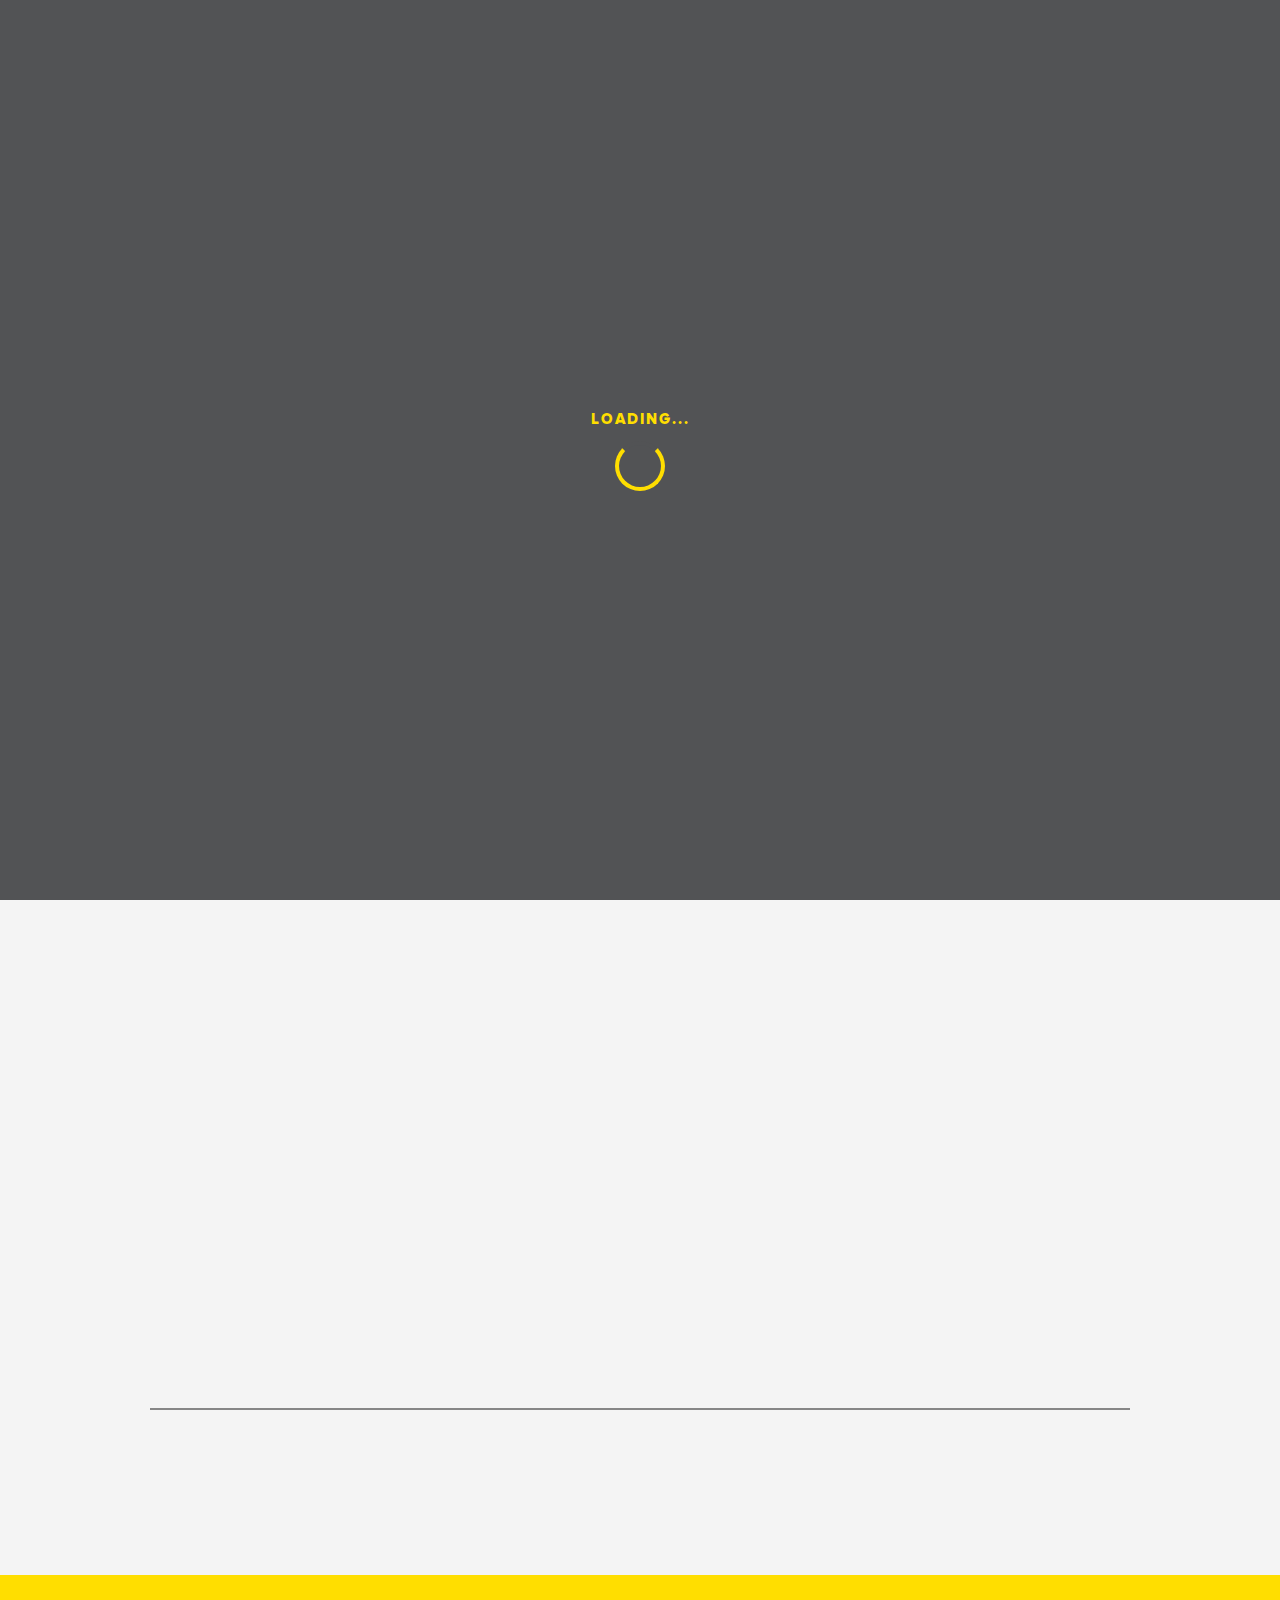
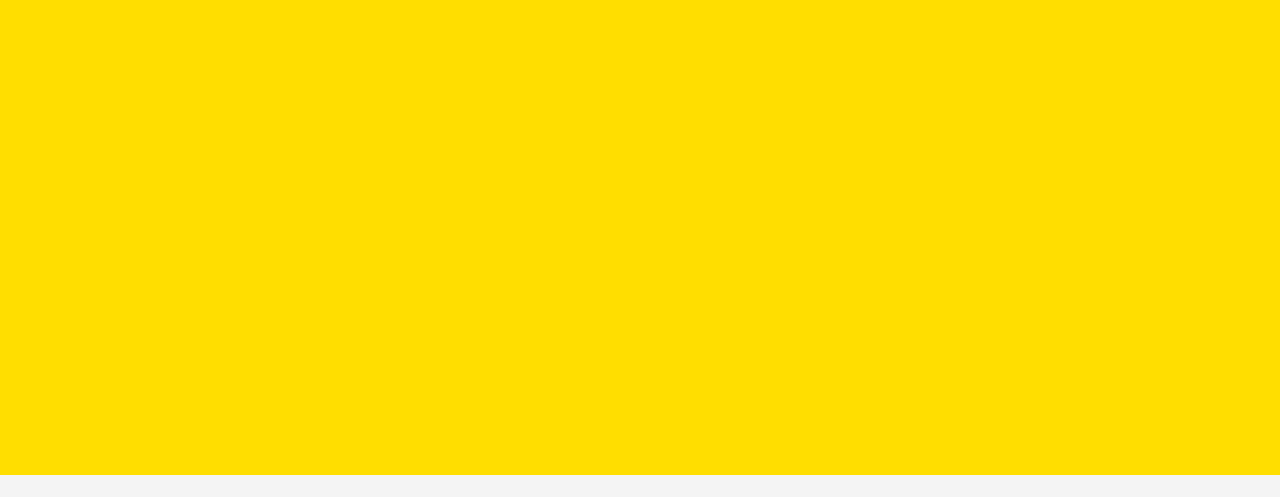
<file: index.html>
<!DOCTYPE html>
<html>

<head>
    <meta charset="UTF-8" />
    <meta name="viewport" content="width=device-width, initial-scale=1.0" />
    <meta http-equiv="X-UA-Compatible" content="IE=edge,chrome=1" />
    <title>Gbox</title>
    <link rel="icon" href="favicon.ico">
    <meta name="title" content="" />
    <meta name="description" content="" />
    <!-- meta facebook -->
    <meta property="og:locale" content="vi" />
    <meta property="og:type" content="article" />
    <meta property="og:title" content="Trang chủ" />
    <meta property="og:description" content="" />
    <meta property="og:url" content="" />
    <meta property="og:site_name" content="" />
    <meta property="og:image" content="" />

    <link rel="stylesheet" href="dest/style.min.css">
    <link rel="stylesheet" href="dest/fonts.css">

</head>

<body>
    <div class="loading">
        <p class="text">Loading...</p>
        <div class="loader"></div>
    </div>
    <header>
        <div class="header">
            <div class="hambuger">
                <span></span>
            </div>
            <div class="logo">
                <a href="index.html">
                    <img src="img/logo.png" alt="">
                </a>
            </div>
            <div class="facebook">
                <a href="">
                    <img src="img/icon-facebook.png" alt="">
                </a>
            </div>
        </div>
    </header>
    <nav>
        <div class="navbar">
            <ul>
                <li><a href="about.html">about</a></li>
                <li><a href="studio.html">studio</a></li>
                <li><a href="rental.html">rental</a></li>
                <li><a href="cafe.html">cafe</a></li>
                <li><a href="allwork.html">work</a></li>
                <li><a href="contact.html">contact</a></li>
            </ul>
        </div>
    </nav>
    <main class="mainwrapper pd70">
        <section class="menus">
            <div class="container">
                <div class="menu">
                    <div class="menu__about">
                        <a href="about.html">about</a>
                    </div>
                    <div class="menu__group">
                        <a href="studio.html">studio</a>
                        <a href="rental.html">rental</a>
                        <a href="cafe.html">cafe</a>
                        <a href="allwork.html">work</a>
                    </div>
                    <div class="menu__contact">
                        <a href="contact.html">contact</a>
                    </div>
                </div>
            </div>
        </section>
        <section class="textmains">
            <div class="container">
                <div class="textmain">
                    <div class="textmain__h3" data-aos="zoom-in" data-aos-duration="500">
                        <h3>welcome <br> <br> to</h3>
                    </div>
                    <div class="textmain__title" data-aos="zoom-in" data-aos-duration="1000">
                        <h1><span>gbox studio</span></h1>
                    </div>
                    <div class="textmain__des" data-aos="zoom-in" data-aos-duration="1500">
                        <p><span>gbox studios</span> aim is to create a full  service offering clients the hightest quality of work with a comprehensive
                        undertanging of modern production, our service include advertising, products, automotive, portraits, beauty,editorial photography and 
                        video production. Gbox brand mark was inspired by the brand name and the lens - a visual representation of out world, we aim to create powerful
                        simplicity, all components are coherence based on a box. Gbox is based in Ho Chi Minh City, one of the most beautiful city in Vietnam.
                        </p>
                    </div>
                </div>
            </div>
        </section>
        <section class="products">
            <div class="container">
                <div class="product">
                    <div class="product__tags">
                        <div class="tag active">
                            <a href="" class="active">all</a>
                        </div>
                        <div class="tag">
                            <a href="">film</a>
                        </div>
                        <div class="tag">
                            <a href="">image</a>
                        </div>
                    </div>
                    <div class="product__list">
                        <div class="item" data-aos="zoom-in">
                            <a href="detail.html">
                                <div class="item-img">
                                    <img src="img/project_1.jpg" alt="">
                                </div>
                                <div class="item-title">
                                    <h4>project 01</h4>
                                </div>
                                <div class="item-des">
                                    <p>Clients: Cif</p>
                                    <p>Photographer: Eric huynh</p>
                                </div>
                            </a>
                        </div>
                        <div class="item" data-aos="zoom-in">
                            <a href="detail.html">
                                <div class="item-img">
                                    <img src="img/project2.jpg" alt="">
                                </div>
                                <div class="item-title">
                                    <h4>project 01</h4>
                                </div>
                                <div class="item-des">
                                    <p>Clients: Cif</p>
                                    <p>Photographer: Eric huynh</p>
                                    <p>Director: Peter Zech</p>
                                </div>
                            </a>
                        </div>
                        <div class="item" data-aos="zoom-in">
                            <a href="detail.html">
                                <div class="item-img">
                                    <img src="img/project_3.jpg" alt="">
                                </div>
                                <div class="item-title">
                                    <h4>project 01</h4>
                                </div>
                                <div class="item-des">
                                    <p>Clients: Cif</p>
                                    <p>Photographer: Eric huynh</p>
                                </div>
                            </a>
                        </div>
                        <div class="item" data-aos="zoom-in">
                            <a href="detail.html">
                                <div class="item-img">
                                    <img src="img/project_4.jpg" alt="">
                                </div>
                                <div class="item-title">
                                    <h4>project 01</h4>
                                </div>
                                <div class="item-des">
                                    <p>Clients: Cif</p>
                                    <p>Photographer: Eric huynh</p>
                                </div>
                            </a>
                        </div>
                        <div class="item" data-aos="zoom-in">
                            <a href="detail.html">
                                <div class="item-img">
                                    <img src="img/project_5.jpg" alt="">
                                </div>
                                <div class="item-title">
                                    <h4>project 01</h4>
                                </div>
                                <div class="item-des">
                                    <p>Clients: Cif</p>
                                    <p>Photographer: Eric huynh</p>
                                    <p>Director: Peter Zech</p>
                                </div>
                            </a>
                        </div>
                        <div class="item" data-aos="zoom-in">
                            <a href="detail.html">
                                <div class="item-img">
                                    <img src="img/project_6.jpg" alt="">
                                </div>
                                <div class="item-title">
                                    <h4>project 01</h4>
                                </div>
                                <div class="item-des">
                                    <p>Clients: Cif</p>
                                    <p>Photographer: Eric huynh</p>
                                </div>
                            </a>
                        </div>
                    </div>
                    <div class="product__arrow" data-aos="fade-up">
                        <p>all works</p>
                        <a href="allwork.html">
                            <img src="img/arrow.png" alt="">
                        </a>
                    </div>
                </div>
            </div>
        </section>
        <section class="contacts">
           <div class="container">
            <div class="contact" data-aos="fade-up">
                <div class="contact__info">
                    <p>Email</p>
                    <p>Info@goldenboxstudios.com</p>
                    <p>tel <span>+84 979 872 809</span></p>
                </div>
                <div class="contact__des">
                    <p>if you have any questions, comments or</p>
                    <p>suggestions, feel free to email us or</p>
                </div>
            </div>
           </div>
        </section>
    </main>
    <footer>
        <div class="container">
            <div class="contactft" data-aos="fade-up">
                <div class="contactft__info">
                    <p>andress</p>
                    <p>04 bau cat district tan binh</p>
                    <p>ho chi minh city.</p>
                </div>
                <div class="contactft__input">
                    <div class="group_1">
                        <p>your name</p>
                        <input type="text" name="" id="">
                        <p>phone</p>
                        <input type="text" name="" id="">
                        <p>email</p>
                        <input type="email">
                    </div>
                    <div class="group_2">
                        <p>subject</p>
                        <input type="text" name="" id="">
                        <p>message</p>
                        <textarea name="" id="" cols="25" rows="5"></textarea>
                        <div class="button">
                            <a href="">send</a>
                        </div>
                    </div>
                </div>
            </div>
            <div class="backtotop" data-aos="fade-up">
                <a href="#"><img src="img/backtotop.png" alt=""></a>
                <p>@2018 gbox studio. all rights reserved</p>
            </div>
        </div>
    </footer>
    <script type="text/javascript" src="dest/jsmain.min.js"></script>
    <script type="text/javascript" src="dest/main.js"></script>
    <script>
        AOS.init({
            duration: 1000
        });
    </script>
</body>

</html>
</file>
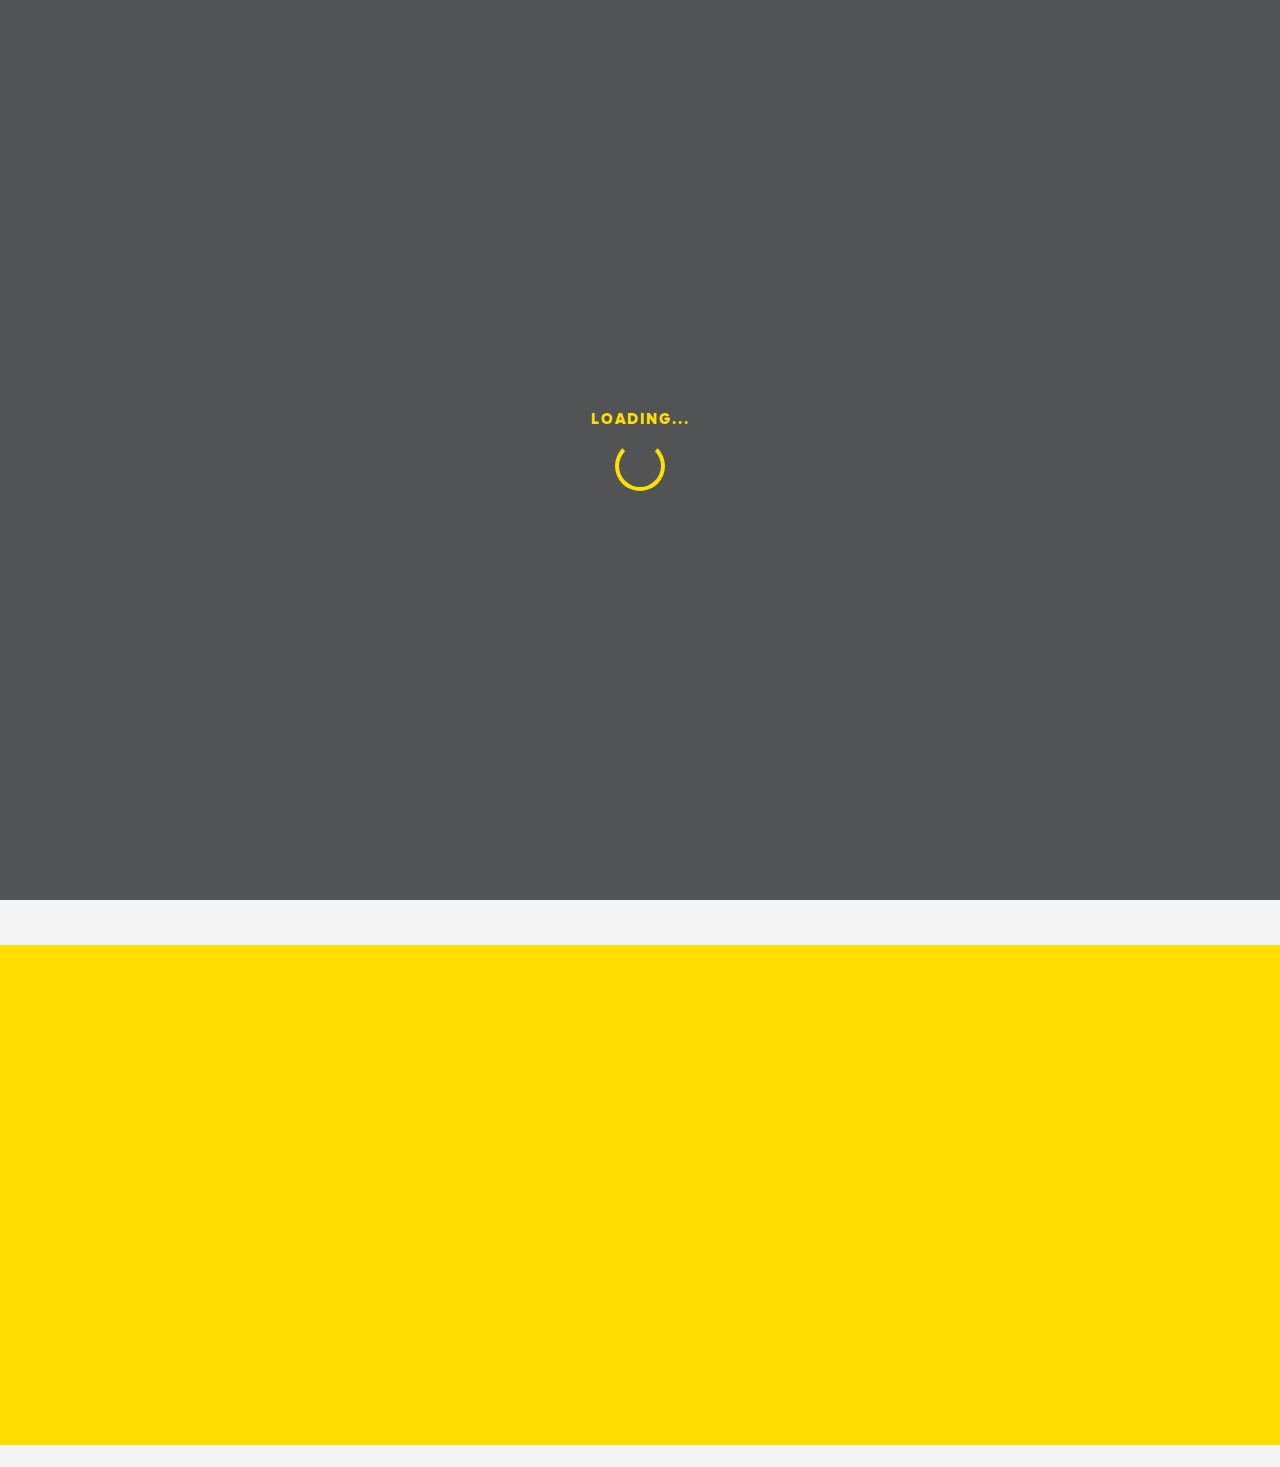
<file: about.html>
<!DOCTYPE html>
<html>

<head>
    <meta charset="UTF-8" />
    <meta name="viewport" content="width=device-width, initial-scale=1.0" />
    <meta http-equiv="X-UA-Compatible" content="IE=edge,chrome=1" />
    <title>Gbox</title>
    <link rel="icon" href="favicon.ico">
    <meta name="title" content="" />
    <meta name="description" content="" />
    <!-- meta facebook -->
    <meta property="og:locale" content="vi" />
    <meta property="og:type" content="article" />
    <meta property="og:title" content="Trang chủ" />
    <meta property="og:description" content="" />
    <meta property="og:url" content="" />
    <meta property="og:site_name" content="" />
    <meta property="og:image" content="" />

    <link rel="stylesheet" href="dest/style.min.css">
    <link rel="stylesheet" href="dest/fonts.css">

</head>

<body>
    <div class="loading">
        <p class="text">Loading...</p>
        <div class="loader"></div>
    </div>
    <header>
        <div class="header">
            <div class="hambuger">
                <span></span>
            </div>
            <div class="logo">
                <a href="index.html">
                    <img src="img/logo.png" alt="">
                </a>
            </div>
            <div class="facebook">
                <a href="">
                    <img src="img/icon-facebook.png" alt="">
                </a>
            </div>
        </div>
    </header>
    <nav>
        <div class="navbar">
            <ul>
                <li><a href="about.html">about</a></li>
                <li><a href="studio.html">studio</a></li>
                <li><a href="rental.html">rental</a></li>
                <li><a href="cafe.html">cafe</a></li>
                <li><a href="allwork.html">work</a></li>
                <li><a href="contact.html">contact</a></li>
            </ul>
        </div>
    </nav>
    <main class="mainwrapper pd50">
        <section class="menus">
            <div class="container">
                <div class="menu">
                    <div class="menu__about">
                        <a href="about.html">about</a>
                    </div>
                    <div class="menu__group">
                        <a href="studio.html">studio</a>
                        <a href="rental.html">rental</a>
                        <a href="cafe.html">cafe</a>
                        <a href="allwork.html">work</a>
                    </div>
                    <div class="menu__contact">
                        <a href="contact.html">contact</a>
                    </div>
                </div>
            </div>
        </section>
        <section class="abouts">
            <div class="container">
                <div class="about">
                    <div class="about__box">
                        <div class="about__box-title" data-aos="fade-up">
                            <h1>gbox studios</h1>
                        </div>
                        <div class="about__box-des" data-aos="fade-up">
                            <p><span>gbox studios</span> aim is to create a full service offering clients the hightest qualify 
                            of work with a comprehensive understanding of modern production, our service include advertising, products
                            automotive, portraits, beauty, editorial photograph and video production. Gbox brand  mark was inspired by the 
                            brand name and the lens - a visual representation of our world, we aim to create powelful simplicity, all components
                            are coherence on a box. Gbox is bassed in Ho Chi Minh City, one of the most beautiful city in VietNam.
                            </p>
                        </div>
                        <div class="book" data-aos="fade-up">
                            <div class="btnbook">
                                <a href="rental.html">book <br> <span>now</span></a>
                            </div>
                            <p>If you want booking studios</p>
                        </div>
                    </div>
                </div>
            </div>
        </section>
        <section class="contacts">
           <div class="container">
            <div class="contact" data-aos="fade-up">
                <div class="contact__info">
                    <p>Email</p>
                    <p>Info@goldenboxstudios.com</p>
                    <p>tel <span>+84 979 872 809</span></p>
                </div>
                <div class="contact__des">
                    <p>if you have any questions, comments or</p>
                    <p>suggestions, feel free to email us or</p>
                </div>
            </div>
           </div>
        </section>
    </main>
    <footer>
        <div class="container">
            <div class="contactft" data-aos="fade-up">
                <div class="contactft__info">
                    <p>andress</p>
                    <p>04 bau cat district tan binh</p>
                    <p>ho chi minh city.</p>
                </div>
                <div class="contactft__input">
                    <div class="group_1">
                        <p>your name</p>
                        <input type="text" name="" id="">
                        <p>phone</p>
                        <input type="text" name="" id="">
                        <p>email</p>
                        <input type="email">
                    </div>
                    <div class="group_2">
                        <p>subject</p>
                        <input type="text" name="" id="">
                        <p>message</p>
                        <textarea name="" id="" cols="25" rows="5"></textarea>
                        <div class="button">
                            <a href="">send</a>
                        </div>
                    </div>
                </div>
            </div>
            <div class="backtotop" data-aos="fade-up">
                <a href="#"><img src="img/backtotop.png" alt=""></a>
                <p>@2018 gbox studio. all rights reserved</p>
            </div>
        </div>
    </footer>
    <script type="text/javascript" src="dest/jsmain.min.js"></script>
    <script type="text/javascript" src="dest/main.js"></script>
    <script>
        AOS.init({
            duration: 1000
        });
    </script>
</body>

</html>
</file>
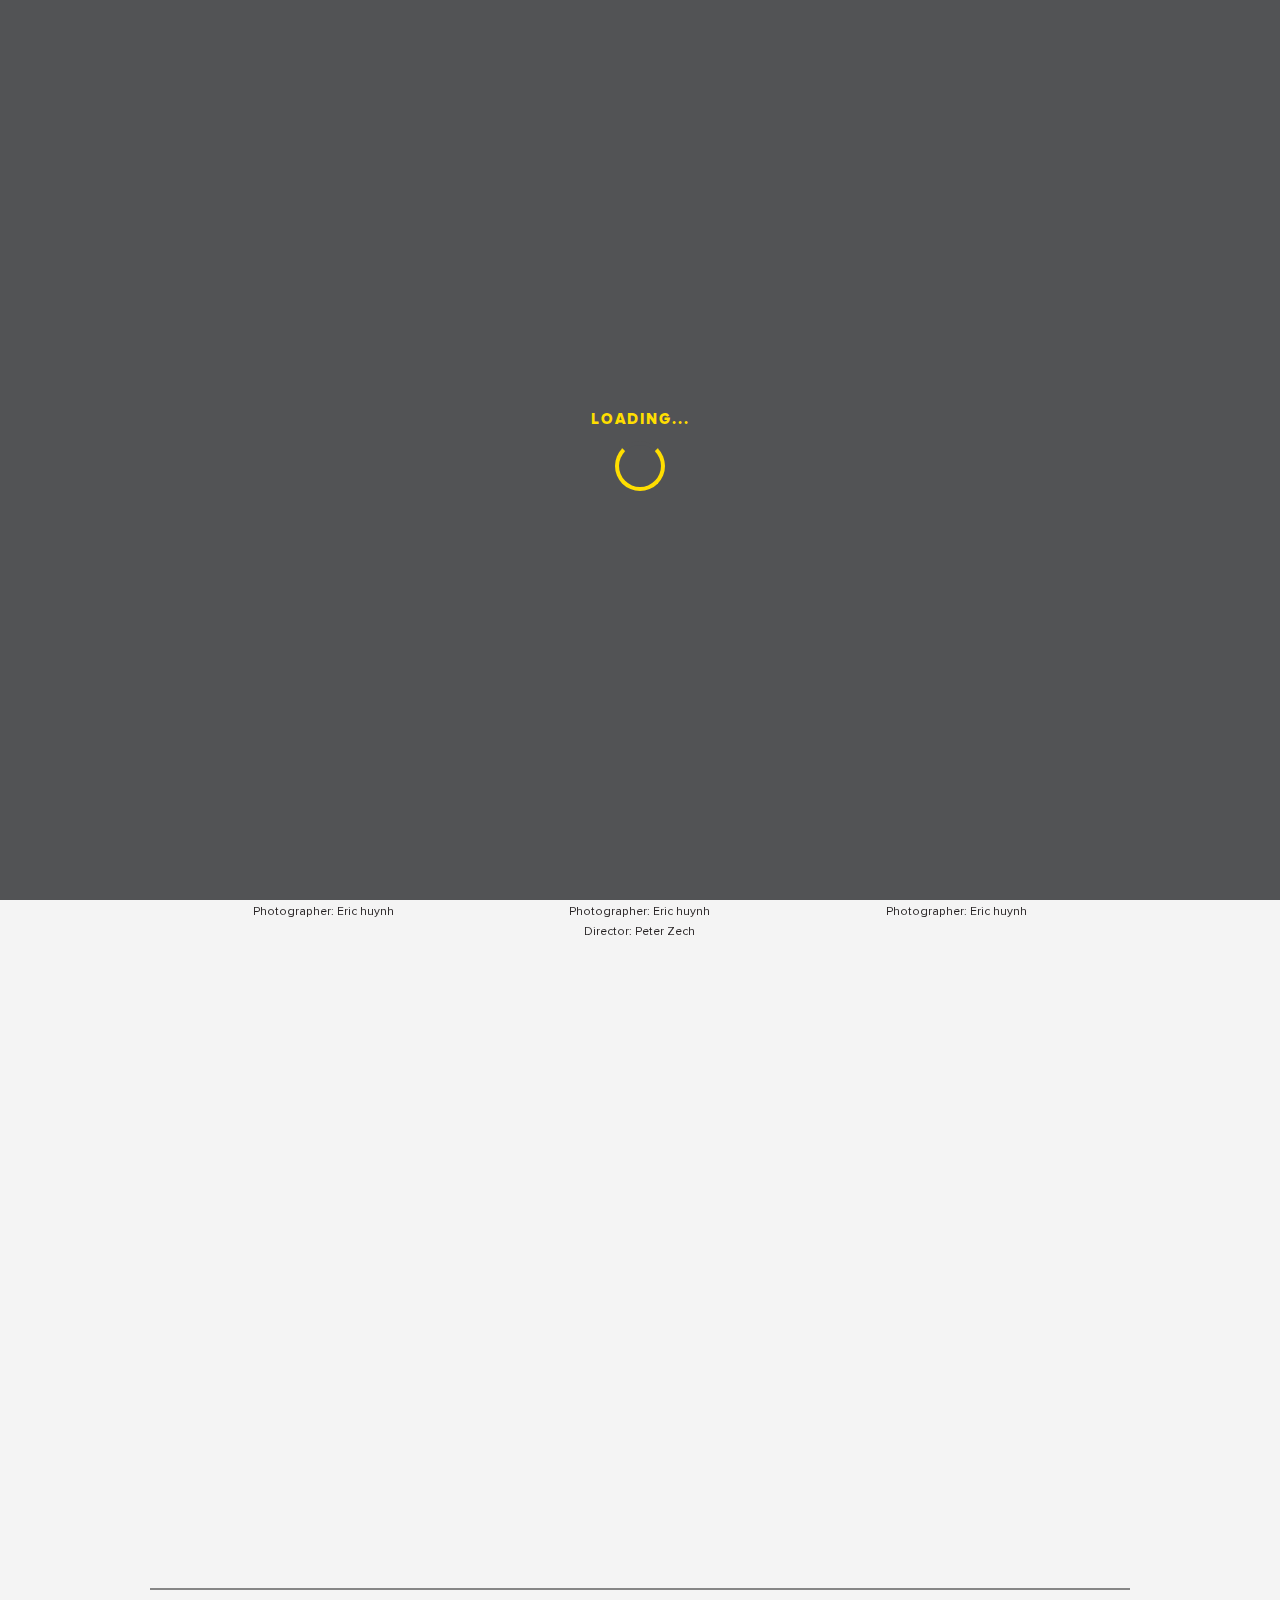
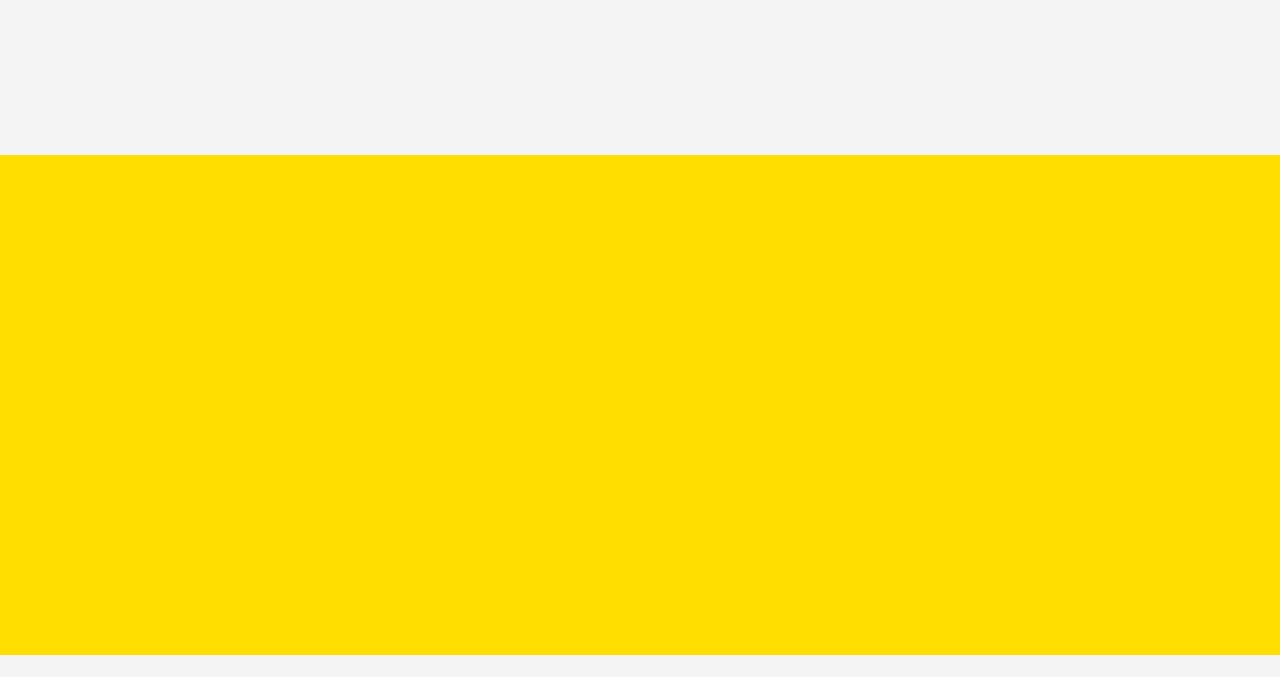
<file: allwork.html>
<!DOCTYPE html>
<html>

<head>
    <meta charset="UTF-8" />
    <meta name="viewport" content="width=device-width, initial-scale=1.0" />
    <meta http-equiv="X-UA-Compatible" content="IE=edge,chrome=1" />
    <title>Gbox</title>
    <link rel="icon" href="favicon.ico">
    <meta name="title" content="" />
    <meta name="description" content="" />
    <!-- meta facebook -->
    <meta property="og:locale" content="vi" />
    <meta property="og:type" content="article" />
    <meta property="og:title" content="Trang chủ" />
    <meta property="og:description" content="" />
    <meta property="og:url" content="" />
    <meta property="og:site_name" content="" />
    <meta property="og:image" content="" />

    <link rel="stylesheet" href="dest/style.min.css">
    <link rel="stylesheet" href="dest/fonts.css">

</head>

<body>
    <div class="loading">
        <p class="text">Loading...</p>
        <div class="loader"></div>
    </div>
    <header>
        <div class="header">
            <div class="hambuger">
                <span></span>
            </div>
            <div class="logo">
                <a href="index.html">
                    <img src="img/logo.png" alt="">
                </a>
            </div>
            <div class="facebook">
                <a href="">
                    <img src="img/icon-facebook.png" alt="">
                </a>
            </div>
        </div>
    </header>
    <nav>
        <div class="navbar">
            <ul>
                <li><a href="about.html">about</a></li>
                <li><a href="studio.html">studio</a></li>
                <li><a href="rental.html">rental</a></li>
                <li><a href="cafe.html">cafe</a></li>
                <li><a href="allwork.html">work</a></li>
                <li><a href="contact.html">contact</a></li>
            </ul>
        </div>
    </nav>
    <main class="mainwrapper pd50">
        <section class="menus"> 
            <div class="container">
                <div class="menu">
                    <div class="menu__about">
                        <a href="about.html">about</a>
                    </div>
                    <div class="menu__group">
                        <a href="studio.html">studio</a>
                        <a href="rental.html">rental</a>
                        <a href="cafe.html">cafe</a>
                        <a href="allwork.html">work</a>
                    </div>
                    <div class="menu__contact">
                        <a href="contact.html">contact</a>
                    </div>
                </div>
            </div>
        </section>  
        <section class="products allworkslide">
            <div class="container">
                <div class="product allwork">
                    <div class="product__tags">
                        <div class="tag active">
                            <a href="" class="active">all</a>
                        </div>
                        <div class="tag">
                            <a href="">film</a>
                        </div>
                        <div class="tag">
                            <a href="">image</a>
                        </div>
                    </div>
                    <div class="product__list">
                        <div class="item" data-aos="zoom-in">
                            <a href="detail.html">
                                <div class="item-img">
                                    <img src="img/project_1.jpg" alt="">
                                </div>
                                <div class="item-title">
                                    <h4>project 01</h4>
                                </div>
                                <div class="item-des">
                                    <p>Clients: Cif</p>
                                    <p>Photographer: Eric huynh</p>
                                </div>
                            </a>
                        </div>
                        <div class="item" data-aos="zoom-in">
                            <a href="detail.html">
                                <div class="item-img">
                                    <img src="img/project2.jpg" alt="">
                                </div>
                                <div class="item-title">
                                    <h4>project 01</h4>
                                </div>
                                <div class="item-des">
                                    <p>Clients: Cif</p>
                                    <p>Photographer: Eric huynh</p>
                                    <p>Director: Peter Zech</p>
                                </div>
                            </a>
                        </div>
                        <div class="item" data-aos="zoom-in">
                            <a href="detail.html">
                                <div class="item-img">
                                    <img src="img/project_3.jpg" alt="">
                                </div>
                                <div class="item-title">
                                    <h4>project 01</h4>
                                </div>
                                <div class="item-des">
                                    <p>Clients: Cif</p>
                                    <p>Photographer: Eric huynh</p>
                                </div>
                            </a>
                        </div>
                        <div class="item" data-aos="zoom-in">
                            <a href="detail.html">
                                <div class="item-img">
                                    <img src="img/project_4.jpg" alt="">
                                </div>
                                <div class="item-title">
                                    <h4>project 01</h4>
                                </div>
                                <div class="item-des">
                                    <p>Clients: Cif</p>
                                    <p>Photographer: Eric huynh</p>
                                </div>
                            </a>
                        </div>
                        <div class="item" data-aos="zoom-in">
                            <a href="detail.html">
                                <div class="item-img">
                                    <img src="img/project_5.jpg" alt="">
                                </div>
                                <div class="item-title">
                                    <h4>project 01</h4>
                                </div>
                                <div class="item-des">
                                    <p>Clients: Cif</p>
                                    <p>Photographer: Eric huynh</p>
                                    <p>Director: Peter Zech</p>
                                </div>
                            </a>
                        </div>
                        <div class="item" data-aos="zoom-in">
                            <a href="detail.html">
                                <div class="item-img">
                                    <img src="img/project_6.jpg" alt="">
                                </div>
                                <div class="item-title">
                                    <h4>project 01</h4>
                                </div>
                                <div class="item-des">
                                    <p>Clients: Cif</p>
                                    <p>Photographer: Eric huynh</p>
                                </div>
                            </a>
                        </div>
                        <div class="item" data-aos="zoom-in">
                            <a href="detail.html">
                                <div class="item-img">
                                    <img src="img/allwork-1.jpg" alt="">
                                </div>
                                <div class="item-title">
                                    <h4>project 01</h4>
                                </div>
                                <div class="item-des">
                                    <p>Clients: Cif</p>
                                    <p>Photographer: Eric huynh</p>
                                </div>
                            </a>
                        </div>
                        <div class="item" data-aos="zoom-in">
                            <a href="detail.html">
                                <div class="item-img">
                                    <img src="img/allwork-2.jpg" alt="">
                                </div>
                                <div class="item-title">
                                    <h4>project 01</h4>
                                </div>
                                <div class="item-des">
                                    <p>Clients: Cif</p>
                                    <p>Photographer: Eric huynh</p>
                                    <p>Director: Peter Zech</p>
                                </div>
                            </a>
                        </div>
                        <div class="item" data-aos="zoom-in">
                            <a href="detail.html">
                                <div class="item-img">
                                    <img src="img/allwork-3.jpg" alt="">
                                </div>
                                <div class="item-title">
                                    <h4>project 01</h4>
                                </div>
                                <div class="item-des">
                                    <p>Clients: Cif</p>
                                    <p>Photographer: Eric huynh</p>
                                </div>
                            </a>
                        </div>  
                    </div>
                    <div class="product__footer">
                        <div class="hidden"></div>
                        <div class="arrowmore" data-aos="fade-up">
                            <p>more</p>
                            <a href="">
                                <img src="img/arrow.png" alt="">
                            </a>
                        </div>
                        <div class="book" data-aos="fade-up">
                            <p>If you want booking studios</p>
                            <div class="btnbook">
                                <a href="rental.html">book <br> <span>now</span></a>
                            </div>
                        </div>
                    </div>
                </div>
            </div>
        </section>
        <section class="contacts">
           <div class="container">
            <div class="contact" data-aos="fade-up">
                <div class="contact__info">
                    <p>Email</p>
                    <p>Info@goldenboxstudios.com</p>
                    <p>tel <span>+84 979 872 809</span></p>
                </div>
                <div class="contact__des">
                    <p>if you have any questions, comments or</p>
                    <p>suggestions, feel free to email us or</p>
                </div>
            </div>
           </div>
        </section>
    </main>
    <footer>
        <div class="container">
            <div class="contactft" data-aos="fade-up">
                <div class="contactft__info">
                    <p>andress</p>
                    <p>04 bau cat district tan binh</p>
                    <p>ho chi minh city.</p>
                </div>
                <div class="contactft__input">
                    <div class="group_1">
                        <p>your name</p>
                        <input type="text" name="" id="">
                        <p>phone</p>
                        <input type="text" name="" id="">
                        <p>email</p>
                        <input type="email">
                    </div>
                    <div class="group_2">
                        <p>subject</p>
                        <input type="text" name="" id="">
                        <p>message</p>
                        <textarea name="" id="" cols="25" rows="5"></textarea>
                        <div class="button">
                            <a href="">send</a>
                        </div>
                    </div>
                </div>
            </div>
            <div class="backtotop" data-aos="fade-up">
                <a href="#"><img src="img/backtotop.png" alt=""></a>
                <p>@2018 gbox studio. all rights reserved</p>
            </div>
        </div>
    </footer>
    <script type="text/javascript" src="dest/jsmain.min.js"></script>
    <script type="text/javascript" src="dest/main.js"></script>
    <script>
        AOS.init({
            duration: 1000
        });
    </script>
</body>

</html>
</file>
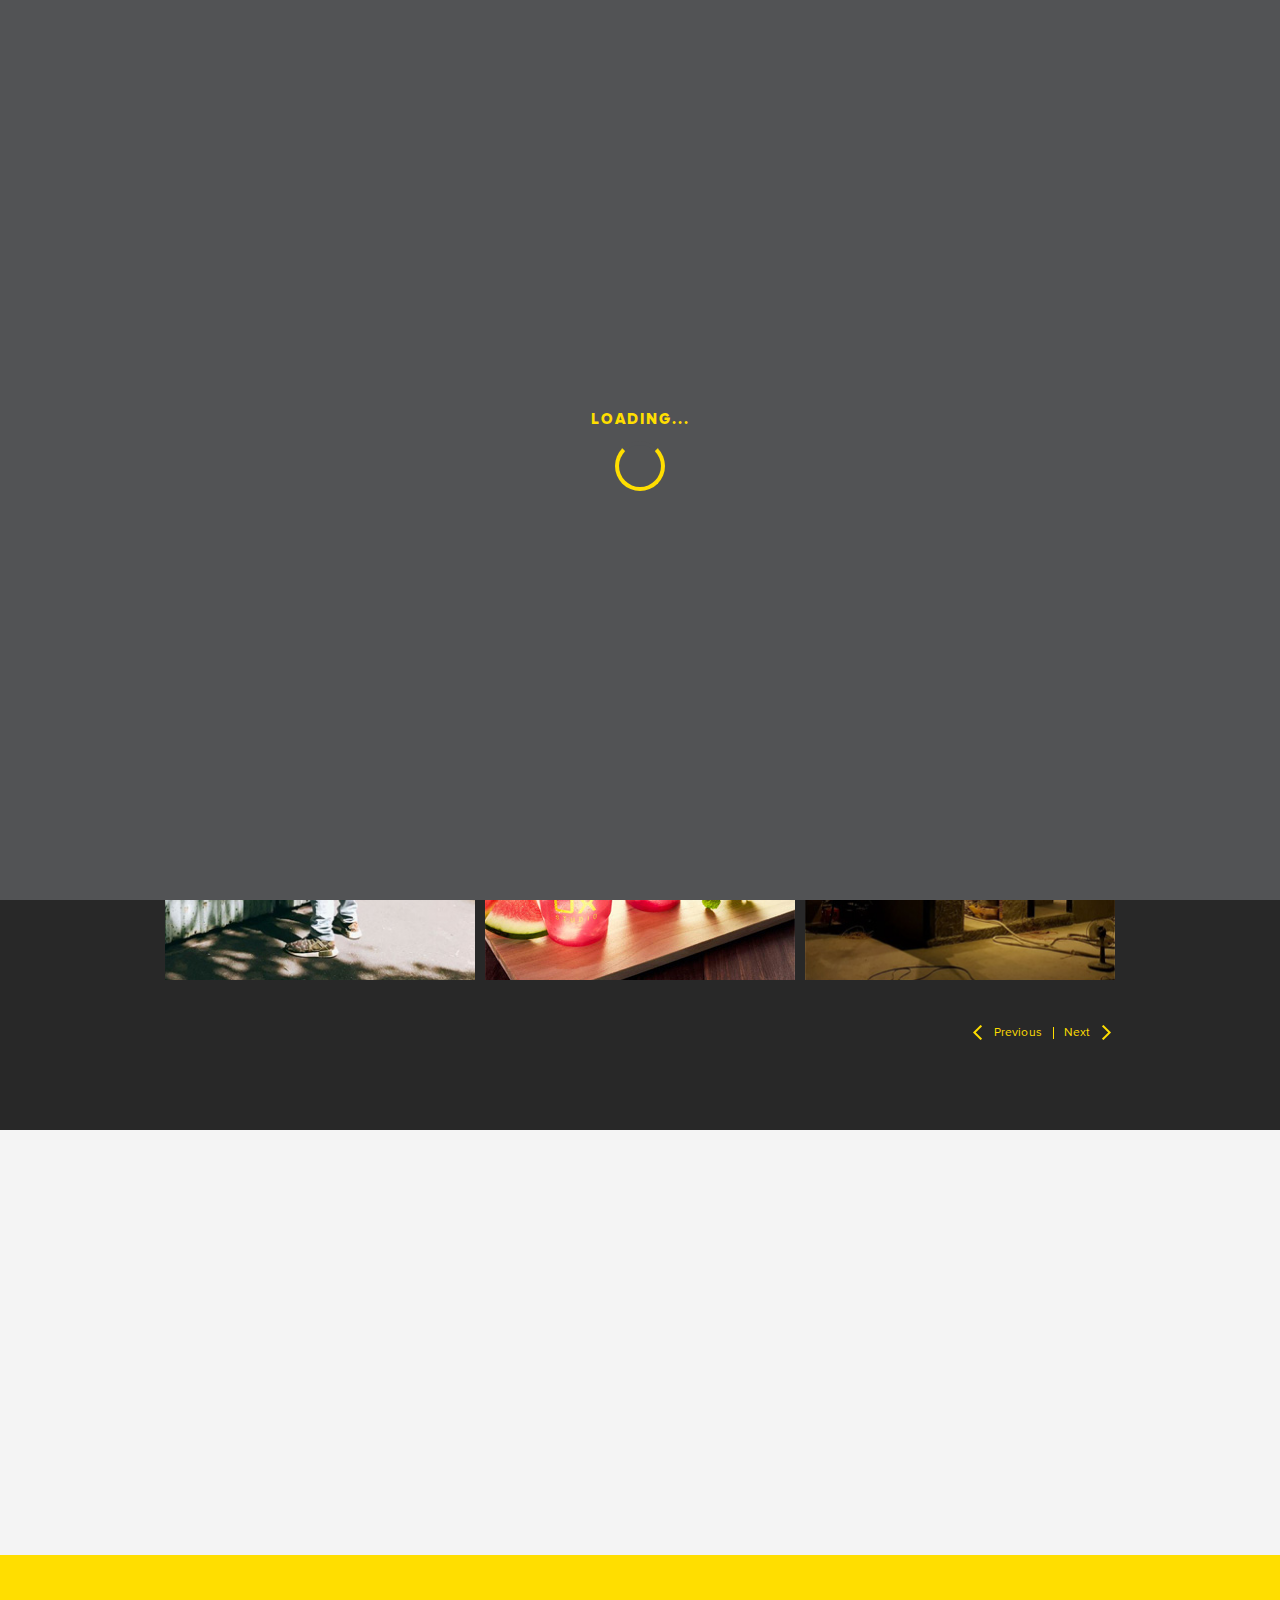
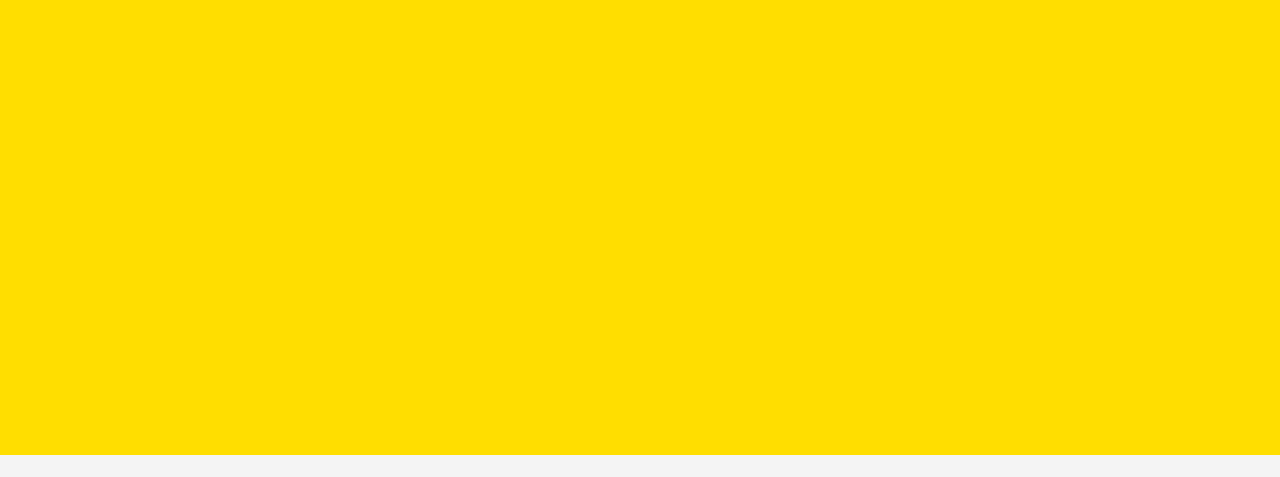
<file: cafe.html>
<!DOCTYPE html>
<html>

<head>
    <meta charset="UTF-8" />
    <meta name="viewport" content="width=device-width, initial-scale=1.0" />
    <meta http-equiv="X-UA-Compatible" content="IE=edge,chrome=1" />
    <title>Gbox</title>
    <link rel="icon" href="favicon.ico">
    <meta name="title" content="" />
    <meta name="description" content="" />
    <!-- meta facebook -->
    <meta property="og:locale" content="vi" />
    <meta property="og:type" content="article" />
    <meta property="og:title" content="Trang chủ" />
    <meta property="og:description" content="" />
    <meta property="og:url" content="" />
    <meta property="og:site_name" content="" />
    <meta property="og:image" content="" />

    <link rel="stylesheet" href="dest/style.min.css">
    <link rel="stylesheet" href="dest/fonts.css">

</head>

<body>
    <div class="loading">
        <p class="text">Loading...</p>
        <div class="loader"></div>
    </div>
    <header>
        <div class="header">
            <div class="hambuger">
                <span></span>
            </div>
            <div class="logo">
                <a href="index.html">
                    <img src="img/logo.png" alt="">
                </a>
            </div>
            <div class="facebook">
                <a href="">
                    <img src="img/icon-facebook.png" alt="">
                </a>
            </div>
        </div>
    </header>
    <nav>
        <div class="navbar">
            <ul>
                <li><a href="about.html">about</a></li>
                <li><a href="studio.html">studio</a></li>
                <li><a href="rental.html">rental</a></li>
                <li><a href="cafe.html">cafe</a></li>
                <li><a href="allwork.html">work</a></li>
                <li><a href="contact.html">contact</a></li>
            </ul>
        </div>
    </nav>
    <main class="mainwrapper pd50">
        <section class="menus">
            <div class="container">
                <div class="menu">
                    <div class="menu__about">
                        <a href="about.html">about</a>
                    </div>
                    <div class="menu__group">
                        <a href="studio.html">studio</a>
                        <a href="rental.html">rental</a>
                        <a href="cafe.html">cafe</a>
                        <a href="allwork.html">work</a>
                    </div>
                    <div class="menu__contact">
                        <a href="contact.html">contact</a>
                    </div>
                </div>
            </div>
        </section>
        <section class="cafeshead">
            <div class="container">
                <div class="cafehead">
                    <div class="cafehead__h3">
                        <h3>welcome <br> <br> to</h3>
                    </div>
                    <div class="cafehead__title">
                        <h1><span>gbox studio</span></h1>
                    </div>
                    <div class="cafehead__des">
                        <p><span>gbox studios</span> aim is to create a full  service offering clients the hightest quality of work with a comprehensive
                        undertanging of modern production, our service include advertising, products, automotive, portraits, beauty,editorial photography and 
                        video production. Lorem ipsum dolor sit amet consectetur adipisicing elit. Dolores, vel.
                        </p>
                    </div>
                    <div class="cafehead__gallery">
                        <h2>gallery</h2>
                    </div>
                </div>
            </div>
        </section>
        <section class="photos">
            <div class="container">
                <div class="photo">
                    <div class="carousel-img photo__grid" itemscope data-pswp-uid="1">
                        <figure class="photo__grid-item item1">
                            <a href="img/photocafe-1.jpg" data-size="320x550">
                                <img src="img/photocafe-1.jpg" alt="">
                            </a>
                        </figure>
                        <figure class="photo__grid-item item2">
                            <a href="img/photocafe-2.jpg" data-size="960x360">
                                <img src="img/photocafe-2.jpg" alt="">
                            </a>
                        </figure>
                        <figure class="photo__grid-item item3">
                            <a href="img/photocafe-3.jpg" data-size="367x360">
                                <img src="img/photocafe-3.jpg" alt="">
                            </a>
                        </figure>
                        <figure class="photo__grid-item item4">
                            <a href="img/photocafe-4.jpg" data-size="367x360">
                                <img src="img/photocafe-4.jpg" alt="">
                            </a>
                        </figure>
                    </div>
                    <div class="photo__ctr">
                        <div class="pre">
                            <div class="img">
                                <img src="img/arrow-st-active.png" alt="">
                            </div>
                            <p>Previous</p>
                        </div>
                        <div class="r"></div>  
                        <div class="next">
                            <p>Next</p>
                            <div class="img">
                                <img src="img/arrow-st-active.png" alt="">
                            </div>
                        </div>
                    </div>
                </div>
            </div>
        </section>
        <section class="careers" data-aos="fade-up">
            <div class="container">
                <div class="career">
                    <h3>career</h3>
                    <p><span>gbox studios</span> aim is to create a full  service offering clients the hightest quality of work with a comprehensive
                        undertanging of modern production, our service include advertising, products, automotive, portraits, beauty,editorial photography and 
                        video production.  adipisicing elit. Dolores, vel.</p>
                </div>
            </div>
        </section>
        <section class="contacts">
           <div class="container">
            <div class="contact" data-aos="fade-up">
                <div class="contact__info">
                    <p>Email</p>
                    <p>Info@goldenboxstudios.com</p>
                    <p>tel <span>+84 979 872 809</span></p>
                </div>
                <div class="contact__des">
                    <p>if you have any questions, comments or</p>
                    <p>suggestions, feel free to email us or</p>
                </div>
            </div>
           </div>
        </section>
    </main>
    <footer>
        <div class="container">
            <div class="contactft" data-aos="fade-up">
                <div class="contactft__info">
                    <p>andress</p>
                    <p>04 bau cat district tan binh</p>
                    <p>ho chi minh city.</p>
                </div>
                <div class="contactft__input">
                    <div class="group_1">
                        <p>your name</p>
                        <input type="text" name="" id="">
                        <p>phone</p>
                        <input type="text" name="" id="">
                        <p>email</p>
                        <input type="email">
                    </div>
                    <div class="group_2">
                        <p>subject</p>
                        <input type="text" name="" id="">
                        <p>message</p>
                        <textarea name="" id="" cols="25" rows="5"></textarea>
                        <div class="button">
                            <a href="">send</a>
                        </div>
                    </div>
                </div>
            </div>
            <div class="backtotop" data-aos="fade-up">
                <a href="#"><img src="img/backtotop.png" alt=""></a>
                <p>@2018 gbox studio. all rights reserved</p>
            </div>
        </div>
    </footer>
    <div class="pswp" tabindex="-1" role="dialog" aria-hidden="true">
        <div class="pswp__bg"></div>
        <div class="pswp__scroll-wrap">
            <div class="pswp__container">
                <div class="pswp__item"></div>
                <div class="pswp__item"></div>
                <div class="pswp__item"></div>
            </div>
            <div class="pswp__ui pswp__ui--hidden">
                <div class="pswp__top-bar">
                    <div class="pswp__counter"></div>
                    <button class="pswp__button pswp__button--close" title="Close (Esc)"></button>
                    <button class="pswp__button pswp__button--share" title="Share"></button>
                    <button class="pswp__button pswp__button--fs" title="Toggle fullscreen"></button>
                    <button class="pswp__button pswp__button--zoom" title="Zoom in/out"></button>
                    <div class="pswp__preloader">
                        <div class="pswp__preloader__icn">
                            <div class="pswp__preloader__cut">
                                <div class="pswp__preloader__donut"></div>
                            </div>
                        </div>
                    </div>
                </div>
                <div class="pswp__share-modal pswp__share-modal--hidden pswp__single-tap">
                    <div class="pswp__share-tooltip"></div>
                </div>
                <button class="pswp__button pswp__button--arrow--left" title="Previous (arrow left)">
                </button>
                <button class="pswp__button pswp__button--arrow--right" title="Next (arrow right)">
                </button>
                <div class="pswp__caption">
                    <div class="pswp__caption__center"></div>
                </div>
            </div>
        </div>
    </div>  
    <script type="text/javascript" src="dest/jsmain.min.js"></script>
    <script type="text/javascript" src="dest/main.js"></script>
    <script>
        AOS.init({
            duration: 1000
        });
    </script>
</body>

</html>
</file>
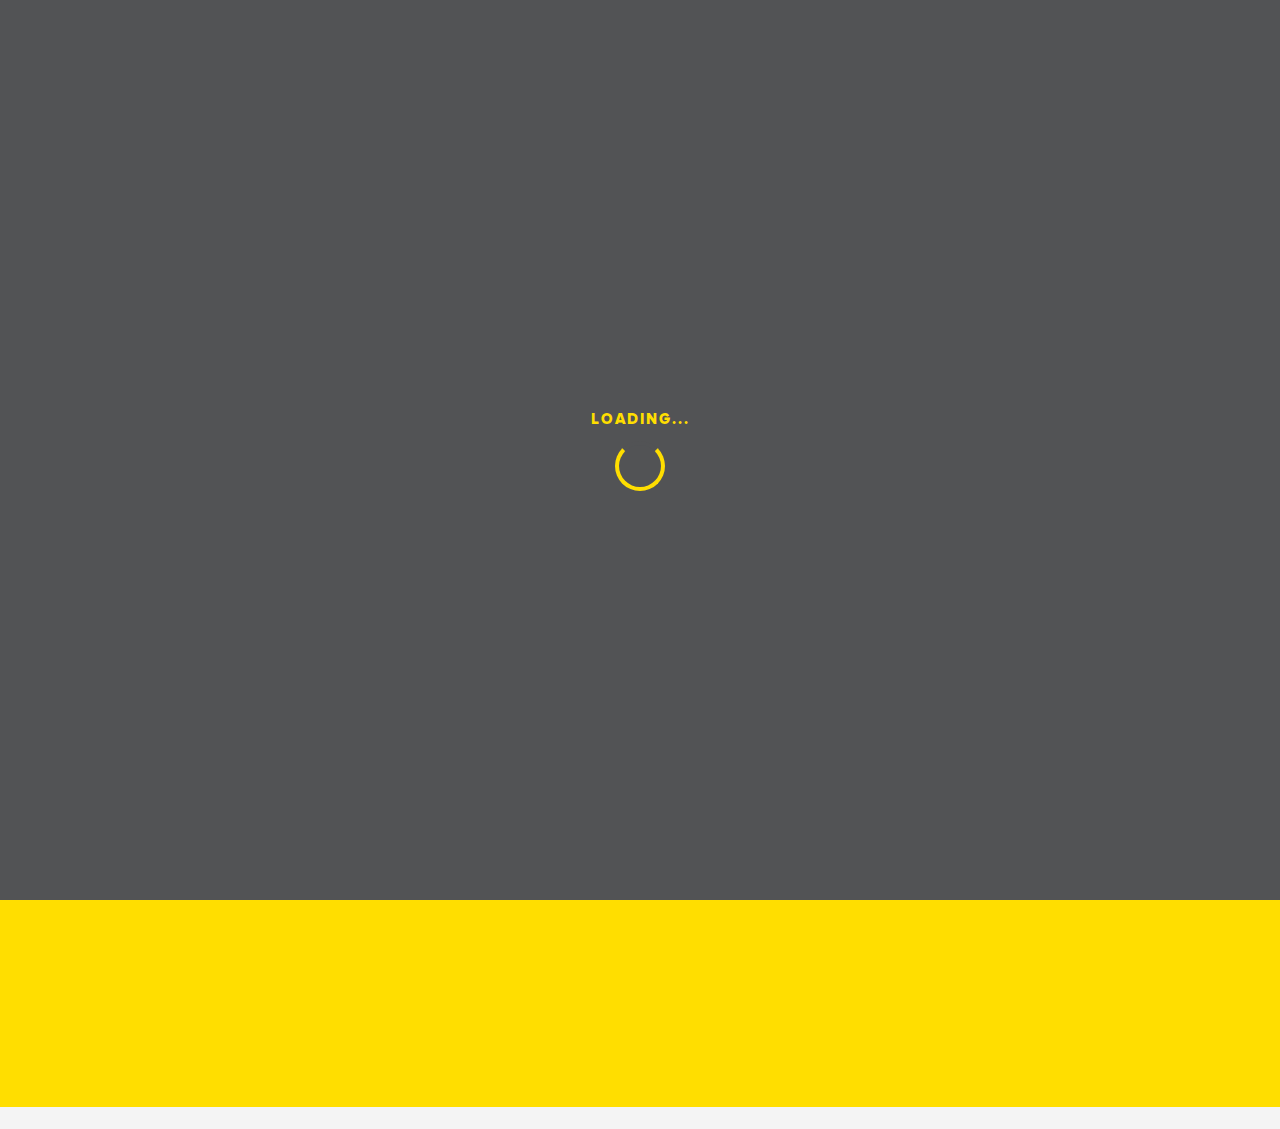
<file: contact.html>
<!DOCTYPE html>
<html>

<head>
    <meta charset="UTF-8" />
    <meta name="viewport" content="width=device-width, initial-scale=1.0" />
    <meta http-equiv="X-UA-Compatible" content="IE=edge,chrome=1" />
    <title>Gbox</title>
    <link rel="icon" href="favicon.ico">
    <meta name="title" content="" />
    <meta name="description" content="" />
    <!-- meta facebook -->
    <meta property="og:locale" content="vi" />
    <meta property="og:type" content="article" />
    <meta property="og:title" content="Trang chủ" />
    <meta property="og:description" content="" />
    <meta property="og:url" content="" />
    <meta property="og:site_name" content="" />
    <meta property="og:image" content="" />

    <link rel="stylesheet" href="dest/style.min.css">
    <link rel="stylesheet" href="dest/fonts.css">

</head>

<body>
    <div class="loading">
        <p class="text">Loading...</p>
        <div class="loader"></div>
    </div>
    <header>
        <div class="header">
            <div class="hambuger">
                <span></span>
            </div>
            <div class="logo">
                <a href="index.html">
                    <img src="img/logo.png" alt="">
                </a>
            </div>
            <div class="facebook">
                <a href="">
                    <img src="img/icon-facebook.png" alt="">
                </a>
            </div>
        </div>
    </header>
    <nav>
        <div class="navbar">
            <ul>
                <li><a href="about.html">about</a></li>
                <li><a href="studio.html">studio</a></li>
                <li><a href="rental.html">rental</a></li>
                <li><a href="cafe.html">cafe</a></li>
                <li><a href="allwork.html">work</a></li>
                <li><a href="contact.html">contact</a></li>
            </ul>
        </div>
    </nav>
    <main class="mainwrapper">
        <section class="menus">
            <div class="container">
                <div class="menu">
                    <div class="menu__about">
                        <a href="about.html">about</a>
                    </div>
                    <div class="menu__group">
                        <a href="studio.html">studio</a>
                        <a href="rental.html">rental</a>
                        <a href="cafe.html">cafe</a>
                        <a href="allwork.html">work</a>
                    </div>
                    <div class="menu__contact">
                        <a href="contact.html">contact</a>
                    </div>
                </div>
            </div>
        </section>
        <section class="infocontact">
            <div class="container">
                <div class="info">
                    <div class="info__img">
                        <img src="img/logo-contact.png" alt="">
                    </div>
                    <div class="info__text">
                        <div class="info__text-adr">
                            <p>andress</p>
                            <p>04 bau cat district tan binh</p>
                            <p>ho chi minh city</p>
                        </div>
                        <div class="info__text-ct">
                            <p>email</p>
                            <p>info@goldenboxstudios.com</p>
                            <p class="sdt"><span>tel</span> +84 979 827 809</p>
                        </div>
                    </div>
                    <div class="arrow__contact">
                        <img src="img/arrow-contact.png" alt="">
                    </div> 
                </div>
            </div>
        </section>
    </main>
    <footer>
        <div class="container">
            <div class="contactft" data-aos="fade-up">
                <div class="contactft__info">
                    <p>if you have any questions, comments or</p>
                    <p>suggestions, feel free to email us or</p>
                </div>
                <div class="contactft__input">
                    <div class="group_1">
                        <p>your name</p>
                        <input type="text" name="" id="">
                        <p>phone</p>
                        <input type="text" name="" id="">
                        <p>email</p>
                        <input type="email">
                    </div>
                    <div class="group_2">
                        <p>subject</p>
                        <input type="text" name="" id="">
                        <p>message</p>
                        <textarea name="" id="" cols="25" rows="5"></textarea>
                        <div class="button">
                            <a href="">send</a>
                        </div>
                    </div>
                </div>
            </div>
            <div class="backtotop" data-aos="fade-up">
                <a href="#"><img src="img/backtotop.png" alt=""></a>
                <p>@2018 gbox studio. all rights reserved</p>
            </div>
        </div>
    </footer>
    <script type="text/javascript" src="dest/jsmain.min.js"></script>
    <script type="text/javascript" src="dest/main.js"></script>
    <script>
        AOS.init({
            duration: 1000
        });
    </script>
</body>

</html>
</file>
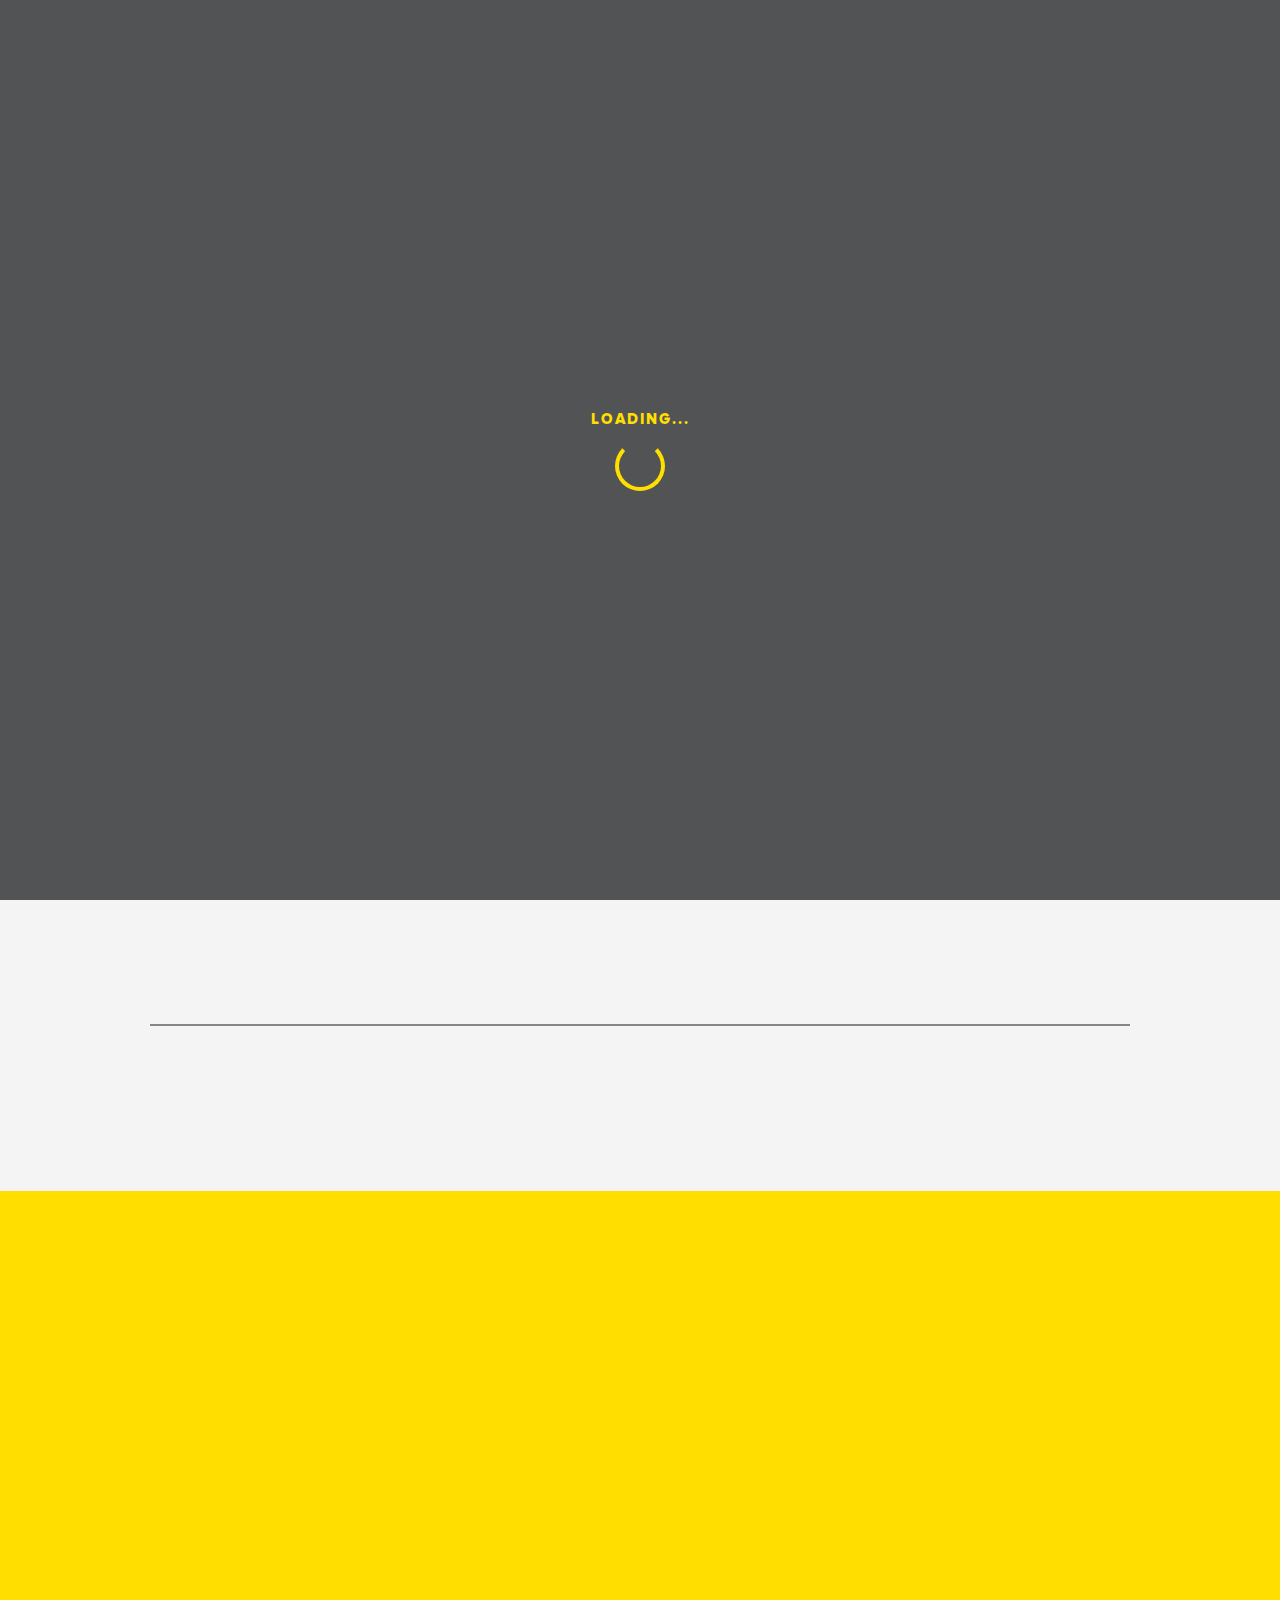
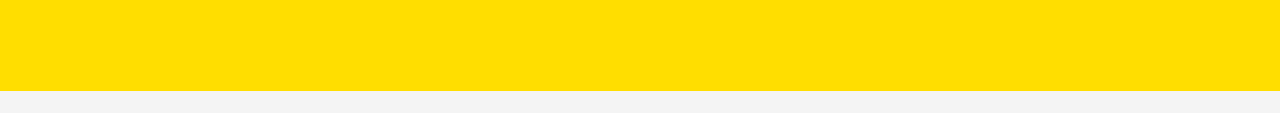
<file: detail.html>
<!DOCTYPE html>
<html>

<head>
    <meta charset="UTF-8" />
    <meta name="viewport" content="width=device-width, initial-scale=1.0" />
    <meta http-equiv="X-UA-Compatible" content="IE=edge,chrome=1" />
    <title>Gbox</title>
    <link rel="icon" href="favicon.ico">
    <meta name="title" content="" />
    <meta name="description" content="" />
    <!-- meta facebook -->
    <meta property="og:locale" content="vi" />
    <meta property="og:type" content="article" />
    <meta property="og:title" content="Trang chủ" />
    <meta property="og:description" content="" />
    <meta property="og:url" content="" />
    <meta property="og:site_name" content="" />
    <meta property="og:image" content="" />

    <link rel="stylesheet" href="dest/style.min.css">
    <link rel="stylesheet" href="dest/fonts.css">

</head>

<body>
    <div class="loading">
        <p class="text">Loading...</p>
        <div class="loader"></div>
    </div>
    <header>
        <div class="header">
            <div class="hambuger">
                <span></span>
            </div>
            <div class="logo">
                <a href="index.html">
                    <img src="img/logo.png" alt="">
                </a>
            </div>
            <div class="facebook">
                <a href="">
                    <img src="img/icon-facebook.png" alt="">
                </a>
            </div>
        </div>
    </header>
    <nav>
        <div class="navbar">
            <ul>
                <li><a href="about.html">about</a></li>
                <li><a href="studio.html">studio</a></li>
                <li><a href="rental.html">rental</a></li>
                <li><a href="cafe.html">cafe</a></li>
                <li><a href="allwork.html">work</a></li>
                <li><a href="contact.html">contact</a></li>
            </ul>
        </div>
    </nav>
    <main class="mainwrapper pd70">
        <section class="menus">
            <div class="container">
                <div class="menu">
                    <div class="menu__about">
                        <a href="about.html">about</a>
                    </div>
                    <div class="menu__group">
                        <a href="studio.html">studio</a>
                        <a href="rental.html">rental</a>
                        <a href="cafe.html">cafe</a>
                        <a href="allwork.html">work</a>
                    </div>
                    <div class="menu__contact">
                        <a href="contact.html">contact</a>
                    </div>
                </div>
            </div>
        </section>
        <section class="details">
            <div class="container">
                <div class="detail">
                    <div class="detail__header" data-aos="fade-up">
                        <div class="detail__header-title">
                            <h1>project 01</h1>
                        </div>
                        <div class="detail__header-backtop">
                            <div class="fullscreen">
                                <p>fullscreen</p>
                                <img src="img/full.png" alt="">
                            </div>
                            <a href="index.html" class="backtoall">
                                <p>Back to all</p>
                                <img src="img/backtoall.png" alt="">
                            </a>
                        </div>
                    </div>
                    <div class="detail__slider" data-aos="fade-up" data-flickity='{ "fullscreen": true, "autoPlay": 2500, "pageDots": false, "prevNextButtons": false, "wrapAround": true }'>
                        <div class="detail__slider-item">
                            <img src="img/detail_1.jpg" alt="">
                        </div>
                        <div class="detail__slider-item">
                            <img src="img/detail_1.jpg" alt="">
                        </div>
                        <div class="detail__slider-item">
                            <img src="img/detail_1.jpg" alt="">
                        </div>
                        <div class="detail__slider-item">
                            <img src="img/detail_1.jpg" alt="">
                        </div>
                    </div>
                    <div class="detail__footer" data-aos="fade-up">
                        <div class="detail__footer-des">
                            <h3>description</h3>
                            <p>Lorem ipsum dolor sit amet consectetur adipisicing elit. Et, sit libero? 
                                Ipsum dicta quasi rerum accusamus, voluptatum accusantium quo? Accusamus illo, 
                                impedit similique quidem possimus amet nulla saepe harum in odio.
                            </p>
                        </div>
                        <div class="detail__footer-about">
                            <div class="client">
                                <h3>client</h3>
                                <p>Gucci</p>
                            </div>
                            <div class="about">
                                <h3>about team</h3>
                                <p>DOP: Yeen Yeen</p>
                                <p>PHOTOGRAPHERS: Eric Huynh</p>
                                <p>ART DIRECTOR: Hoang Thanh</p>
                            </div>
                        </div>
                    </div>   
                </div>
            </div>
        </section>
        <section class="contacts">
           <div class="container">
            <div class="contact" data-aos="fade-up">
                <div class="contact__info">
                    <p>Email</p>
                    <p>Info@goldenboxstudios.com</p>
                    <p>tel <span>+84 979 872 809</span></p>
                </div>
                <div class="contact__des">
                    <p>if you have any questions, comments or</p>
                    <p>suggestions, feel free to email us or</p>
                </div>
            </div>
           </div>
        </section>
    </main>
    <footer>
        <div class="container">
            <div class="contactft" data-aos="fade-up">
                <div class="contactft__info">
                    <p>andress</p>
                    <p>04 bau cat district tan binh</p>
                    <p>ho chi minh city.</p>
                </div>
                <div class="contactft__input">
                    <div class="group_1">
                        <p>your name</p>
                        <input type="text" name="" id="">
                        <p>phone</p>
                        <input type="text" name="" id="">
                        <p>email</p>
                        <input type="email">
                    </div>
                    <div class="group_2">
                        <p>subject</p>
                        <input type="text" name="" id="">
                        <p>message</p>
                        <textarea name="" id="" cols="25" rows="5"></textarea>
                        <div class="button">
                            <a href="">send</a>
                        </div>
                    </div>
                </div>
            </div>
            <div class="backtotop" data-aos="fade-up">
                <a href="#"><img src="img/backtotop.png" alt=""></a>
                <p>@2018 gbox studio. all rights reserved</p>
            </div>
        </div>
    </footer>
    <script type="text/javascript" src="dest/jsmain.min.js"></script>
    <script type="text/javascript" src="dest/main.js"></script>
    <script>
        AOS.init({
            duration: 1000
        });
    </script>
</body>

</html>
</file>
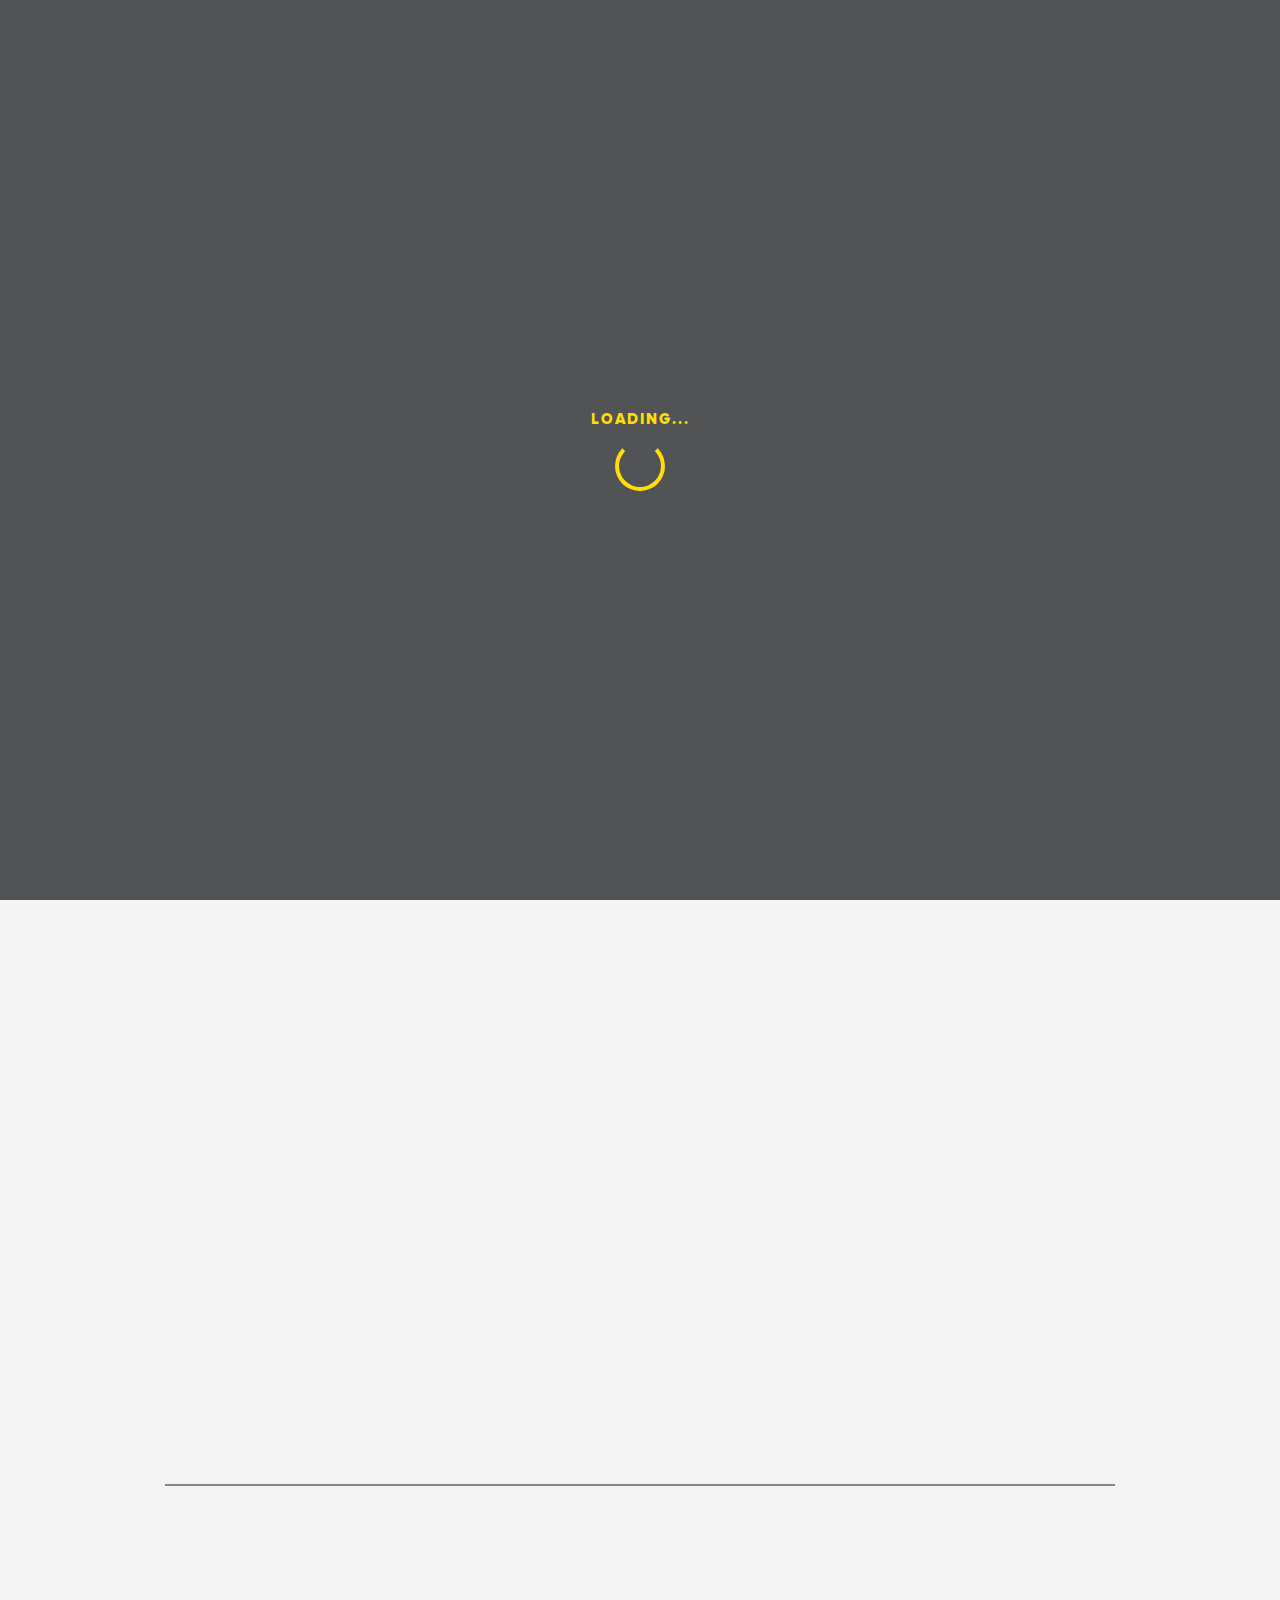
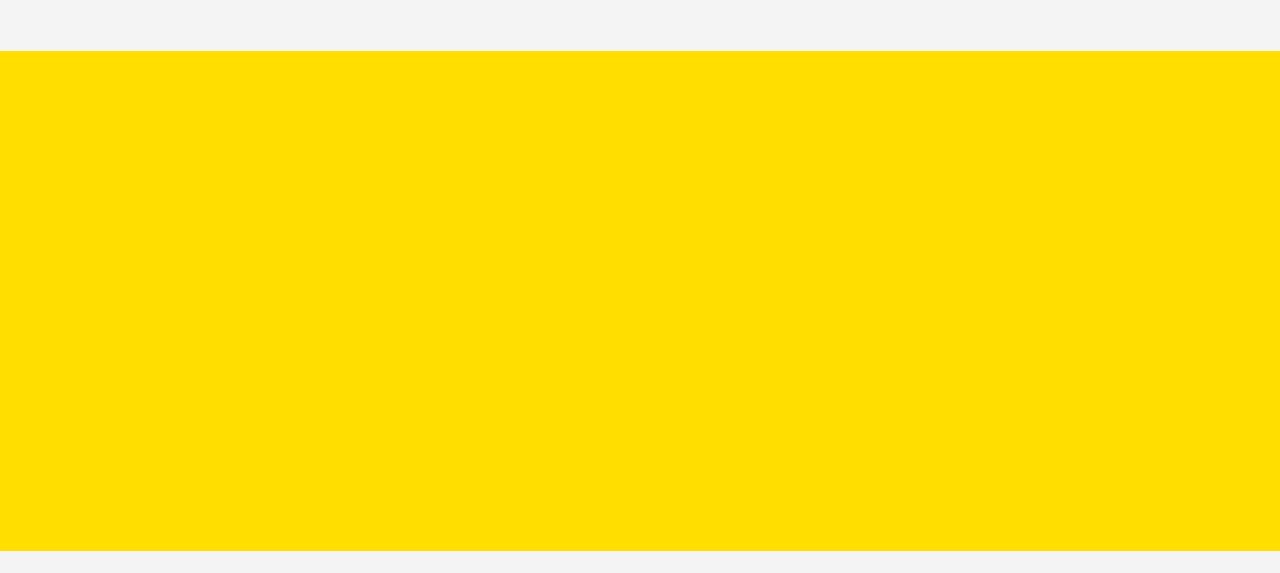
<file: rental.html>
<!DOCTYPE html>
<html>

<head>
    <meta charset="UTF-8" />
    <meta name="viewport" content="width=device-width, initial-scale=1.0" />
    <meta http-equiv="X-UA-Compatible" content="IE=edge,chrome=1" />
    <title>Gbox</title>
    <link rel="icon" href="favicon.ico">
    <meta name="title" content="" />
    <meta name="description" content="" />
    <!-- meta facebook -->
    <meta property="og:locale" content="vi" />
    <meta property="og:type" content="article" />
    <meta property="og:title" content="Trang chủ" />
    <meta property="og:description" content="" />
    <meta property="og:url" content="" />
    <meta property="og:site_name" content="" />
    <meta property="og:image" content="" />

    <link rel="stylesheet" href="dest/style.min.css">
    <link rel="stylesheet" href="dest/fonts.css">

</head>

<body>
    <div class="loading">
        <p class="text">Loading...</p>
        <div class="loader"></div>
    </div>
    <header>
        <div class="header">
            <div class="hambuger">
                <span></span>
            </div>
            <div class="logo">
                <a href="index.html">
                    <img src="img/logo.png" alt="">
                </a>
            </div>
            <div class="facebook">
                <a href="">
                    <img src="img/icon-facebook.png" alt="">
                </a>
            </div>
        </div>
    </header>
    <nav>
        <div class="navbar">
            <ul>
                <li><a href="about.html">about</a></li>
                <li><a href="studio.html">studio</a></li>
                <li><a href="rental.html">rental</a></li>
                <li><a href="cafe.html">cafe</a></li>
                <li><a href="allwork.html">work</a></li>
                <li><a href="contact.html">contact</a></li>
            </ul>
        </div>
    </nav>
    <main class="mainwrapper pd70">
        <section class="menus">
            <div class="container">
                <div class="menu">
                    <div class="menu__about">
                        <a href="about.html">about</a>
                    </div>
                    <div class="menu__group">
                        <a href="studio.html">studio</a>
                        <a href="rental.html">rental</a>
                        <a href="cafe.html">cafe</a>
                        <a href="allwork.html">work</a>
                    </div>
                    <div class="menu__contact">
                        <a href="contact.html">contact</a>
                    </div>
                </div>
            </div>
        </section>
        <section class="rentals">
            <div class="container">
                <div class="rental">
                    <div class="rental__banner">
                        <div class="rental__banner-item">
                            <div class="item">
                                <div class="item__box">
                                    <h2>studio</h2>
                                    <p>01</p>
                                </div>
                                <div class="item__ft">
                                    <h1>rental</h1>
                                    <h3>dimensions</h3>
                                    <div class="item__des">
                                        <p>87ft x 92ft x 31ft</p>
                                        <p>(26.52m x 28.04m x 9.45m)</p>
                                    </div>
                                </div>
                            </div>
                        </div>
                    </div>
                    <div class="rental__submit">
                        <div class="rental__submit-box">
                            <div class="company">
                                <div class="company__info" data-aos="fade-up">
                                    <h2>company details</h2>
                                    <p>Company Name:*</p>
                                    <input type="text">
                                    <p>Contact Name:*</p>
                                    <input type="text">
                                    <p>Phone:*</p>
                                    <input type="text">
                                </div>
                                <div class="company__add"  data-aos="fade-up">
                                    <p>E-mail:*</p>
                                    <input type="text">
                                    <p>Accounts payable contact:*</p>
                                    <input type="text">
                                    <p>Company Address:*</p>
                                    <textarea name="" id="" cols="28" rows="5"></textarea>
                                </div> 
                            </div>
                            <div class="booking">
                                <div class="booking__choose"  data-aos="fade-up">
                                    <h2>booking details</h2>
                                    <p>studio:</p>
                                    <div class="liststudio">
                                        <div class="liststudio-item active">
                                            <p>01</p>
                                        </div>
                                        <div class="liststudio-item">
                                            <p>02</p>
                                        </div>
                                        <div class="liststudio-item">
                                            <p>03</p>
                                        </div>
                                        <div class="liststudio-item">
                                            <p>04</p>
                                        </div>
                                    </div>
                                </div>
                                <div class="booking__requi"  data-aos="fade-up">
                                    <div class="booking__requi-cater">
                                        <p>catering requirements:</p>
                                        <textarea name="" id="" cols="29" rows="6"></textarea>
                                    </div>
                                    <div class="booking__requi-light">
                                        <p>Lighting requirements:</p>
                                        <textarea name="" id="" cols="29" rows="6"></textarea>
                                        <p class="note">please note: ALL lighting hire to go through Gbox Studios</p>
                                    </div>
                                </div>
                                <div class="booking__dura"  data-aos="fade-up">
                                    <p>Booking Duration</p>
                                    <div class="booking__dura-input">
                                        <div class="input">
                                            <input type="date">
                                        </div>
                                        <div class="input">
                                            <input type="date">
                                        </div>
                                    </div>
                                </div>
                                <div class="booking__ft"  data-aos="fade-up">
                                    <div class="project">
                                        <p>Project Reference:</p>
                                        <div class="input">
                                            <input type="text">
                                        </div>
                                    </div>
                                    <div class="about">
                                        <p>Where did you hear about us:</p>
                                        <div class="input">
                                            <input type="text">
                                        </div>
                                    </div>
                                </div>
                                <div class="submit"  data-aos="fade-up">
                                    <div class="btnbook">
                                        <a href="">submit</a>
                                    </div>
                                    <p>By submitting this from i agree to <span>Gbox studio's</span> Term & Conditions</p>
                                </div>
                            </div>
                        </div>
                    </div>
                </div>
            </div>
        </section>
        <section class="contacts">
           <div class="container">
            <div class="contact" data-aos="fade-up">
                <div class="contact__info">
                    <p>Email</p>
                    <p>Info@goldenboxstudios.com</p>
                    <p>tel <span>+84 979 872 809</span></p>
                </div>
                <div class="contact__des">
                    <p>if you have any questions, comments or</p>
                    <p>suggestions, feel free to email us or</p>
                </div>
            </div>
           </div>
        </section>
    </main>
    <footer>
        <div class="container">
            <div class="contactft" data-aos="fade-up">
                <div class="contactft__info">
                    <p>andress</p>
                    <p>04 bau cat district tan binh</p>
                    <p>ho chi minh city.</p>
                </div>
                <div class="contactft__input">
                    <div class="group_1">
                        <p>your name</p>
                        <input type="text" name="" id="">
                        <p>phone</p>
                        <input type="text" name="" id="">
                        <p>email</p>
                        <input type="email">
                    </div>
                    <div class="group_2">
                        <p>subject</p>
                        <input type="text" name="" id="">
                        <p>message</p>
                        <textarea name="" id="" cols="25" rows="5"></textarea>
                        <div class="button">
                            <a href="">send</a>
                        </div>
                    </div>
                </div>
            </div>
            <div class="backtotop" data-aos="fade-up">
                <a href="#"><img src="img/backtotop.png" alt=""></a>
                <p>@2018 gbox studio. all rights reserved</p>
            </div>
        </div>
    </footer>
    <script type="text/javascript" src="dest/jsmain.min.js"></script>
    <script type="text/javascript" src="dest/main.js"></script>
    <script>
        AOS.init({
            duration: 1000
        });
    </script>
</body>

</html>
</file>
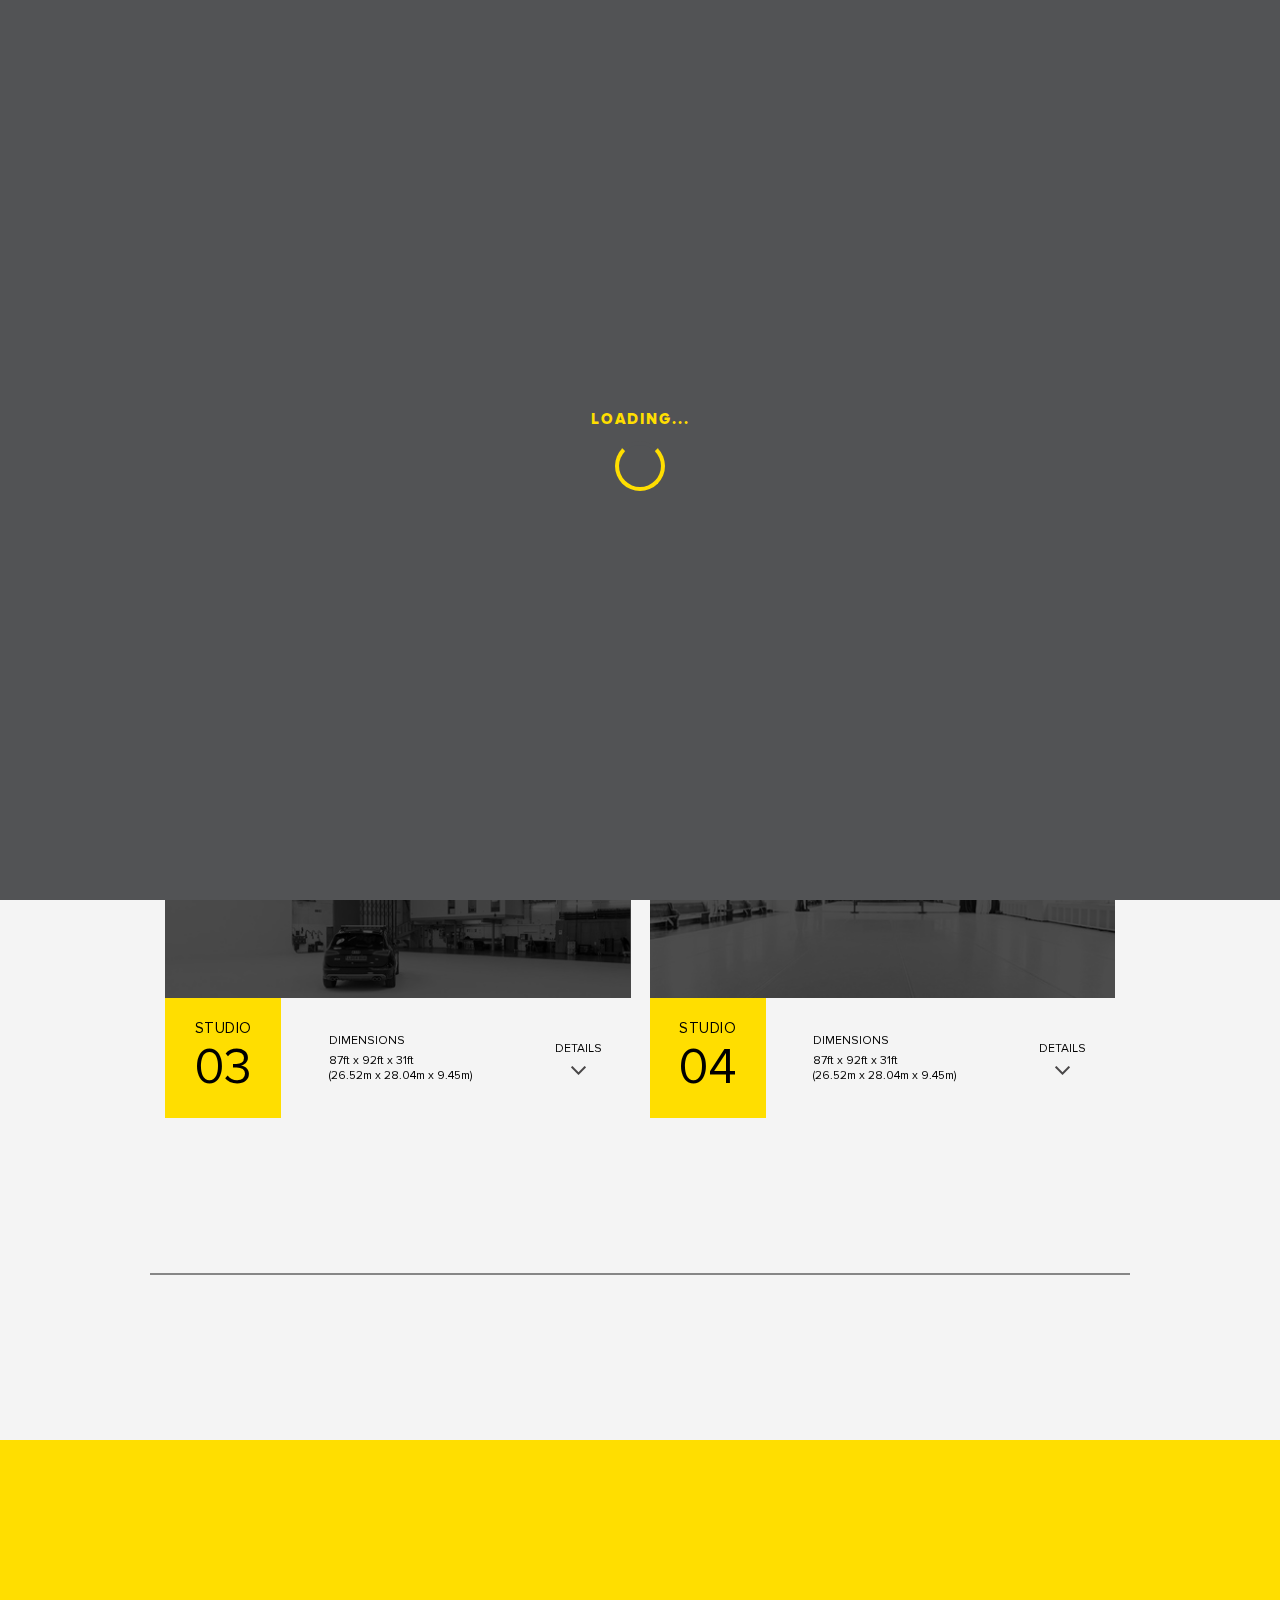
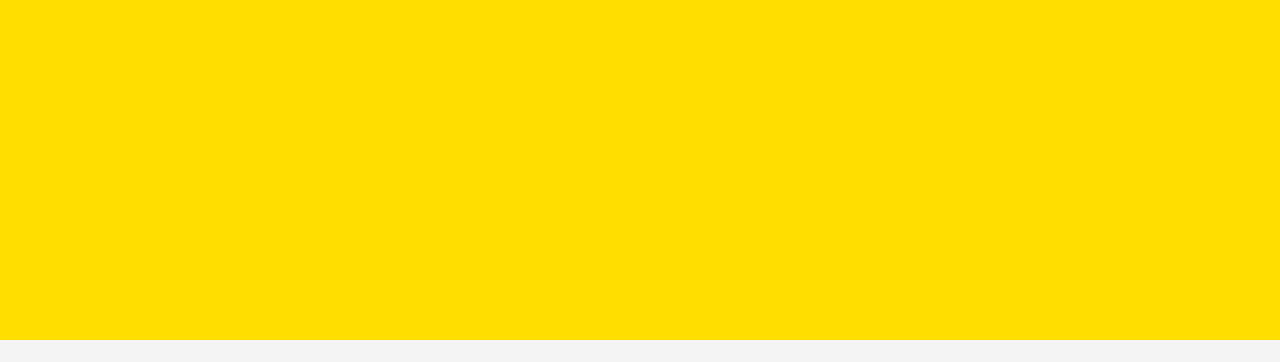
<file: studio.html>
<!DOCTYPE html>
<html>

<head>
    <meta charset="UTF-8" />
    <meta name="viewport" content="width=device-width, initial-scale=1.0" />
    <meta http-equiv="X-UA-Compatible" content="IE=edge,chrome=1" />
    <title>Gbox</title>
    <link rel="icon" href="favicon.ico">
    <meta name="title" content="" />
    <meta name="description" content="" />
    <!-- meta facebook -->
    <meta property="og:locale" content="vi" />
    <meta property="og:type" content="article" />
    <meta property="og:title" content="Trang chủ" />
    <meta property="og:description" content="" />
    <meta property="og:url" content="" />
    <meta property="og:site_name" content="" />
    <meta property="og:image" content="" />

    <link rel="stylesheet" href="dest/style.min.css">
    <link rel="stylesheet" href="dest/fonts.css">

</head>

<body>
    <div class="loading">
        <p class="text">Loading...</p>
        <div class="loader"></div>
    </div>
    <header>
        <div class="header">
            <div class="hambuger">
                <span></span>
            </div>
            <div class="logo">
                <a href="index.html">
                    <img src="img/logo.png" alt="">
                </a>
            </div>
            <div class="facebook">
                <a href="">
                    <img src="img/icon-facebook.png" alt="">
                </a>
            </div>
        </div>
    </header>
    <nav>
        <div class="navbar">
            <ul>
                <li><a href="about.html">about</a></li>
                <li><a href="studio.html">studio</a></li>
                <li><a href="rental.html">rental</a></li>
                <li><a href="cafe.html">cafe</a></li>
                <li><a href="allwork.html">work</a></li>
                <li><a href="contact.html">contact</a></li>
            </ul>
        </div>
    </nav>
    <main class="mainwrapper pd50">
        <section class="menus">
            <div class="container">
                <div class="menu">
                    <div class="menu__about">
                        <a href="about.html">about</a>
                    </div>
                    <div class="menu__group">
                        <a href="studio.html">studio</a>
                        <a href="rental.html">rental</a>
                        <a href="cafe.html">cafe</a>
                        <a href="allwork.html">work</a>
                    </div>
                    <div class="menu__contact">
                        <a href="contact.html">contact</a>
                    </div>
                </div>
            </div>
        </section>
        <section class="studios">
            <div class="container">
                <div class="studio">
                    <div class="studio__list">
                        <div class="studio__list-item" data-aos="zoom-in">
                            <a href="studio_detail.html">
                                <div class="img__item">
                                    <img src="img/studio-1.jpg" alt="">
                                </div>
                                <div class="text__item">
                                    <div class="text__item-title">
                                        <h3>studio</h3>
                                        <p>01</p>
                                    </div>
                                    <div class="text__item-des">
                                        <div class="dimensions">
                                            <h3>dimensions</h3>
                                            <p>87ft x 92ft x 31ft</p>
                                            <p>(26.52m x 28.04m x 9.45m)</p>
                                        </div>
                                        <div class="studio-details">
                                            <h3>details</h3>
                                            <img src="img/arrow-studio.png" class="img" alt="">
                                            <img src="img/arrow-st-active.png" class="actvieimg" alt="">
                                        </div>
                                    </div>
                                </div>
                            </a>
                        </div>
                        <div class="studio__list-item" data-aos="zoom-in">
                            <a href="studio_detail.html">
                                <div class="img__item">
                                    <img src="img/studio-2.jpg" alt="">
                                </div>
                                <div class="text__item">
                                    <div class="text__item-title">
                                        <h3>studio</h3>
                                        <p>02</p>
                                    </div>
                                    <div class="text__item-des">
                                        <div class="dimensions">
                                            <h3>dimensions</h3>
                                            <p>87ft x 92ft x 31ft</p>
                                            <p>(26.52m x 28.04m x 9.45m)</p>
                                        </div>
                                        <div class="studio-details">
                                            <h3>details</h3>
                                            <img src="img/arrow-studio.png" class="img" alt="">
                                            <img src="img/arrow-st-active.png" class="actvieimg" alt="">
                                        </div>
                                    </div>
                                </div>
                            </a>
                        </div>
                        <div class="studio__list-item" data-aos="zoom-in">
                            <a href="studio_detail.html">
                                <div class="img__item">
                                    <img src="img/studio-3.jpg" alt="">
                                </div>
                                <div class="text__item">
                                    <div class="text__item-title">
                                        <h3>studio</h3>
                                        <p>03</p>
                                    </div>
                                    <div class="text__item-des">
                                        <div class="dimensions">
                                            <h3>dimensions</h3>
                                            <p>87ft x 92ft x 31ft</p>
                                            <p>(26.52m x 28.04m x 9.45m)</p>
                                        </div>
                                        <div class="studio-details">
                                            <h3>details</h3>
                                            <img src="img/arrow-studio.png" class="img" alt="">
                                            <img src="img/arrow-st-active.png" class="actvieimg" alt="">
                                        </div>
                                    </div>
                                </div>
                            </a>
                        </div>
                        <div class="studio__list-item" data-aos="zoom-in">
                            <a href="studio_detail.html">
                                <div class="img__item">
                                    <img src="img/studio-4.jpg" alt="">
                                </div>
                                <div class="text__item">
                                    <div class="text__item-title">
                                        <h3>studio</h3>
                                        <p>04</p>
                                    </div>
                                    <div class="text__item-des">
                                        <div class="dimensions">
                                            <h3>dimensions</h3>
                                            <p>87ft x 92ft x 31ft</p>
                                            <p>(26.52m x 28.04m x 9.45m)</p>
                                        </div>
                                        <div class="studio-details">
                                            <h3>details</h3>
                                            <img src="img/arrow-studio.png" class="img" alt="">
                                            <img src="img/arrow-st-active.png" class="actvieimg" alt="">
                                        </div>
                                    </div>
                                </div>
                            </a>
                        </div>
                    </div>
                </div>
            </div>
        </section>
        <section class="contacts">
           <div class="container">
            <div class="contact" data-aos="fade-up">
                <div class="contact__info">
                    <p>Email</p>
                    <p>Info@goldenboxstudios.com</p>
                    <p>tel <span>+84 979 872 809</span></p>
                </div>
                <div class="contact__des">
                    <p>if you have any questions, comments or</p>
                    <p>suggestions, feel free to email us or</p>
                </div>
            </div>
           </div>
        </section>
    </main>
    <footer>
        <div class="container">
            <div class="contactft" data-aos="fade-up">
                <div class="contactft__info">
                    <p>andress</p>
                    <p>04 bau cat district tan binh</p>
                    <p>ho chi minh city.</p>
                </div>
                <div class="contactft__input">
                    <div class="group_1">
                        <p>your name</p>
                        <input type="text" name="" id="">
                        <p>phone</p>
                        <input type="text" name="" id="">
                        <p>email</p>
                        <input type="email">
                    </div>
                    <div class="group_2">
                        <p>subject</p>
                        <input type="text" name="" id="">
                        <p>message</p>
                        <textarea name="" id="" cols="25" rows="5"></textarea>
                        <div class="button">
                            <a href="">send</a>
                        </div>
                    </div>
                </div>
            </div>
            <div class="backtotop" data-aos="fade-up">
                <a href="#"><img src="img/backtotop.png" alt=""></a>
                <p>@2018 gbox studio. all rights reserved</p>
            </div>
        </div>
    </footer>
    <script type="text/javascript" src="dest/jsmain.min.js"></script>
    <script type="text/javascript" src="dest/main.js"></script>
    <script>
        AOS.init({
            duration: 1000
        });
    </script>
</body>

</html>
</file>
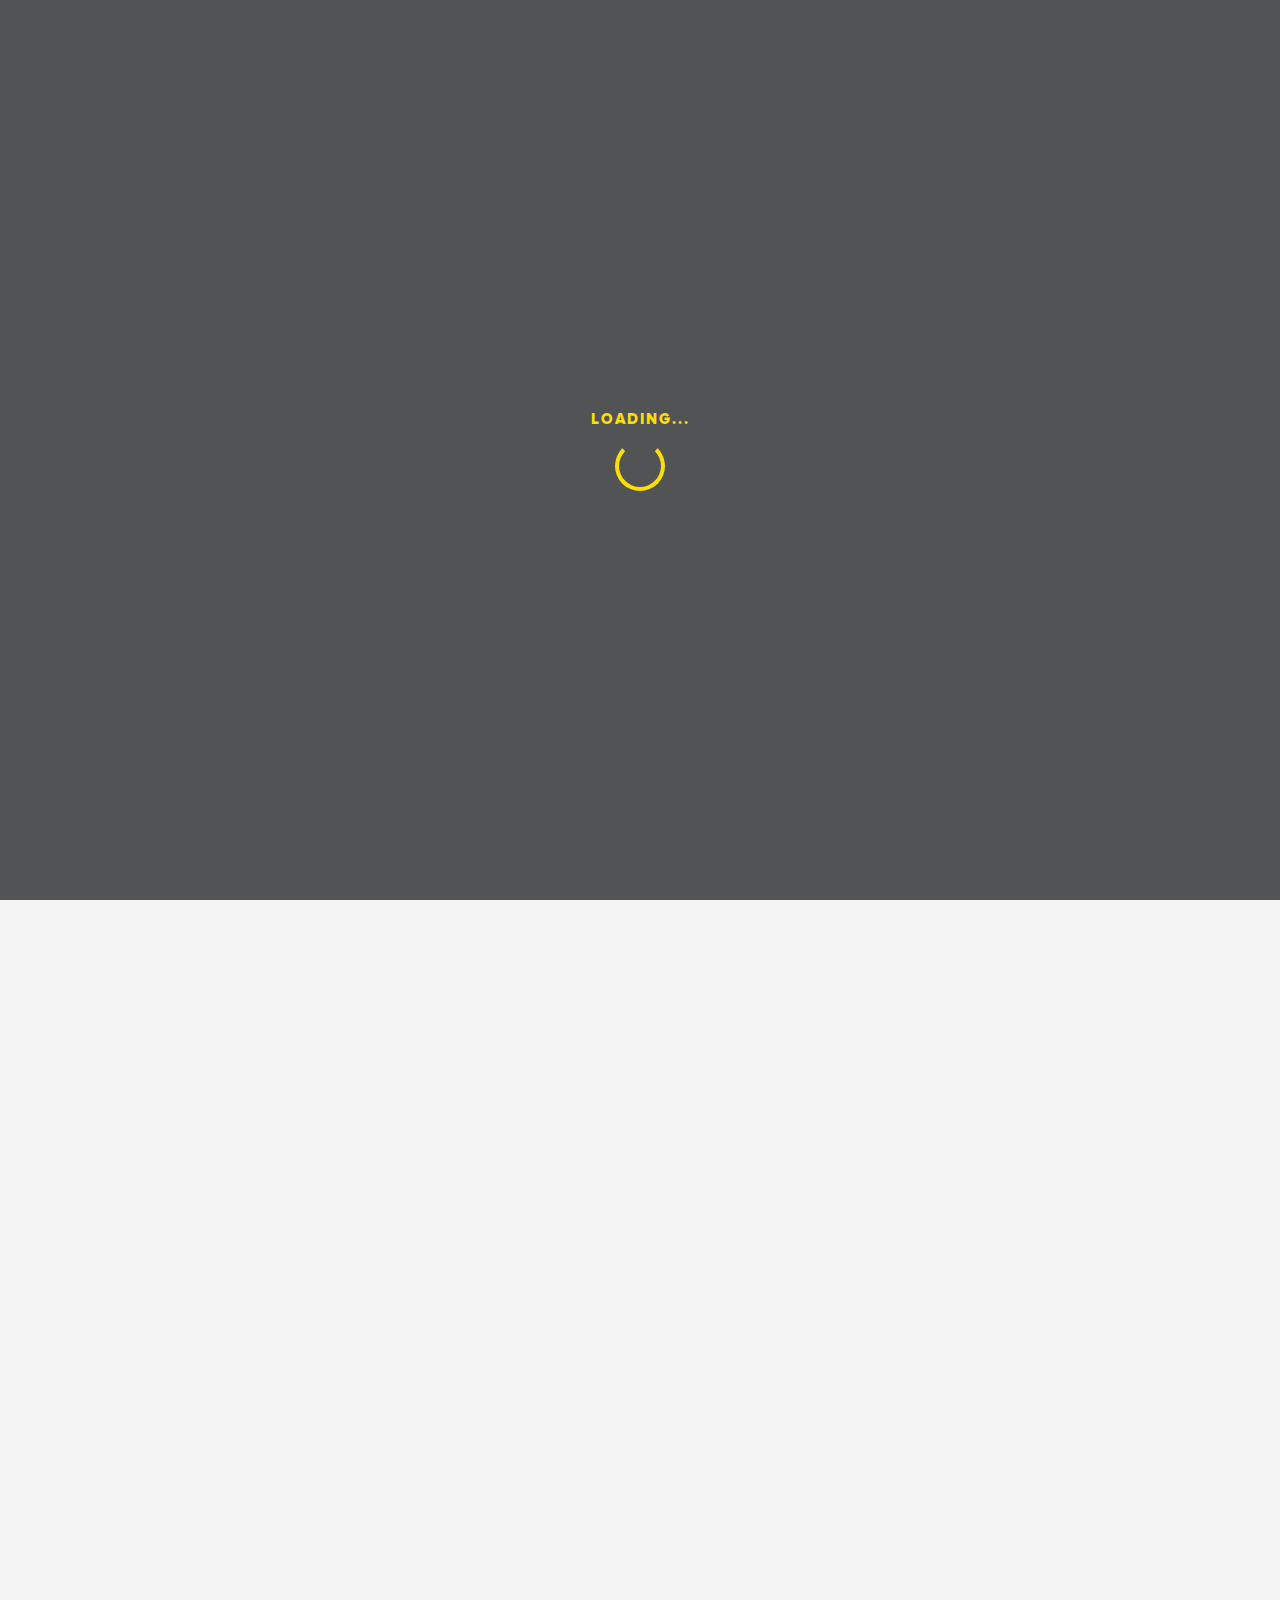
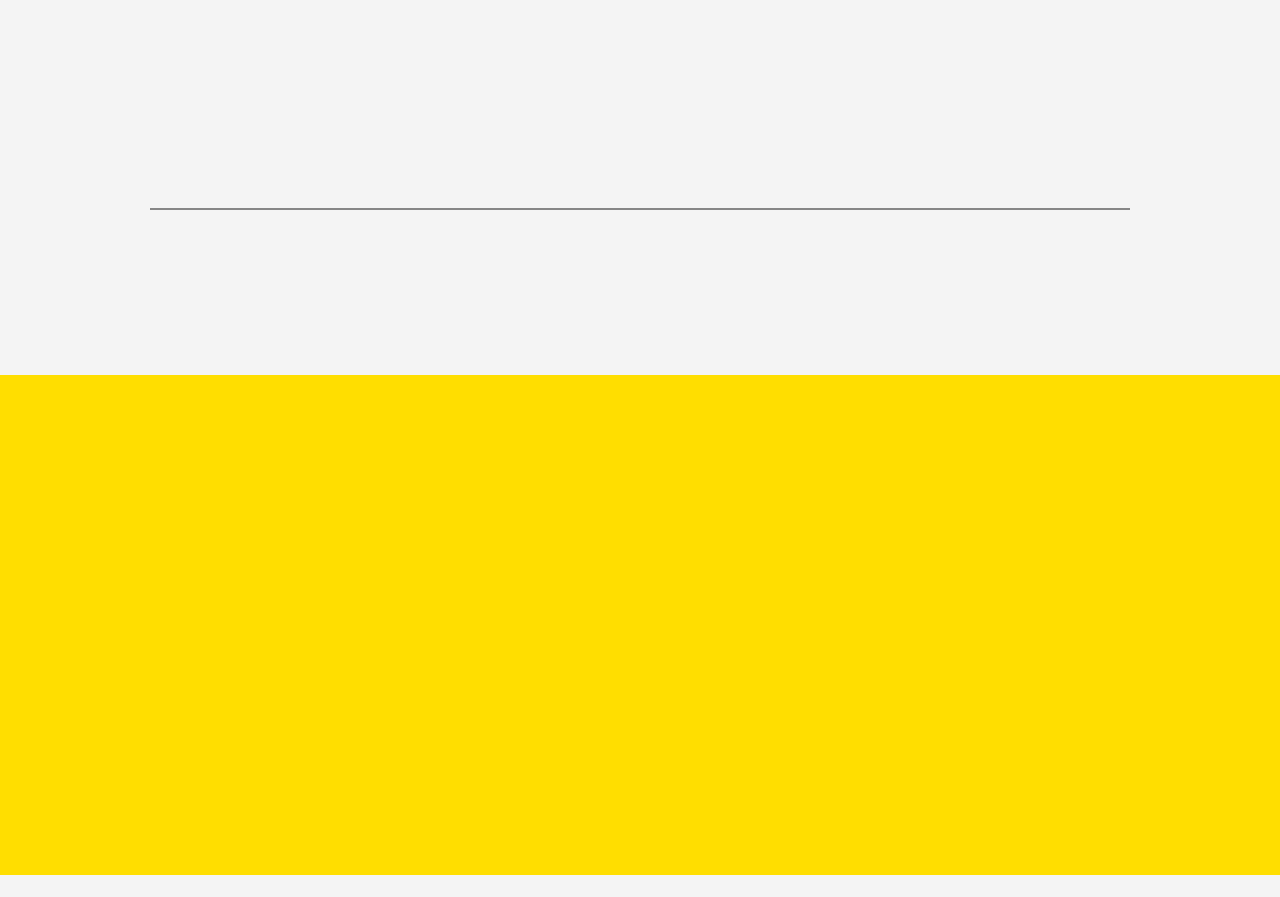
<file: studio_detail.html>
<!DOCTYPE html>
<html>

<head>
    <meta charset="UTF-8" />
    <meta name="viewport" content="width=device-width, initial-scale=1.0" />
    <meta http-equiv="X-UA-Compatible" content="IE=edge,chrome=1" />
    <title>Gbox</title>
    <link rel="icon" href="favicon.ico">
    <meta name="title" content="" />
    <meta name="description" content="" />
    <!-- meta facebook -->
    <meta property="og:locale" content="vi" />
    <meta property="og:type" content="article" />
    <meta property="og:title" content="Trang chủ" />
    <meta property="og:description" content="" />
    <meta property="og:url" content="" />
    <meta property="og:site_name" content="" />
    <meta property="og:image" content="" />

    <link rel="stylesheet" href="dest/style.min.css">
    <link rel="stylesheet" href="dest/fonts.css">

</head>

<body>
    <div class="loading">
        <p class="text">Loading...</p>
        <div class="loader"></div>
    </div>
    <header>
        <div class="header">
            <div class="hambuger">
                <span></span>
            </div>
            <div class="logo">
                <a href="index.html">
                    <img src="img/logo.png" alt="">
                </a>
            </div>
            <div class="facebook">
                <a href="">
                    <img src="img/icon-facebook.png" alt="">
                </a>
            </div>
        </div>
    </header>
    <nav>
        <div class="navbar">
            <ul>
                <li><a href="about.html">about</a></li>
                <li><a href="studio.html">studio</a></li>
                <li><a href="rental.html">rental</a></li>
                <li><a href="cafe.html">cafe</a></li>
                <li><a href="allwork.html">work</a></li>
                <li><a href="contact.html">contact</a></li>
            </ul>
        </div>
    </nav>
    <main class="mainwrapper pd70">
        <section class="menus">
            <div class="container">
                <div class="menu">
                    <div class="menu__about">
                        <a href="about.html">about</a>
                    </div>
                    <div class="menu__group">
                        <a href="studio.html">studio</a>
                        <a href="rental.html">rental</a>
                        <a href="cafe.html">cafe</a>
                        <a href="allwork.html">work</a>
                    </div>
                    <div class="menu__contact">
                        <a href="contact.html">contact</a>
                    </div>
                </div>
            </div>
        </section>
        <section class="studiosslider">
            <div class="container">
                <div class="studioslider">
                    <div class="studioslider__backto" data-aos="fade-up">
                        <a href="index.html">
                            <p>Back to all</p>
                            <div class="arrow">
                                <img src="img/backtoall.png" alt="">
                            </div>
                        </a>
                    </div>
                    <div class="studioslider__slider" data-aos="fade-up">
                        <div class="studioslider__slider-item">
                            <img src="img/studio_silder.jpg" alt="">
                        </div>
                        <div class="studioslider__slider-item">
                            <img src="img/studio_silder.jpg" alt="">
                        </div>
                        <div class="studioslider__slider-item">
                            <img src="img/studio_silder.jpg" alt="">
                        </div>
                    </div>
                    <div class="studioslider__footer" data-aos="fade-up">
                        <div class="studioslider__footer-title" data-aos="fade-up">
                            <h3>studio</h3>
                            <p>01</p>
                        </div>
                        <div class="studioslider__footer-des" data-aos="fade-up">
                            <div class="dimen">
                                <h3>dimensions</h3>
                                <p>18mW x 18mLx 7mH</p>
                            </div>
                            <div class="download">
                                <p>Download FloorPlan</p>
                                <img src="img/icon-plan.png" alt="">
                            </div>
                        </div>
                        <div class="studioslider__footer-ctr" data-aos="fade-up">
                            <div class="full">
                                <p>Full Screen</p>
                                <img src="img/full.png" alt="">
                            </div>
                            <div class="ctr">
                                <div class="pre">
                                    <div class="arr">
                                        <img src="img/arrow.png" alt="">
                                    </div>
                                    <p>Previous</p>
                                </div>
                                <p class="mid">|</p>
                                <div class="next">
                                    <p>Next</p>
                                    <div class="arr">
                                        <img src="img/arrow.png" alt="">
                                    </div>
                                </div>
                            </div>
                        </div>
                    </div>
                </div>
            </div>
        </section>
        <section class="studiosdes">
            <div class="container">
                <div class="studiodes">
                    <div class="studiodes__top" >
                        <div class="studiodes__top-pricing" data-aos="fade-up">
                            <h2>Pricing</h2>
                            <p><span>Please note</span>: We operate on a 10 hour working day from 8am to 6pm.
                                Overtime is charged outside these times at the above rates.
                            </p>
                            <table>
                                <tr>
                                    <td>Shoot</td> 
                                    <td>10.000.000 vnd</td>  
                                </tr>
                                <tr>
                                    <td>Build</td> 
                                    <td>5.000.000 vnd</td>  
                                </tr>
                                <tr>
                                    <td>Remove</td> 
                                    <td>2.500.000 vnd</td>  
                                </tr>
                                <tr>
                                    <td>Floating Celling</td> 
                                    <td>3.000.000 vnd</td>  
                                </tr>
                            </table>
                        </div>
                        <div class="studiodes__top-floorplan" data-aos="fade-up">
                            <h2>FloorPlan</h2>
                            <div class="img">
                                <img src="img/v_detail.jpg" alt="">
                            </div>
                        </div>
                    </div>
                    <div class="studiodes__bottom" data-aos="fade-up">
                        <div class="studiodes__bottom-spec">
                            <h2>Specs</h2>
                            <p>Dimensions</p>
                            <p>18mW x 18mL x 7mH</p>
                            <p>U shaped infinity cove (Green colour)</p>
                            <p>Drive in access</p>
                        </div>
                        <div class="studiodes__bottom-specs">
                            <p>Remote controlled floating celling (6mWx12mL)</p>
                            <p>New client area (Yellow colour)</p>
                            <p>Air conditioned in production office</p>
                            <p>Power: 3 x 400A</p>
                        </div>
                    </div>
                    <div class="studiodes__book" data-aos="fade-up">
                        <img src="img/arrow.png" alt="">
                        <div class="btnbook">
                            <a href="rental.html">book <br> <span>now</span></a>
                        </div>
                    </div>
                </div>
            </div>
        </section>
        <section class="contacts">
           <div class="container">
            <div class="contact" data-aos="fade-up">
                <div class="contact__info">
                    <p>Email</p>
                    <p>Info@goldenboxstudios.com</p>
                    <p>tel <span>+84 979 872 809</span></p>
                </div>
                <div class="contact__des">
                    <p>if you have any questions, comments or</p>
                    <p>suggestions, feel free to email us or</p>
                </div>
            </div>
           </div>
        </section>
    </main>
    <footer>
        <div class="container">
            <div class="contactft" data-aos="fade-up">
                <div class="contactft__info">
                    <p>andress</p>
                    <p>04 bau cat district tan binh</p>
                    <p>ho chi minh city.</p>
                </div>
                <div class="contactft__input">
                    <div class="group_1">
                        <p>your name</p>
                        <input type="text" name="" id="">
                        <p>phone</p>
                        <input type="text" name="" id="">
                        <p>email</p>
                        <input type="email">
                    </div>
                    <div class="group_2">
                        <p>subject</p>
                        <input type="text" name="" id="">
                        <p>message</p>
                        <textarea name="" id="" cols="25" rows="5"></textarea>
                        <div class="button">
                            <a href="">send</a>
                        </div>
                    </div>
                </div>
            </div>
            <div class="backtotop" data-aos="fade-up">
                <a href="#"><img src="img/backtotop.png" alt=""></a>
                <p>@2018 gbox studio. all rights reserved</p>
            </div>
        </div>
    </footer>
    <script type="text/javascript" src="dest/jsmain.min.js"></script>
    <script type="text/javascript" src="dest/main.js"></script>
    <script>
        AOS.init({
            duration: 1000
        });
    </script>
</body>

</html>
</file>
<file: dest/fonts.css>
/* FONT FACE - font-display: fallback; */
@font-face {
    font-family: 'PNA';
    src: url('../fonts/ProximaNovaA-Extrabld.woff2') format('woff2'),
        url('../fonts/ProximaNovaA-Extrabld.woff') format('woff');
    font-weight: bold;
    font-style: normal;
    font-display: fallback;
}

@font-face {
    font-family: 'Pr';
    src: url('../fonts/ProximaNova-Regular.woff2') format('woff2'),
        url('../fonts/ProximaNova-Regular.woff') format('woff');
    font-weight: normal;
    font-style: normal;
    font-display: fallback;
}
</file>
<file: dest/style.min.css>
html,body,div,span,applet,object,iframe,h1,h2,h3,h4,h5,h6,p,blockquote,pre,a,abbr,acronym,address,big,cite,code,del,dfn,em,img,ins,kbd,q,s,samp,small,strike,strong,sub,sup,tt,var,b,u,i,center,dl,dt,dd,ol,ul,li,fieldset,form,label,legend,table,caption,tbody,tfoot,thead,tr,th,td,article,aside,canvas,details,embed,figure,figcaption,footer,header,hgroup,menu,nav,output,ruby,section,summary,time,mark,audio,video{margin:0;padding:0;border:0;font-size:100%;font:inherit;vertical-align:baseline}article,aside,details,figcaption,figure,footer,header,hgroup,menu,nav,section{display:block}body{line-height:1}ol,ul{list-style:none}blockquote,q{quotes:none}blockquote:before,blockquote:after,q:before,q:after{content:"";content:none}table{border-collapse:collapse;border-spacing:0}*::before,*::after{box-sizing:inherit}@-ms-viewport{width:device-width}*{-webkit-font-smoothing:antialiased;-moz-osx-font-smoothing:grayscale;font-smoothing:antialiased;text-rendering:optimizeLegibility;box-sizing:border-box;appearance:none;-moz-appearance:none;-webkit-appearance:none}html,body{width:100%;max-width:1920px;margin:auto;font-size:12px;font-family:pr;line-height:normal;color:#171717;text-transform:none;background:#f4f4f4;scroll-behavior:smooth;position:relative}html::-webkit-scrollbar,body::-webkit-scrollbar{width:5px}html::-webkit-scrollbar-track,body::-webkit-scrollbar-track{background:#000}html::-webkit-scrollbar-thumb,body::-webkit-scrollbar-thumb{background:#ddd}html .container,body .container{width:100%;padding-right:15px;padding-left:15px;margin-right:auto;margin-left:auto}html .container-fluid,body .container-fluid{width:100%;padding-right:30px;padding-left:30px;margin-right:auto;margin-left:auto}@media screen and (max-width: 767px){html .container-fluid,body .container-fluid{padding-right:15px;padding-left:15px}}html .row,body .row{display:-webkit-box;display:-ms-flexbox;display:flex;-ms-flex-wrap:wrap;flex-wrap:wrap;margin-right:-15px;margin-left:-15px}html .no-gutters,body .no-gutters{margin-right:0;margin-left:0}html .no-gap>.col,html .no-gap>[class*="col-"],body .no-gap>.col,body .no-gap>[class*="col-"]{padding-right:0;padding-left:0}@media (min-width: 576px){html .container,body .container{max-width:540px}}@media (min-width: 768px){html .container,body .container{max-width:720px}}@media (min-width: 992px){html .container,body .container{max-width:960px}}@media (min-width: 1200px){html .container,body .container{max-width:980px}}html .mainwrapper,body .mainwrapper{width:100%;margin:auto;opacity:1;pointer-events:auto}img{max-width:100%}.btnbook{width:100px;height:100px;background-color:#525355;display:flex;align-items:center;justify-content:center;border-radius:5px;transition:.4s;-webkit-transition:.4s;-moz-transition:.4s;-ms-transition:.4s;-o-transition:.4s}.btnbook a{font-family:PNA;font-weight:bold;text-decoration:none;font-size:20px;text-transform:uppercase;color:#ffde00;transition:.4s;-webkit-transition:.4s;-moz-transition:.4s;-ms-transition:.4s;-o-transition:.4s}.btnbook a span{font-size:23px}.btnbook:hover{background-color:#ffde00;transition:.4s;-webkit-transition:.4s;-moz-transition:.4s;-ms-transition:.4s;-o-transition:.4s}.btnbook:hover a{color:#525355;transition:.4s;-webkit-transition:.4s;-moz-transition:.4s;-ms-transition:.4s;-o-transition:.4s}[data-aos][data-aos][data-aos-duration="50"],body[data-aos-duration="50"] [data-aos]{transition-duration:50ms}[data-aos][data-aos][data-aos-delay="50"],body[data-aos-delay="50"] [data-aos]{transition-delay:0}[data-aos][data-aos][data-aos-delay="50"].aos-animate,body[data-aos-delay="50"] [data-aos].aos-animate{transition-delay:50ms}[data-aos][data-aos][data-aos-duration="100"],body[data-aos-duration="100"] [data-aos]{transition-duration:.1s}[data-aos][data-aos][data-aos-delay="100"],body[data-aos-delay="100"] [data-aos]{transition-delay:0}[data-aos][data-aos][data-aos-delay="100"].aos-animate,body[data-aos-delay="100"] [data-aos].aos-animate{transition-delay:.1s}[data-aos][data-aos][data-aos-duration="150"],body[data-aos-duration="150"] [data-aos]{transition-duration:.15s}[data-aos][data-aos][data-aos-delay="150"],body[data-aos-delay="150"] [data-aos]{transition-delay:0}[data-aos][data-aos][data-aos-delay="150"].aos-animate,body[data-aos-delay="150"] [data-aos].aos-animate{transition-delay:.15s}[data-aos][data-aos][data-aos-duration="200"],body[data-aos-duration="200"] [data-aos]{transition-duration:.2s}[data-aos][data-aos][data-aos-delay="200"],body[data-aos-delay="200"] [data-aos]{transition-delay:0}[data-aos][data-aos][data-aos-delay="200"].aos-animate,body[data-aos-delay="200"] [data-aos].aos-animate{transition-delay:.2s}[data-aos][data-aos][data-aos-duration="250"],body[data-aos-duration="250"] [data-aos]{transition-duration:.25s}[data-aos][data-aos][data-aos-delay="250"],body[data-aos-delay="250"] [data-aos]{transition-delay:0}[data-aos][data-aos][data-aos-delay="250"].aos-animate,body[data-aos-delay="250"] [data-aos].aos-animate{transition-delay:.25s}[data-aos][data-aos][data-aos-duration="300"],body[data-aos-duration="300"] [data-aos]{transition-duration:.3s}[data-aos][data-aos][data-aos-delay="300"],body[data-aos-delay="300"] [data-aos]{transition-delay:0}[data-aos][data-aos][data-aos-delay="300"].aos-animate,body[data-aos-delay="300"] [data-aos].aos-animate{transition-delay:.3s}[data-aos][data-aos][data-aos-duration="350"],body[data-aos-duration="350"] [data-aos]{transition-duration:.35s}[data-aos][data-aos][data-aos-delay="350"],body[data-aos-delay="350"] [data-aos]{transition-delay:0}[data-aos][data-aos][data-aos-delay="350"].aos-animate,body[data-aos-delay="350"] [data-aos].aos-animate{transition-delay:.35s}[data-aos][data-aos][data-aos-duration="400"],body[data-aos-duration="400"] [data-aos]{transition-duration:.4s}[data-aos][data-aos][data-aos-delay="400"],body[data-aos-delay="400"] [data-aos]{transition-delay:0}[data-aos][data-aos][data-aos-delay="400"].aos-animate,body[data-aos-delay="400"] [data-aos].aos-animate{transition-delay:.4s}[data-aos][data-aos][data-aos-duration="450"],body[data-aos-duration="450"] [data-aos]{transition-duration:.45s}[data-aos][data-aos][data-aos-delay="450"],body[data-aos-delay="450"] [data-aos]{transition-delay:0}[data-aos][data-aos][data-aos-delay="450"].aos-animate,body[data-aos-delay="450"] [data-aos].aos-animate{transition-delay:.45s}[data-aos][data-aos][data-aos-duration="500"],body[data-aos-duration="500"] [data-aos]{transition-duration:.5s}[data-aos][data-aos][data-aos-delay="500"],body[data-aos-delay="500"] [data-aos]{transition-delay:0}[data-aos][data-aos][data-aos-delay="500"].aos-animate,body[data-aos-delay="500"] [data-aos].aos-animate{transition-delay:.5s}[data-aos][data-aos][data-aos-duration="550"],body[data-aos-duration="550"] [data-aos]{transition-duration:.55s}[data-aos][data-aos][data-aos-delay="550"],body[data-aos-delay="550"] [data-aos]{transition-delay:0}[data-aos][data-aos][data-aos-delay="550"].aos-animate,body[data-aos-delay="550"] [data-aos].aos-animate{transition-delay:.55s}[data-aos][data-aos][data-aos-duration="600"],body[data-aos-duration="600"] [data-aos]{transition-duration:.6s}[data-aos][data-aos][data-aos-delay="600"],body[data-aos-delay="600"] [data-aos]{transition-delay:0}[data-aos][data-aos][data-aos-delay="600"].aos-animate,body[data-aos-delay="600"] [data-aos].aos-animate{transition-delay:.6s}[data-aos][data-aos][data-aos-duration="650"],body[data-aos-duration="650"] [data-aos]{transition-duration:.65s}[data-aos][data-aos][data-aos-delay="650"],body[data-aos-delay="650"] [data-aos]{transition-delay:0}[data-aos][data-aos][data-aos-delay="650"].aos-animate,body[data-aos-delay="650"] [data-aos].aos-animate{transition-delay:.65s}[data-aos][data-aos][data-aos-duration="700"],body[data-aos-duration="700"] [data-aos]{transition-duration:.7s}[data-aos][data-aos][data-aos-delay="700"],body[data-aos-delay="700"] [data-aos]{transition-delay:0}[data-aos][data-aos][data-aos-delay="700"].aos-animate,body[data-aos-delay="700"] [data-aos].aos-animate{transition-delay:.7s}[data-aos][data-aos][data-aos-duration="750"],body[data-aos-duration="750"] [data-aos]{transition-duration:.75s}[data-aos][data-aos][data-aos-delay="750"],body[data-aos-delay="750"] [data-aos]{transition-delay:0}[data-aos][data-aos][data-aos-delay="750"].aos-animate,body[data-aos-delay="750"] [data-aos].aos-animate{transition-delay:.75s}[data-aos][data-aos][data-aos-duration="800"],body[data-aos-duration="800"] [data-aos]{transition-duration:.8s}[data-aos][data-aos][data-aos-delay="800"],body[data-aos-delay="800"] [data-aos]{transition-delay:0}[data-aos][data-aos][data-aos-delay="800"].aos-animate,body[data-aos-delay="800"] [data-aos].aos-animate{transition-delay:.8s}[data-aos][data-aos][data-aos-duration="850"],body[data-aos-duration="850"] [data-aos]{transition-duration:.85s}[data-aos][data-aos][data-aos-delay="850"],body[data-aos-delay="850"] [data-aos]{transition-delay:0}[data-aos][data-aos][data-aos-delay="850"].aos-animate,body[data-aos-delay="850"] [data-aos].aos-animate{transition-delay:.85s}[data-aos][data-aos][data-aos-duration="900"],body[data-aos-duration="900"] [data-aos]{transition-duration:.9s}[data-aos][data-aos][data-aos-delay="900"],body[data-aos-delay="900"] [data-aos]{transition-delay:0}[data-aos][data-aos][data-aos-delay="900"].aos-animate,body[data-aos-delay="900"] [data-aos].aos-animate{transition-delay:.9s}[data-aos][data-aos][data-aos-duration="950"],body[data-aos-duration="950"] [data-aos]{transition-duration:.95s}[data-aos][data-aos][data-aos-delay="950"],body[data-aos-delay="950"] [data-aos]{transition-delay:0}[data-aos][data-aos][data-aos-delay="950"].aos-animate,body[data-aos-delay="950"] [data-aos].aos-animate{transition-delay:.95s}[data-aos][data-aos][data-aos-duration="1000"],body[data-aos-duration="1000"] [data-aos]{transition-duration:1s}[data-aos][data-aos][data-aos-delay="1000"],body[data-aos-delay="1000"] [data-aos]{transition-delay:0}[data-aos][data-aos][data-aos-delay="1000"].aos-animate,body[data-aos-delay="1000"] [data-aos].aos-animate{transition-delay:1s}[data-aos][data-aos][data-aos-duration="1050"],body[data-aos-duration="1050"] [data-aos]{transition-duration:1.05s}[data-aos][data-aos][data-aos-delay="1050"],body[data-aos-delay="1050"] [data-aos]{transition-delay:0}[data-aos][data-aos][data-aos-delay="1050"].aos-animate,body[data-aos-delay="1050"] [data-aos].aos-animate{transition-delay:1.05s}[data-aos][data-aos][data-aos-duration="1100"],body[data-aos-duration="1100"] [data-aos]{transition-duration:1.1s}[data-aos][data-aos][data-aos-delay="1100"],body[data-aos-delay="1100"] [data-aos]{transition-delay:0}[data-aos][data-aos][data-aos-delay="1100"].aos-animate,body[data-aos-delay="1100"] [data-aos].aos-animate{transition-delay:1.1s}[data-aos][data-aos][data-aos-duration="1150"],body[data-aos-duration="1150"] [data-aos]{transition-duration:1.15s}[data-aos][data-aos][data-aos-delay="1150"],body[data-aos-delay="1150"] [data-aos]{transition-delay:0}[data-aos][data-aos][data-aos-delay="1150"].aos-animate,body[data-aos-delay="1150"] [data-aos].aos-animate{transition-delay:1.15s}[data-aos][data-aos][data-aos-duration="1200"],body[data-aos-duration="1200"] [data-aos]{transition-duration:1.2s}[data-aos][data-aos][data-aos-delay="1200"],body[data-aos-delay="1200"] [data-aos]{transition-delay:0}[data-aos][data-aos][data-aos-delay="1200"].aos-animate,body[data-aos-delay="1200"] [data-aos].aos-animate{transition-delay:1.2s}[data-aos][data-aos][data-aos-duration="1250"],body[data-aos-duration="1250"] [data-aos]{transition-duration:1.25s}[data-aos][data-aos][data-aos-delay="1250"],body[data-aos-delay="1250"] [data-aos]{transition-delay:0}[data-aos][data-aos][data-aos-delay="1250"].aos-animate,body[data-aos-delay="1250"] [data-aos].aos-animate{transition-delay:1.25s}[data-aos][data-aos][data-aos-duration="1300"],body[data-aos-duration="1300"] [data-aos]{transition-duration:1.3s}[data-aos][data-aos][data-aos-delay="1300"],body[data-aos-delay="1300"] [data-aos]{transition-delay:0}[data-aos][data-aos][data-aos-delay="1300"].aos-animate,body[data-aos-delay="1300"] [data-aos].aos-animate{transition-delay:1.3s}[data-aos][data-aos][data-aos-duration="1350"],body[data-aos-duration="1350"] [data-aos]{transition-duration:1.35s}[data-aos][data-aos][data-aos-delay="1350"],body[data-aos-delay="1350"] [data-aos]{transition-delay:0}[data-aos][data-aos][data-aos-delay="1350"].aos-animate,body[data-aos-delay="1350"] [data-aos].aos-animate{transition-delay:1.35s}[data-aos][data-aos][data-aos-duration="1400"],body[data-aos-duration="1400"] [data-aos]{transition-duration:1.4s}[data-aos][data-aos][data-aos-delay="1400"],body[data-aos-delay="1400"] [data-aos]{transition-delay:0}[data-aos][data-aos][data-aos-delay="1400"].aos-animate,body[data-aos-delay="1400"] [data-aos].aos-animate{transition-delay:1.4s}[data-aos][data-aos][data-aos-duration="1450"],body[data-aos-duration="1450"] [data-aos]{transition-duration:1.45s}[data-aos][data-aos][data-aos-delay="1450"],body[data-aos-delay="1450"] [data-aos]{transition-delay:0}[data-aos][data-aos][data-aos-delay="1450"].aos-animate,body[data-aos-delay="1450"] [data-aos].aos-animate{transition-delay:1.45s}[data-aos][data-aos][data-aos-duration="1500"],body[data-aos-duration="1500"] [data-aos]{transition-duration:1.5s}[data-aos][data-aos][data-aos-delay="1500"],body[data-aos-delay="1500"] [data-aos]{transition-delay:0}[data-aos][data-aos][data-aos-delay="1500"].aos-animate,body[data-aos-delay="1500"] [data-aos].aos-animate{transition-delay:1.5s}[data-aos][data-aos][data-aos-duration="1550"],body[data-aos-duration="1550"] [data-aos]{transition-duration:1.55s}[data-aos][data-aos][data-aos-delay="1550"],body[data-aos-delay="1550"] [data-aos]{transition-delay:0}[data-aos][data-aos][data-aos-delay="1550"].aos-animate,body[data-aos-delay="1550"] [data-aos].aos-animate{transition-delay:1.55s}[data-aos][data-aos][data-aos-duration="1600"],body[data-aos-duration="1600"] [data-aos]{transition-duration:1.6s}[data-aos][data-aos][data-aos-delay="1600"],body[data-aos-delay="1600"] [data-aos]{transition-delay:0}[data-aos][data-aos][data-aos-delay="1600"].aos-animate,body[data-aos-delay="1600"] [data-aos].aos-animate{transition-delay:1.6s}[data-aos][data-aos][data-aos-duration="1650"],body[data-aos-duration="1650"] [data-aos]{transition-duration:1.65s}[data-aos][data-aos][data-aos-delay="1650"],body[data-aos-delay="1650"] [data-aos]{transition-delay:0}[data-aos][data-aos][data-aos-delay="1650"].aos-animate,body[data-aos-delay="1650"] [data-aos].aos-animate{transition-delay:1.65s}[data-aos][data-aos][data-aos-duration="1700"],body[data-aos-duration="1700"] [data-aos]{transition-duration:1.7s}[data-aos][data-aos][data-aos-delay="1700"],body[data-aos-delay="1700"] [data-aos]{transition-delay:0}[data-aos][data-aos][data-aos-delay="1700"].aos-animate,body[data-aos-delay="1700"] [data-aos].aos-animate{transition-delay:1.7s}[data-aos][data-aos][data-aos-duration="1750"],body[data-aos-duration="1750"] [data-aos]{transition-duration:1.75s}[data-aos][data-aos][data-aos-delay="1750"],body[data-aos-delay="1750"] [data-aos]{transition-delay:0}[data-aos][data-aos][data-aos-delay="1750"].aos-animate,body[data-aos-delay="1750"] [data-aos].aos-animate{transition-delay:1.75s}[data-aos][data-aos][data-aos-duration="1800"],body[data-aos-duration="1800"] [data-aos]{transition-duration:1.8s}[data-aos][data-aos][data-aos-delay="1800"],body[data-aos-delay="1800"] [data-aos]{transition-delay:0}[data-aos][data-aos][data-aos-delay="1800"].aos-animate,body[data-aos-delay="1800"] [data-aos].aos-animate{transition-delay:1.8s}[data-aos][data-aos][data-aos-duration="1850"],body[data-aos-duration="1850"] [data-aos]{transition-duration:1.85s}[data-aos][data-aos][data-aos-delay="1850"],body[data-aos-delay="1850"] [data-aos]{transition-delay:0}[data-aos][data-aos][data-aos-delay="1850"].aos-animate,body[data-aos-delay="1850"] [data-aos].aos-animate{transition-delay:1.85s}[data-aos][data-aos][data-aos-duration="1900"],body[data-aos-duration="1900"] [data-aos]{transition-duration:1.9s}[data-aos][data-aos][data-aos-delay="1900"],body[data-aos-delay="1900"] [data-aos]{transition-delay:0}[data-aos][data-aos][data-aos-delay="1900"].aos-animate,body[data-aos-delay="1900"] [data-aos].aos-animate{transition-delay:1.9s}[data-aos][data-aos][data-aos-duration="1950"],body[data-aos-duration="1950"] [data-aos]{transition-duration:1.95s}[data-aos][data-aos][data-aos-delay="1950"],body[data-aos-delay="1950"] [data-aos]{transition-delay:0}[data-aos][data-aos][data-aos-delay="1950"].aos-animate,body[data-aos-delay="1950"] [data-aos].aos-animate{transition-delay:1.95s}[data-aos][data-aos][data-aos-duration="2000"],body[data-aos-duration="2000"] [data-aos]{transition-duration:2s}[data-aos][data-aos][data-aos-delay="2000"],body[data-aos-delay="2000"] [data-aos]{transition-delay:0}[data-aos][data-aos][data-aos-delay="2000"].aos-animate,body[data-aos-delay="2000"] [data-aos].aos-animate{transition-delay:2s}[data-aos][data-aos][data-aos-duration="2050"],body[data-aos-duration="2050"] [data-aos]{transition-duration:2.05s}[data-aos][data-aos][data-aos-delay="2050"],body[data-aos-delay="2050"] [data-aos]{transition-delay:0}[data-aos][data-aos][data-aos-delay="2050"].aos-animate,body[data-aos-delay="2050"] [data-aos].aos-animate{transition-delay:2.05s}[data-aos][data-aos][data-aos-duration="2100"],body[data-aos-duration="2100"] [data-aos]{transition-duration:2.1s}[data-aos][data-aos][data-aos-delay="2100"],body[data-aos-delay="2100"] [data-aos]{transition-delay:0}[data-aos][data-aos][data-aos-delay="2100"].aos-animate,body[data-aos-delay="2100"] [data-aos].aos-animate{transition-delay:2.1s}[data-aos][data-aos][data-aos-duration="2150"],body[data-aos-duration="2150"] [data-aos]{transition-duration:2.15s}[data-aos][data-aos][data-aos-delay="2150"],body[data-aos-delay="2150"] [data-aos]{transition-delay:0}[data-aos][data-aos][data-aos-delay="2150"].aos-animate,body[data-aos-delay="2150"] [data-aos].aos-animate{transition-delay:2.15s}[data-aos][data-aos][data-aos-duration="2200"],body[data-aos-duration="2200"] [data-aos]{transition-duration:2.2s}[data-aos][data-aos][data-aos-delay="2200"],body[data-aos-delay="2200"] [data-aos]{transition-delay:0}[data-aos][data-aos][data-aos-delay="2200"].aos-animate,body[data-aos-delay="2200"] [data-aos].aos-animate{transition-delay:2.2s}[data-aos][data-aos][data-aos-duration="2250"],body[data-aos-duration="2250"] [data-aos]{transition-duration:2.25s}[data-aos][data-aos][data-aos-delay="2250"],body[data-aos-delay="2250"] [data-aos]{transition-delay:0}[data-aos][data-aos][data-aos-delay="2250"].aos-animate,body[data-aos-delay="2250"] [data-aos].aos-animate{transition-delay:2.25s}[data-aos][data-aos][data-aos-duration="2300"],body[data-aos-duration="2300"] [data-aos]{transition-duration:2.3s}[data-aos][data-aos][data-aos-delay="2300"],body[data-aos-delay="2300"] [data-aos]{transition-delay:0}[data-aos][data-aos][data-aos-delay="2300"].aos-animate,body[data-aos-delay="2300"] [data-aos].aos-animate{transition-delay:2.3s}[data-aos][data-aos][data-aos-duration="2350"],body[data-aos-duration="2350"] [data-aos]{transition-duration:2.35s}[data-aos][data-aos][data-aos-delay="2350"],body[data-aos-delay="2350"] [data-aos]{transition-delay:0}[data-aos][data-aos][data-aos-delay="2350"].aos-animate,body[data-aos-delay="2350"] [data-aos].aos-animate{transition-delay:2.35s}[data-aos][data-aos][data-aos-duration="2400"],body[data-aos-duration="2400"] [data-aos]{transition-duration:2.4s}[data-aos][data-aos][data-aos-delay="2400"],body[data-aos-delay="2400"] [data-aos]{transition-delay:0}[data-aos][data-aos][data-aos-delay="2400"].aos-animate,body[data-aos-delay="2400"] [data-aos].aos-animate{transition-delay:2.4s}[data-aos][data-aos][data-aos-duration="2450"],body[data-aos-duration="2450"] [data-aos]{transition-duration:2.45s}[data-aos][data-aos][data-aos-delay="2450"],body[data-aos-delay="2450"] [data-aos]{transition-delay:0}[data-aos][data-aos][data-aos-delay="2450"].aos-animate,body[data-aos-delay="2450"] [data-aos].aos-animate{transition-delay:2.45s}[data-aos][data-aos][data-aos-duration="2500"],body[data-aos-duration="2500"] [data-aos]{transition-duration:2.5s}[data-aos][data-aos][data-aos-delay="2500"],body[data-aos-delay="2500"] [data-aos]{transition-delay:0}[data-aos][data-aos][data-aos-delay="2500"].aos-animate,body[data-aos-delay="2500"] [data-aos].aos-animate{transition-delay:2.5s}[data-aos][data-aos][data-aos-duration="2550"],body[data-aos-duration="2550"] [data-aos]{transition-duration:2.55s}[data-aos][data-aos][data-aos-delay="2550"],body[data-aos-delay="2550"] [data-aos]{transition-delay:0}[data-aos][data-aos][data-aos-delay="2550"].aos-animate,body[data-aos-delay="2550"] [data-aos].aos-animate{transition-delay:2.55s}[data-aos][data-aos][data-aos-duration="2600"],body[data-aos-duration="2600"] [data-aos]{transition-duration:2.6s}[data-aos][data-aos][data-aos-delay="2600"],body[data-aos-delay="2600"] [data-aos]{transition-delay:0}[data-aos][data-aos][data-aos-delay="2600"].aos-animate,body[data-aos-delay="2600"] [data-aos].aos-animate{transition-delay:2.6s}[data-aos][data-aos][data-aos-duration="2650"],body[data-aos-duration="2650"] [data-aos]{transition-duration:2.65s}[data-aos][data-aos][data-aos-delay="2650"],body[data-aos-delay="2650"] [data-aos]{transition-delay:0}[data-aos][data-aos][data-aos-delay="2650"].aos-animate,body[data-aos-delay="2650"] [data-aos].aos-animate{transition-delay:2.65s}[data-aos][data-aos][data-aos-duration="2700"],body[data-aos-duration="2700"] [data-aos]{transition-duration:2.7s}[data-aos][data-aos][data-aos-delay="2700"],body[data-aos-delay="2700"] [data-aos]{transition-delay:0}[data-aos][data-aos][data-aos-delay="2700"].aos-animate,body[data-aos-delay="2700"] [data-aos].aos-animate{transition-delay:2.7s}[data-aos][data-aos][data-aos-duration="2750"],body[data-aos-duration="2750"] [data-aos]{transition-duration:2.75s}[data-aos][data-aos][data-aos-delay="2750"],body[data-aos-delay="2750"] [data-aos]{transition-delay:0}[data-aos][data-aos][data-aos-delay="2750"].aos-animate,body[data-aos-delay="2750"] [data-aos].aos-animate{transition-delay:2.75s}[data-aos][data-aos][data-aos-duration="2800"],body[data-aos-duration="2800"] [data-aos]{transition-duration:2.8s}[data-aos][data-aos][data-aos-delay="2800"],body[data-aos-delay="2800"] [data-aos]{transition-delay:0}[data-aos][data-aos][data-aos-delay="2800"].aos-animate,body[data-aos-delay="2800"] [data-aos].aos-animate{transition-delay:2.8s}[data-aos][data-aos][data-aos-duration="2850"],body[data-aos-duration="2850"] [data-aos]{transition-duration:2.85s}[data-aos][data-aos][data-aos-delay="2850"],body[data-aos-delay="2850"] [data-aos]{transition-delay:0}[data-aos][data-aos][data-aos-delay="2850"].aos-animate,body[data-aos-delay="2850"] [data-aos].aos-animate{transition-delay:2.85s}[data-aos][data-aos][data-aos-duration="2900"],body[data-aos-duration="2900"] [data-aos]{transition-duration:2.9s}[data-aos][data-aos][data-aos-delay="2900"],body[data-aos-delay="2900"] [data-aos]{transition-delay:0}[data-aos][data-aos][data-aos-delay="2900"].aos-animate,body[data-aos-delay="2900"] [data-aos].aos-animate{transition-delay:2.9s}[data-aos][data-aos][data-aos-duration="2950"],body[data-aos-duration="2950"] [data-aos]{transition-duration:2.95s}[data-aos][data-aos][data-aos-delay="2950"],body[data-aos-delay="2950"] [data-aos]{transition-delay:0}[data-aos][data-aos][data-aos-delay="2950"].aos-animate,body[data-aos-delay="2950"] [data-aos].aos-animate{transition-delay:2.95s}[data-aos][data-aos][data-aos-duration="3000"],body[data-aos-duration="3000"] [data-aos]{transition-duration:3s}[data-aos][data-aos][data-aos-delay="3000"],body[data-aos-delay="3000"] [data-aos]{transition-delay:0}[data-aos][data-aos][data-aos-delay="3000"].aos-animate,body[data-aos-delay="3000"] [data-aos].aos-animate{transition-delay:3s}[data-aos][data-aos][data-aos-easing=linear],body[data-aos-easing=linear] [data-aos]{transition-timing-function:cubic-bezier(0.25, 0.25, 0.75, 0.75)}[data-aos][data-aos][data-aos-easing=ease],body[data-aos-easing=ease] [data-aos]{transition-timing-function:ease}[data-aos][data-aos][data-aos-easing=ease-in],body[data-aos-easing=ease-in] [data-aos]{transition-timing-function:ease-in}[data-aos][data-aos][data-aos-easing=ease-out],body[data-aos-easing=ease-out] [data-aos]{transition-timing-function:ease-out}[data-aos][data-aos][data-aos-easing=ease-in-out],body[data-aos-easing=ease-in-out] [data-aos]{transition-timing-function:ease-in-out}[data-aos][data-aos][data-aos-easing=ease-in-back],body[data-aos-easing=ease-in-back] [data-aos]{transition-timing-function:cubic-bezier(0.6, -0.28, 0.735, 0.045)}[data-aos][data-aos][data-aos-easing=ease-out-back],body[data-aos-easing=ease-out-back] [data-aos]{transition-timing-function:cubic-bezier(0.175, 0.885, 0.32, 1.275)}[data-aos][data-aos][data-aos-easing=ease-in-out-back],body[data-aos-easing=ease-in-out-back] [data-aos]{transition-timing-function:cubic-bezier(0.68, -0.55, 0.265, 1.55)}[data-aos][data-aos][data-aos-easing=ease-in-sine],body[data-aos-easing=ease-in-sine] [data-aos]{transition-timing-function:cubic-bezier(0.47, 0, 0.745, 0.715)}[data-aos][data-aos][data-aos-easing=ease-out-sine],body[data-aos-easing=ease-out-sine] [data-aos]{transition-timing-function:cubic-bezier(0.39, 0.575, 0.565, 1)}[data-aos][data-aos][data-aos-easing=ease-in-out-sine],body[data-aos-easing=ease-in-out-sine] [data-aos]{transition-timing-function:cubic-bezier(0.445, 0.05, 0.55, 0.95)}[data-aos][data-aos][data-aos-easing=ease-in-quad],body[data-aos-easing=ease-in-quad] [data-aos]{transition-timing-function:cubic-bezier(0.55, 0.085, 0.68, 0.53)}[data-aos][data-aos][data-aos-easing=ease-out-quad],body[data-aos-easing=ease-out-quad] [data-aos]{transition-timing-function:cubic-bezier(0.25, 0.46, 0.45, 0.94)}[data-aos][data-aos][data-aos-easing=ease-in-out-quad],body[data-aos-easing=ease-in-out-quad] [data-aos]{transition-timing-function:cubic-bezier(0.455, 0.03, 0.515, 0.955)}[data-aos][data-aos][data-aos-easing=ease-in-cubic],body[data-aos-easing=ease-in-cubic] [data-aos]{transition-timing-function:cubic-bezier(0.55, 0.085, 0.68, 0.53)}[data-aos][data-aos][data-aos-easing=ease-out-cubic],body[data-aos-easing=ease-out-cubic] [data-aos]{transition-timing-function:cubic-bezier(0.25, 0.46, 0.45, 0.94)}[data-aos][data-aos][data-aos-easing=ease-in-out-cubic],body[data-aos-easing=ease-in-out-cubic] [data-aos]{transition-timing-function:cubic-bezier(0.455, 0.03, 0.515, 0.955)}[data-aos][data-aos][data-aos-easing=ease-in-quart],body[data-aos-easing=ease-in-quart] [data-aos]{transition-timing-function:cubic-bezier(0.55, 0.085, 0.68, 0.53)}[data-aos][data-aos][data-aos-easing=ease-out-quart],body[data-aos-easing=ease-out-quart] [data-aos]{transition-timing-function:cubic-bezier(0.25, 0.46, 0.45, 0.94)}[data-aos][data-aos][data-aos-easing=ease-in-out-quart],body[data-aos-easing=ease-in-out-quart] [data-aos]{transition-timing-function:cubic-bezier(0.455, 0.03, 0.515, 0.955)}[data-aos^=fade][data-aos^=fade]{opacity:0;transition-property:opacity,transform}[data-aos^=fade][data-aos^=fade].aos-animate{opacity:1;transform:translateZ(0)}[data-aos=fade-up]{transform:translate3d(0, 100px, 0)}[data-aos=fade-down]{transform:translate3d(0, -100px, 0)}[data-aos=fade-right]{transform:translate3d(-100px, 0, 0)}[data-aos=fade-left]{transform:translate3d(100px, 0, 0)}[data-aos=fade-up-right]{transform:translate3d(-100px, 100px, 0)}[data-aos=fade-up-left]{transform:translate3d(100px, 100px, 0)}[data-aos=fade-down-right]{transform:translate3d(-100px, -100px, 0)}[data-aos=fade-down-left]{transform:translate3d(100px, -100px, 0)}[data-aos^=zoom][data-aos^=zoom]{opacity:0;transition-property:opacity,transform}[data-aos^=zoom][data-aos^=zoom].aos-animate{opacity:1;transform:translateZ(0) scale(1)}[data-aos=zoom-in]{transform:scale(0.6)}[data-aos=zoom-in-up]{transform:translate3d(0, 100px, 0) scale(0.6)}[data-aos=zoom-in-down]{transform:translate3d(0, -100px, 0) scale(0.6)}[data-aos=zoom-in-right]{transform:translate3d(-100px, 0, 0) scale(0.6)}[data-aos=zoom-in-left]{transform:translate3d(100px, 0, 0) scale(0.6)}[data-aos=zoom-out]{transform:scale(1.2)}[data-aos=zoom-out-up]{transform:translate3d(0, 100px, 0) scale(1.2)}[data-aos=zoom-out-down]{transform:translate3d(0, -100px, 0) scale(1.2)}[data-aos=zoom-out-right]{transform:translate3d(-100px, 0, 0) scale(1.2)}[data-aos=zoom-out-left]{transform:translate3d(100px, 0, 0) scale(1.2)}[data-aos^=slide][data-aos^=slide]{transition-property:transform}[data-aos^=slide][data-aos^=slide].aos-animate{transform:translateZ(0)}[data-aos=slide-up]{transform:translate3d(0, 100%, 0)}[data-aos=slide-down]{transform:translate3d(0, -100%, 0)}[data-aos=slide-right]{transform:translate3d(-100%, 0, 0)}[data-aos=slide-left]{transform:translate3d(100%, 0, 0)}[data-aos^=flip][data-aos^=flip]{backface-visibility:hidden;transition-property:transform}[data-aos=flip-left]{transform:perspective(2500px) rotateY(-100deg)}[data-aos=flip-left].aos-animate{transform:perspective(2500px) rotateY(0)}[data-aos=flip-right]{transform:perspective(2500px) rotateY(100deg)}[data-aos=flip-right].aos-animate{transform:perspective(2500px) rotateY(0)}[data-aos=flip-up]{transform:perspective(2500px) rotateX(-100deg)}[data-aos=flip-up].aos-animate{transform:perspective(2500px) rotateX(0)}[data-aos=flip-down]{transform:perspective(2500px) rotateX(100deg)}[data-aos=flip-down].aos-animate{transform:perspective(2500px) rotateX(0)}/*! Flickity v2.2.2
https://flickity.metafizzy.co
---------------------------------------------- */.flickity-enabled{position:relative}.flickity-enabled:focus{outline:0}.flickity-viewport{overflow:hidden;position:relative;height:100%}.flickity-slider{position:absolute;width:100%;height:100%}.flickity-enabled.is-draggable{-webkit-tap-highlight-color:transparent;-webkit-user-select:none;-moz-user-select:none;-ms-user-select:none;user-select:none}.flickity-enabled.is-draggable .flickity-viewport{cursor:move;cursor:-webkit-grab;cursor:grab}.flickity-enabled.is-draggable .flickity-viewport.is-pointer-down{cursor:-webkit-grabbing;cursor:grabbing}.flickity-button{position:absolute;background:rgba(255,255,255,0.75);border:none;color:#333}.flickity-button:hover{background:#fff;cursor:pointer}.flickity-button:focus{outline:0;box-shadow:0 0 0 5px #19f}.flickity-button:active{opacity:.6}.flickity-button:disabled{opacity:.3;cursor:auto;pointer-events:none}.flickity-button-icon{fill:currentColor}.flickity-prev-next-button{top:50%;width:44px;height:44px;border-radius:50%;transform:translateY(-50%)}.flickity-prev-next-button.previous{left:10px}.flickity-prev-next-button.next{right:10px}.flickity-rtl .flickity-prev-next-button.previous{left:auto;right:10px}.flickity-rtl .flickity-prev-next-button.next{right:auto;left:10px}.flickity-prev-next-button .flickity-button-icon{position:absolute;left:20%;top:20%;width:60%;height:60%}.flickity-page-dots{position:absolute;width:100%;bottom:-25px;padding:0;margin:0;list-style:none;text-align:center;line-height:1}.flickity-rtl .flickity-page-dots{direction:rtl}.flickity-page-dots .dot{display:inline-block;width:10px;height:10px;margin:0 8px;background:#333;border-radius:50%;opacity:.25;cursor:pointer}.flickity-page-dots .dot.is-selected{opacity:1}.pswp{display:none;position:absolute;width:100%;height:100%;left:0;top:0;overflow:hidden;-ms-touch-action:none;touch-action:none;z-index:1500;-webkit-text-size-adjust:100%;-webkit-backface-visibility:hidden;outline:none}.pswp *{-webkit-box-sizing:border-box;box-sizing:border-box}.pswp img{max-width:none}.pswp--animate_opacity{opacity:0.001;will-change:opacity;-webkit-transition:opacity 333ms cubic-bezier(0.4, 0, 0.22, 1);transition:opacity 333ms cubic-bezier(0.4, 0, 0.22, 1)}.pswp--open{display:block}.pswp--zoom-allowed .pswp__img{cursor:-webkit-zoom-in;cursor:-moz-zoom-in;cursor:zoom-in}.pswp--zoomed-in .pswp__img{cursor:-webkit-grab;cursor:-moz-grab;cursor:grab}.pswp--dragging .pswp__img{cursor:-webkit-grabbing;cursor:-moz-grabbing;cursor:grabbing}.pswp__bg{position:absolute;left:0;top:0;width:100%;height:100%;background:#000;opacity:0;-webkit-transform:translateZ(0);transform:translateZ(0);-webkit-backface-visibility:hidden;will-change:opacity}.pswp__scroll-wrap{position:absolute;left:0;top:0;width:100%;height:100%;overflow:hidden}.pswp__container,.pswp__zoom-wrap{-ms-touch-action:none;touch-action:none;position:absolute;left:0;right:0;top:0;bottom:0}.pswp__container,.pswp__img{-webkit-user-select:none;-moz-user-select:none;-ms-user-select:none;user-select:none;-webkit-tap-highlight-color:transparent;-webkit-touch-callout:none}.pswp__zoom-wrap{position:absolute;width:100%;-webkit-transform-origin:left top;-ms-transform-origin:left top;transform-origin:left top;-webkit-transition:-webkit-transform 333ms cubic-bezier(0.4, 0, 0.22, 1);transition:transform 333ms cubic-bezier(0.4, 0, 0.22, 1)}.pswp__bg{will-change:opacity;-webkit-transition:opacity 333ms cubic-bezier(0.4, 0, 0.22, 1);transition:opacity 333ms cubic-bezier(0.4, 0, 0.22, 1)}.pswp--animated-in .pswp__bg,.pswp--animated-in .pswp__zoom-wrap{-webkit-transition:none;transition:none}.pswp__container,.pswp__zoom-wrap{-webkit-backface-visibility:hidden}.pswp__item{position:absolute;left:0;right:0;top:0;bottom:0;overflow:hidden}.pswp__img{position:absolute;width:auto;height:auto;top:0;left:0}.pswp__img--placeholder{-webkit-backface-visibility:hidden}.pswp__img--placeholder--blank{background:#222}.pswp--ie .pswp__img{width:100% !important;height:auto !important;left:0;top:0}.pswp__error-msg{position:absolute;left:0;top:50%;width:100%;text-align:center;font-size:14px;line-height:16px;margin-top:-8px;color:#CCC}.pswp__error-msg a{color:#CCC;text-decoration:underline}.pswp__button{width:44px;height:44px;position:relative;background:none;cursor:pointer;overflow:visible;-webkit-appearance:none;display:block;border:0;padding:0;margin:0;float:right;opacity:0.75;-webkit-transition:opacity 0.2s;transition:opacity 0.2s;-webkit-box-shadow:none;box-shadow:none}.pswp__button:focus,.pswp__button:hover{opacity:1}.pswp__button:active{outline:none;opacity:0.9}.pswp__button::-moz-focus-inner{padding:0;border:0}.pswp__ui--over-close .pswp__button--close{opacity:1}.pswp__button,.pswp__button--arrow--left:before,.pswp__button--arrow--right:before{background:url(../img/default-skin.png) 0 0 no-repeat;background-size:264px 88px;width:44px;height:44px}@media (-webkit-min-device-pixel-ratio: 1.1), (-webkit-min-device-pixel-ratio: 1.09375), (min-resolution: 105dpi), (min-resolution: 1.1dppx){.pswp--svg .pswp__button,.pswp--svg .pswp__button--arrow--left:before,.pswp--svg .pswp__button--arrow--right:before{background-image:url(../img/default-skin.svg)}.pswp--svg .pswp__button--arrow--left,.pswp--svg .pswp__button--arrow--right{background:none}}.pswp__button--close{background-position:0 -44px}.pswp__button--share{background-position:-44px -44px}.pswp__button--fs{display:none}.pswp--supports-fs .pswp__button--fs{display:block}.pswp--fs .pswp__button--fs{background-position:-44px 0}.pswp__button--zoom{display:none;background-position:-88px 0}.pswp--zoom-allowed .pswp__button--zoom{display:block}.pswp--zoomed-in .pswp__button--zoom{background-position:-132px 0}.pswp--touch .pswp__button--arrow--left,.pswp--touch .pswp__button--arrow--right{visibility:hidden}.pswp__button--arrow--left,.pswp__button--arrow--right{background:none;top:50%;margin-top:-50px;width:70px;height:100px;position:absolute}.pswp__button--arrow--left{left:0}.pswp__button--arrow--right{right:0}.pswp__button--arrow--left:before,.pswp__button--arrow--right:before{content:'';top:35px;background-color:rgba(0,0,0,0.3);height:30px;width:32px;position:absolute}.pswp__button--arrow--left:before{left:6px;background-position:-138px -44px}.pswp__button--arrow--right:before{right:6px;background-position:-94px -44px}.pswp__counter,.pswp__share-modal{-webkit-user-select:none;-moz-user-select:none;-ms-user-select:none;user-select:none}.pswp__share-modal{display:block;background:rgba(0,0,0,0.5);width:100%;height:100%;top:0;left:0;padding:10px;position:absolute;z-index:1600;opacity:0;-webkit-transition:opacity 0.25s ease-out;transition:opacity 0.25s ease-out;-webkit-backface-visibility:hidden;will-change:opacity}.pswp__share-modal--hidden{display:none}.pswp__share-tooltip{z-index:1620;position:absolute;background:#FFF;top:56px;border-radius:2px;display:block;width:auto;right:44px;-webkit-box-shadow:0 2px 5px rgba(0,0,0,0.25);box-shadow:0 2px 5px rgba(0,0,0,0.25);-webkit-transform:translateY(6px);-ms-transform:translateY(6px);transform:translateY(6px);-webkit-transition:-webkit-transform 0.25s;transition:transform 0.25s;-webkit-backface-visibility:hidden;will-change:transform}.pswp__share-tooltip a{display:block;padding:8px 12px;color:#000;text-decoration:none;font-size:14px;line-height:18px}.pswp__share-tooltip a:hover{text-decoration:none;color:#000}.pswp__share-tooltip a:first-child{border-radius:2px 2px 0 0}.pswp__share-tooltip a:last-child{border-radius:0 0 2px 2px}.pswp__share-modal--fade-in{opacity:1}.pswp__share-modal--fade-in .pswp__share-tooltip{-webkit-transform:translateY(0);-ms-transform:translateY(0);transform:translateY(0)}.pswp--touch .pswp__share-tooltip a{padding:16px 12px}a.pswp__share--facebook:before{content:'';display:block;width:0;height:0;position:absolute;top:-12px;right:15px;border:6px solid transparent;border-bottom-color:#FFF;-webkit-pointer-events:none;-moz-pointer-events:none;pointer-events:none}a.pswp__share--facebook:hover{background:#3E5C9A;color:#FFF}a.pswp__share--facebook:hover:before{border-bottom-color:#3E5C9A}a.pswp__share--twitter:hover{background:#55ACEE;color:#FFF}a.pswp__share--pinterest:hover{background:#CCC;color:#CE272D}a.pswp__share--download:hover{background:#DDD}.pswp__counter{position:absolute;left:0;top:0;height:44px;font-size:13px;line-height:44px;color:#FFF;opacity:0.75;padding:0 10px}.pswp__caption{position:absolute;left:0;bottom:0;width:100%;min-height:44px}.pswp__caption small{font-size:11px;color:#BBB}.pswp__caption__center{text-align:left;max-width:420px;margin:0 auto;font-size:13px;padding:10px;line-height:20px;color:#CCC}.pswp__caption--empty{display:none}.pswp__caption--fake{visibility:hidden}.pswp__preloader{width:44px;height:44px;position:absolute;top:0;left:50%;margin-left:-22px;opacity:0;-webkit-transition:opacity 0.25s ease-out;transition:opacity 0.25s ease-out;will-change:opacity;direction:ltr}.pswp__preloader__icn{width:20px;height:20px;margin:12px}.pswp__preloader--active{opacity:1}.pswp__preloader--active .pswp__preloader__icn{background:url(../img/preloader.gif) 0 0 no-repeat center}.pswp--css_animation .pswp__preloader--active{opacity:1}.pswp--css_animation .pswp__preloader--active .pswp__preloader__icn{-webkit-animation:clockwise 500ms linear infinite;animation:clockwise 500ms linear infinite}.pswp--css_animation .pswp__preloader--active .pswp__preloader__donut{-webkit-animation:donut-rotate 1000ms cubic-bezier(0.4, 0, 0.22, 1) infinite;animation:donut-rotate 1000ms cubic-bezier(0.4, 0, 0.22, 1) infinite}.pswp--css_animation .pswp__preloader__icn{background:none;opacity:0.75;width:14px;height:14px;position:absolute;left:50%;top:50%;transform:translate(-50%, -50%);margin:0}.pswp--css_animation .pswp__preloader__cut{position:relative;width:7px;height:14px;overflow:hidden}.pswp--css_animation .pswp__preloader__donut{-webkit-box-sizing:border-box;box-sizing:border-box;width:14px;height:14px;border:2px solid #FFF;border-radius:50%;border-left-color:transparent;border-bottom-color:transparent;position:absolute;top:0;left:0;background:none;margin:0}@media screen and (max-width: 1024px){.pswp__preloader{position:relative;left:auto;top:auto;margin:0;float:right}}@-webkit-keyframes clockwise{0%{-webkit-transform:rotate(0deg);transform:rotate(0deg)}100%{-webkit-transform:rotate(360deg);transform:rotate(360deg)}}@keyframes clockwise{0%{-webkit-transform:rotate(0deg);transform:rotate(0deg)}100%{-webkit-transform:rotate(360deg);transform:rotate(360deg)}}@-webkit-keyframes donut-rotate{0%{-webkit-transform:rotate(0);transform:rotate(0)}50%{-webkit-transform:rotate(-140deg);transform:rotate(-140deg)}100%{-webkit-transform:rotate(0);transform:rotate(0)}}@keyframes donut-rotate{0%{-webkit-transform:rotate(0);transform:rotate(0)}50%{-webkit-transform:rotate(-140deg);transform:rotate(-140deg)}100%{-webkit-transform:rotate(0);transform:rotate(0)}}.pswp__ui{-webkit-font-smoothing:auto;visibility:visible;opacity:1;z-index:1550}.pswp__top-bar{position:absolute;left:0;top:0;height:44px;width:100%}.pswp__caption,.pswp__top-bar,.pswp--has_mouse .pswp__button--arrow--left,.pswp--has_mouse .pswp__button--arrow--right{-webkit-backface-visibility:hidden;will-change:opacity;-webkit-transition:opacity 333ms cubic-bezier(0.4, 0, 0.22, 1);transition:opacity 333ms cubic-bezier(0.4, 0, 0.22, 1)}.pswp--has_mouse .pswp__button--arrow--left,.pswp--has_mouse .pswp__button--arrow--right{visibility:visible}.pswp__top-bar,.pswp__caption{background-color:rgba(0,0,0,0.5)}.pswp__ui--fit .pswp__top-bar,.pswp__ui--fit .pswp__caption{background-color:rgba(0,0,0,0.3)}.pswp__ui--idle .pswp__top-bar{opacity:0}.pswp__ui--idle .pswp__button--arrow--left,.pswp__ui--idle .pswp__button--arrow--right{opacity:0}.pswp__ui--hidden .pswp__top-bar,.pswp__ui--hidden .pswp__caption,.pswp__ui--hidden .pswp__button--arrow--left,.pswp__ui--hidden .pswp__button--arrow--right{opacity:0.001}.pswp__ui--one-slide .pswp__button--arrow--left,.pswp__ui--one-slide .pswp__button--arrow--right,.pswp__ui--one-slide .pswp__counter{display:none}.pswp__element--disabled{display:none !important}.pswp--minimal--dark .pswp__top-bar{background:none}.loading{position:fixed;top:0;left:0;background:#525355;width:100vw;height:100vh;z-index:1000;display:flex;flex-direction:column;align-items:center;justify-content:center;transition:1s;-webkit-transition:1s;-moz-transition:1s;-ms-transition:1s;-o-transition:1s;transform:translateY(0%);-webkit-transform:translateY(0%);-moz-transform:translateY(0%);-ms-transform:translateY(0%);-o-transform:translateY(0%)}.loading.hidden{transform:translateY(-100%);-webkit-transform:translateY(-100%);-moz-transform:translateY(-100%);-ms-transform:translateY(-100%);-o-transform:translateY(-100%);transition:1s;-webkit-transition:1s;-moz-transition:1s;-ms-transition:1s;-o-transition:1s;opacity:0}.loading .text{color:#ffde00;font-family:PNA;margin-bottom:13px;text-transform:uppercase;font-size:15px;letter-spacing:2px;text-align:center}.loading .loader{border:4px solid #ffde00;border-radius:50%;border-top:4px solid #525355;width:50px;height:50px;-webkit-animation:spin 0.7s linear infinite;animation:spin 0.7s linear infinite}@-webkit-keyframes spin{0%{-webkit-transform:rotate(0deg)}100%{-webkit-transform:rotate(360deg)}}@keyframes spin{0%{transform:rotate(0deg)}100%{transform:rotate(360deg)}}.col-1,.col-2,.col-3,.col-4,.col-5,.col-6,.col-7,.col-8,.col-9,.col-10,.col-11,.col-12,.col,.col-auto,.col-sm-1,.col-sm-2,.col-sm-3,.col-sm-4,.col-sm-5,.col-sm-6,.col-sm-7,.col-sm-8,.col-sm-9,.col-sm-10,.col-sm-11,.col-sm-12,.col-sm,.col-sm-auto,.col-md-1,.col-md-2,.col-md-3,.col-md-4,.col-md-5,.col-md-6,.col-md-7,.col-md-8,.col-md-9,.col-md-10,.col-md-11,.col-md-12,.col-md,.col-md-auto,.col-lg-1,.col-lg-2,.col-lg-3,.col-lg-4,.col-lg-5,.col-lg-6,.col-lg-7,.col-lg-8,.col-lg-9,.col-lg-10,.col-lg-11,.col-lg-12,.col-lg,.col-lg-auto,.col-xl-1,.col-xl-2,.col-xl-3,.col-xl-4,.col-xl-5,.col-xl-6,.col-xl-7,.col-xl-8,.col-xl-9,.col-xl-10,.col-xl-11,.col-xl-12,.col-xl,.col-xl-auto{position:relative;width:100%;min-height:1px;padding-right:15px;padding-left:15px}.col{-ms-flex-preferred-size:0;flex-basis:0;-webkit-box-flex:1;-ms-flex-positive:1;flex-grow:1;max-width:100%}.col-auto{-webkit-box-flex:0;-ms-flex:0 0 auto;flex:0 0 auto;width:auto;max-width:none}.col-1{-webkit-box-flex:0;-ms-flex:0 0 8.333333%;flex:0 0 8.333333%;max-width:8.333333%}.col-2{-webkit-box-flex:0;-ms-flex:0 0 16.666667%;flex:0 0 16.666667%;max-width:16.666667%}.col-3{-webkit-box-flex:0;-ms-flex:0 0 25%;flex:0 0 25%;max-width:25%}.col-4{-webkit-box-flex:0;-ms-flex:0 0 33.333333%;flex:0 0 33.333333%;max-width:33.333333%}.col-5{-webkit-box-flex:0;-ms-flex:0 0 41.666667%;flex:0 0 41.666667%;max-width:41.666667%}.col-6{-webkit-box-flex:0;-ms-flex:0 0 50%;flex:0 0 50%;max-width:50%}.col-7{-webkit-box-flex:0;-ms-flex:0 0 58.333333%;flex:0 0 58.333333%;max-width:58.333333%}.col-8{-webkit-box-flex:0;-ms-flex:0 0 66.666667%;flex:0 0 66.666667%;max-width:66.666667%}.col-9{-webkit-box-flex:0;-ms-flex:0 0 75%;flex:0 0 75%;max-width:75%}.col-10{-webkit-box-flex:0;-ms-flex:0 0 83.333333%;flex:0 0 83.333333%;max-width:83.333333%}.col-11{-webkit-box-flex:0;-ms-flex:0 0 91.666667%;flex:0 0 91.666667%;max-width:91.666667%}.col-12{-webkit-box-flex:0;-ms-flex:0 0 100%;flex:0 0 100%;max-width:100%}.order-first{-webkit-box-ordinal-group:0;-ms-flex-order:-1;order:-1}.order-last{-webkit-box-ordinal-group:14;-ms-flex-order:13;order:13}.order-0{-webkit-box-ordinal-group:1;-ms-flex-order:0;order:0}.order-1{-webkit-box-ordinal-group:2;-ms-flex-order:1;order:1}.order-2{-webkit-box-ordinal-group:3;-ms-flex-order:2;order:2}.order-3{-webkit-box-ordinal-group:4;-ms-flex-order:3;order:3}.order-4{-webkit-box-ordinal-group:5;-ms-flex-order:4;order:4}.order-5{-webkit-box-ordinal-group:6;-ms-flex-order:5;order:5}.order-6{-webkit-box-ordinal-group:7;-ms-flex-order:6;order:6}.order-7{-webkit-box-ordinal-group:8;-ms-flex-order:7;order:7}.order-8{-webkit-box-ordinal-group:9;-ms-flex-order:8;order:8}.order-9{-webkit-box-ordinal-group:10;-ms-flex-order:9;order:9}.order-10{-webkit-box-ordinal-group:11;-ms-flex-order:10;order:10}.order-11{-webkit-box-ordinal-group:12;-ms-flex-order:11;order:11}.order-12{-webkit-box-ordinal-group:13;-ms-flex-order:12;order:12}.offset-1{margin-left:8.333333%}.offset-2{margin-left:16.666667%}.offset-3{margin-left:25%}.offset-4{margin-left:33.333333%}.offset-5{margin-left:41.666667%}.offset-6{margin-left:50%}.offset-7{margin-left:58.333333%}.offset-8{margin-left:66.666667%}.offset-9{margin-left:75%}.offset-10{margin-left:83.333333%}.offset-11{margin-left:91.666667%}@media (min-width: 576px){.col-sm{-ms-flex-preferred-size:0;flex-basis:0;-webkit-box-flex:1;-ms-flex-positive:1;flex-grow:1;max-width:100%}.col-sm-auto{-webkit-box-flex:0;-ms-flex:0 0 auto;flex:0 0 auto;width:auto;max-width:none}.col-sm-1{-webkit-box-flex:0;-ms-flex:0 0 8.333333%;flex:0 0 8.333333%;max-width:8.333333%}.col-sm-2{-webkit-box-flex:0;-ms-flex:0 0 16.666667%;flex:0 0 16.666667%;max-width:16.666667%}.col-sm-3{-webkit-box-flex:0;-ms-flex:0 0 25%;flex:0 0 25%;max-width:25%}.col-sm-4{-webkit-box-flex:0;-ms-flex:0 0 33.333333%;flex:0 0 33.333333%;max-width:33.333333%}.col-sm-5{-webkit-box-flex:0;-ms-flex:0 0 41.666667%;flex:0 0 41.666667%;max-width:41.666667%}.col-sm-6{-webkit-box-flex:0;-ms-flex:0 0 50%;flex:0 0 50%;max-width:50%}.col-sm-7{-webkit-box-flex:0;-ms-flex:0 0 58.333333%;flex:0 0 58.333333%;max-width:58.333333%}.col-sm-8{-webkit-box-flex:0;-ms-flex:0 0 66.666667%;flex:0 0 66.666667%;max-width:66.666667%}.col-sm-9{-webkit-box-flex:0;-ms-flex:0 0 75%;flex:0 0 75%;max-width:75%}.col-sm-10{-webkit-box-flex:0;-ms-flex:0 0 83.333333%;flex:0 0 83.333333%;max-width:83.333333%}.col-sm-11{-webkit-box-flex:0;-ms-flex:0 0 91.666667%;flex:0 0 91.666667%;max-width:91.666667%}.col-sm-12{-webkit-box-flex:0;-ms-flex:0 0 100%;flex:0 0 100%;max-width:100%}.order-sm-first{-webkit-box-ordinal-group:0;-ms-flex-order:-1;order:-1}.order-sm-last{-webkit-box-ordinal-group:14;-ms-flex-order:13;order:13}.order-sm-0{-webkit-box-ordinal-group:1;-ms-flex-order:0;order:0}.order-sm-1{-webkit-box-ordinal-group:2;-ms-flex-order:1;order:1}.order-sm-2{-webkit-box-ordinal-group:3;-ms-flex-order:2;order:2}.order-sm-3{-webkit-box-ordinal-group:4;-ms-flex-order:3;order:3}.order-sm-4{-webkit-box-ordinal-group:5;-ms-flex-order:4;order:4}.order-sm-5{-webkit-box-ordinal-group:6;-ms-flex-order:5;order:5}.order-sm-6{-webkit-box-ordinal-group:7;-ms-flex-order:6;order:6}.order-sm-7{-webkit-box-ordinal-group:8;-ms-flex-order:7;order:7}.order-sm-8{-webkit-box-ordinal-group:9;-ms-flex-order:8;order:8}.order-sm-9{-webkit-box-ordinal-group:10;-ms-flex-order:9;order:9}.order-sm-10{-webkit-box-ordinal-group:11;-ms-flex-order:10;order:10}.order-sm-11{-webkit-box-ordinal-group:12;-ms-flex-order:11;order:11}.order-sm-12{-webkit-box-ordinal-group:13;-ms-flex-order:12;order:12}.offset-sm-0{margin-left:0}.offset-sm-1{margin-left:8.333333%}.offset-sm-2{margin-left:16.666667%}.offset-sm-3{margin-left:25%}.offset-sm-4{margin-left:33.333333%}.offset-sm-5{margin-left:41.666667%}.offset-sm-6{margin-left:50%}.offset-sm-7{margin-left:58.333333%}.offset-sm-8{margin-left:66.666667%}.offset-sm-9{margin-left:75%}.offset-sm-10{margin-left:83.333333%}.offset-sm-11{margin-left:91.666667%}}@media (min-width: 768px){.col-md{-ms-flex-preferred-size:0;flex-basis:0;-webkit-box-flex:1;-ms-flex-positive:1;flex-grow:1;max-width:100%}.col-md-auto{-webkit-box-flex:0;-ms-flex:0 0 auto;flex:0 0 auto;width:auto;max-width:none}.col-md-1{-webkit-box-flex:0;-ms-flex:0 0 8.333333%;flex:0 0 8.333333%;max-width:8.333333%}.col-md-2{-webkit-box-flex:0;-ms-flex:0 0 16.666667%;flex:0 0 16.666667%;max-width:16.666667%}.col-md-3{-webkit-box-flex:0;-ms-flex:0 0 25%;flex:0 0 25%;max-width:25%}.col-md-4{-webkit-box-flex:0;-ms-flex:0 0 33.333333%;flex:0 0 33.333333%;max-width:33.333333%}.col-md-5{-webkit-box-flex:0;-ms-flex:0 0 41.666667%;flex:0 0 41.666667%;max-width:41.666667%}.col-md-6{-webkit-box-flex:0;-ms-flex:0 0 50%;flex:0 0 50%;max-width:50%}.col-md-7{-webkit-box-flex:0;-ms-flex:0 0 58.333333%;flex:0 0 58.333333%;max-width:58.333333%}.col-md-8{-webkit-box-flex:0;-ms-flex:0 0 66.666667%;flex:0 0 66.666667%;max-width:66.666667%}.col-md-9{-webkit-box-flex:0;-ms-flex:0 0 75%;flex:0 0 75%;max-width:75%}.col-md-10{-webkit-box-flex:0;-ms-flex:0 0 83.333333%;flex:0 0 83.333333%;max-width:83.333333%}.col-md-11{-webkit-box-flex:0;-ms-flex:0 0 91.666667%;flex:0 0 91.666667%;max-width:91.666667%}.col-md-12{-webkit-box-flex:0;-ms-flex:0 0 100%;flex:0 0 100%;max-width:100%}.order-md-first{-webkit-box-ordinal-group:0;-ms-flex-order:-1;order:-1}.order-md-last{-webkit-box-ordinal-group:14;-ms-flex-order:13;order:13}.order-md-0{-webkit-box-ordinal-group:1;-ms-flex-order:0;order:0}.order-md-1{-webkit-box-ordinal-group:2;-ms-flex-order:1;order:1}.order-md-2{-webkit-box-ordinal-group:3;-ms-flex-order:2;order:2}.order-md-3{-webkit-box-ordinal-group:4;-ms-flex-order:3;order:3}.order-md-4{-webkit-box-ordinal-group:5;-ms-flex-order:4;order:4}.order-md-5{-webkit-box-ordinal-group:6;-ms-flex-order:5;order:5}.order-md-6{-webkit-box-ordinal-group:7;-ms-flex-order:6;order:6}.order-md-7{-webkit-box-ordinal-group:8;-ms-flex-order:7;order:7}.order-md-8{-webkit-box-ordinal-group:9;-ms-flex-order:8;order:8}.order-md-9{-webkit-box-ordinal-group:10;-ms-flex-order:9;order:9}.order-md-10{-webkit-box-ordinal-group:11;-ms-flex-order:10;order:10}.order-md-11{-webkit-box-ordinal-group:12;-ms-flex-order:11;order:11}.order-md-12{-webkit-box-ordinal-group:13;-ms-flex-order:12;order:12}.offset-md-0{margin-left:0}.offset-md-1{margin-left:8.333333%}.offset-md-2{margin-left:16.666667%}.offset-md-3{margin-left:25%}.offset-md-4{margin-left:33.333333%}.offset-md-5{margin-left:41.666667%}.offset-md-6{margin-left:50%}.offset-md-7{margin-left:58.333333%}.offset-md-8{margin-left:66.666667%}.offset-md-9{margin-left:75%}.offset-md-10{margin-left:83.333333%}.offset-md-11{margin-left:91.666667%}}@media (min-width: 992px){.col-lg{-ms-flex-preferred-size:0;flex-basis:0;-webkit-box-flex:1;-ms-flex-positive:1;flex-grow:1;max-width:100%}.col-lg-auto{-webkit-box-flex:0;-ms-flex:0 0 auto;flex:0 0 auto;width:auto;max-width:none}.col-lg-1{-webkit-box-flex:0;-ms-flex:0 0 8.333333%;flex:0 0 8.333333%;max-width:8.333333%}.col-lg-2{-webkit-box-flex:0;-ms-flex:0 0 16.666667%;flex:0 0 16.666667%;max-width:16.666667%}.col-lg-3{-webkit-box-flex:0;-ms-flex:0 0 25%;flex:0 0 25%;max-width:25%}.col-lg-4{-webkit-box-flex:0;-ms-flex:0 0 33.333333%;flex:0 0 33.333333%;max-width:33.333333%}.col-lg-5{-webkit-box-flex:0;-ms-flex:0 0 41.666667%;flex:0 0 41.666667%;max-width:41.666667%}.col-lg-6{-webkit-box-flex:0;-ms-flex:0 0 50%;flex:0 0 50%;max-width:50%}.col-lg-7{-webkit-box-flex:0;-ms-flex:0 0 58.333333%;flex:0 0 58.333333%;max-width:58.333333%}.col-lg-8{-webkit-box-flex:0;-ms-flex:0 0 66.666667%;flex:0 0 66.666667%;max-width:66.666667%}.col-lg-9{-webkit-box-flex:0;-ms-flex:0 0 75%;flex:0 0 75%;max-width:75%}.col-lg-10{-webkit-box-flex:0;-ms-flex:0 0 83.333333%;flex:0 0 83.333333%;max-width:83.333333%}.col-lg-11{-webkit-box-flex:0;-ms-flex:0 0 91.666667%;flex:0 0 91.666667%;max-width:91.666667%}.col-lg-12{-webkit-box-flex:0;-ms-flex:0 0 100%;flex:0 0 100%;max-width:100%}.order-lg-first{-webkit-box-ordinal-group:0;-ms-flex-order:-1;order:-1}.order-lg-last{-webkit-box-ordinal-group:14;-ms-flex-order:13;order:13}.order-lg-0{-webkit-box-ordinal-group:1;-ms-flex-order:0;order:0}.order-lg-1{-webkit-box-ordinal-group:2;-ms-flex-order:1;order:1}.order-lg-2{-webkit-box-ordinal-group:3;-ms-flex-order:2;order:2}.order-lg-3{-webkit-box-ordinal-group:4;-ms-flex-order:3;order:3}.order-lg-4{-webkit-box-ordinal-group:5;-ms-flex-order:4;order:4}.order-lg-5{-webkit-box-ordinal-group:6;-ms-flex-order:5;order:5}.order-lg-6{-webkit-box-ordinal-group:7;-ms-flex-order:6;order:6}.order-lg-7{-webkit-box-ordinal-group:8;-ms-flex-order:7;order:7}.order-lg-8{-webkit-box-ordinal-group:9;-ms-flex-order:8;order:8}.order-lg-9{-webkit-box-ordinal-group:10;-ms-flex-order:9;order:9}.order-lg-10{-webkit-box-ordinal-group:11;-ms-flex-order:10;order:10}.order-lg-11{-webkit-box-ordinal-group:12;-ms-flex-order:11;order:11}.order-lg-12{-webkit-box-ordinal-group:13;-ms-flex-order:12;order:12}.offset-lg-0{margin-left:0}.offset-lg-1{margin-left:8.333333%}.offset-lg-2{margin-left:16.666667%}.offset-lg-3{margin-left:25%}.offset-lg-4{margin-left:33.333333%}.offset-lg-5{margin-left:41.666667%}.offset-lg-6{margin-left:50%}.offset-lg-7{margin-left:58.333333%}.offset-lg-8{margin-left:66.666667%}.offset-lg-9{margin-left:75%}.offset-lg-10{margin-left:83.333333%}.offset-lg-11{margin-left:91.666667%}}@media (min-width: 1200px){.col-xl{-ms-flex-preferred-size:0;flex-basis:0;-webkit-box-flex:1;-ms-flex-positive:1;flex-grow:1;max-width:100%}.col-xl-auto{-webkit-box-flex:0;-ms-flex:0 0 auto;flex:0 0 auto;width:auto;max-width:none}.col-xl-1{-webkit-box-flex:0;-ms-flex:0 0 8.333333%;flex:0 0 8.333333%;max-width:8.333333%}.col-xl-2{-webkit-box-flex:0;-ms-flex:0 0 16.666667%;flex:0 0 16.666667%;max-width:16.666667%}.col-xl-3{-webkit-box-flex:0;-ms-flex:0 0 25%;flex:0 0 25%;max-width:25%}.col-xl-4{-webkit-box-flex:0;-ms-flex:0 0 33.333333%;flex:0 0 33.333333%;max-width:33.333333%}.col-xl-5{-webkit-box-flex:0;-ms-flex:0 0 41.666667%;flex:0 0 41.666667%;max-width:41.666667%}.col-xl-6{-webkit-box-flex:0;-ms-flex:0 0 50%;flex:0 0 50%;max-width:50%}.col-xl-7{-webkit-box-flex:0;-ms-flex:0 0 58.333333%;flex:0 0 58.333333%;max-width:58.333333%}.col-xl-8{-webkit-box-flex:0;-ms-flex:0 0 66.666667%;flex:0 0 66.666667%;max-width:66.666667%}.col-xl-9{-webkit-box-flex:0;-ms-flex:0 0 75%;flex:0 0 75%;max-width:75%}.col-xl-10{-webkit-box-flex:0;-ms-flex:0 0 83.333333%;flex:0 0 83.333333%;max-width:83.333333%}.col-xl-11{-webkit-box-flex:0;-ms-flex:0 0 91.666667%;flex:0 0 91.666667%;max-width:91.666667%}.col-xl-12{-webkit-box-flex:0;-ms-flex:0 0 100%;flex:0 0 100%;max-width:100%}.order-xl-first{-webkit-box-ordinal-group:0;-ms-flex-order:-1;order:-1}.order-xl-last{-webkit-box-ordinal-group:14;-ms-flex-order:13;order:13}.order-xl-0{-webkit-box-ordinal-group:1;-ms-flex-order:0;order:0}.order-xl-1{-webkit-box-ordinal-group:2;-ms-flex-order:1;order:1}.order-xl-2{-webkit-box-ordinal-group:3;-ms-flex-order:2;order:2}.order-xl-3{-webkit-box-ordinal-group:4;-ms-flex-order:3;order:3}.order-xl-4{-webkit-box-ordinal-group:5;-ms-flex-order:4;order:4}.order-xl-5{-webkit-box-ordinal-group:6;-ms-flex-order:5;order:5}.order-xl-6{-webkit-box-ordinal-group:7;-ms-flex-order:6;order:6}.order-xl-7{-webkit-box-ordinal-group:8;-ms-flex-order:7;order:7}.order-xl-8{-webkit-box-ordinal-group:9;-ms-flex-order:8;order:8}.order-xl-9{-webkit-box-ordinal-group:10;-ms-flex-order:9;order:9}.order-xl-10{-webkit-box-ordinal-group:11;-ms-flex-order:10;order:10}.order-xl-11{-webkit-box-ordinal-group:12;-ms-flex-order:11;order:11}.order-xl-12{-webkit-box-ordinal-group:13;-ms-flex-order:12;order:12}.offset-xl-0{margin-left:0}.offset-xl-1{margin-left:8.333333%}.offset-xl-2{margin-left:16.666667%}.offset-xl-3{margin-left:25%}.offset-xl-4{margin-left:33.333333%}.offset-xl-5{margin-left:41.666667%}.offset-xl-6{margin-left:50%}.offset-xl-7{margin-left:58.333333%}.offset-xl-8{margin-left:66.666667%}.offset-xl-9{margin-left:75%}.offset-xl-10{margin-left:83.333333%}.offset-xl-11{margin-left:91.666667%}}.d-none{display:none !important}.d-inline{display:inline !important}.d-inline-block{display:inline-block !important}.d-block{display:block !important}.d-table{display:table !important}.d-table-row{display:table-row !important}.d-table-cell{display:table-cell !important}.d-flex{display:-webkit-box !important;display:-ms-flexbox !important;display:flex !important}.d-inline-flex{display:-webkit-inline-box !important;display:-ms-inline-flexbox !important;display:inline-flex !important}@media (min-width: 576px){.d-sm-none{display:none !important}.d-sm-inline{display:inline !important}.d-sm-inline-block{display:inline-block !important}.d-sm-block{display:block !important}.d-sm-table{display:table !important}.d-sm-table-row{display:table-row !important}.d-sm-table-cell{display:table-cell !important}.d-sm-flex{display:-webkit-box !important;display:-ms-flexbox !important;display:flex !important}.d-sm-inline-flex{display:-webkit-inline-box !important;display:-ms-inline-flexbox !important;display:inline-flex !important}}@media (min-width: 768px){.d-md-none{display:none !important}.d-md-inline{display:inline !important}.d-md-inline-block{display:inline-block !important}.d-md-block{display:block !important}.d-md-table{display:table !important}.d-md-table-row{display:table-row !important}.d-md-table-cell{display:table-cell !important}.d-md-flex{display:-webkit-box !important;display:-ms-flexbox !important;display:flex !important}.d-md-inline-flex{display:-webkit-inline-box !important;display:-ms-inline-flexbox !important;display:inline-flex !important}}@media (min-width: 992px){.d-lg-none{display:none !important}.d-lg-inline{display:inline !important}.d-lg-inline-block{display:inline-block !important}.d-lg-block{display:block !important}.d-lg-table{display:table !important}.d-lg-table-row{display:table-row !important}.d-lg-table-cell{display:table-cell !important}.d-lg-flex{display:-webkit-box !important;display:-ms-flexbox !important;display:flex !important}.d-lg-inline-flex{display:-webkit-inline-box !important;display:-ms-inline-flexbox !important;display:inline-flex !important}}@media (min-width: 1200px){.d-xl-none{display:none !important}.d-xl-inline{display:inline !important}.d-xl-inline-block{display:inline-block !important}.d-xl-block{display:block !important}.d-xl-table{display:table !important}.d-xl-table-row{display:table-row !important}.d-xl-table-cell{display:table-cell !important}.d-xl-flex{display:-webkit-box !important;display:-ms-flexbox !important;display:flex !important}.d-xl-inline-flex{display:-webkit-inline-box !important;display:-ms-inline-flexbox !important;display:inline-flex !important}}@media print{.d-print-none{display:none !important}.d-print-inline{display:inline !important}.d-print-inline-block{display:inline-block !important}.d-print-block{display:block !important}.d-print-table{display:table !important}.d-print-table-row{display:table-row !important}.d-print-table-cell{display:table-cell !important}.d-print-flex{display:-webkit-box !important;display:-ms-flexbox !important;display:flex !important}.d-print-inline-flex{display:-webkit-inline-box !important;display:-ms-inline-flexbox !important;display:inline-flex !important}}.flex-row{-webkit-box-orient:horizontal !important;-webkit-box-direction:normal !important;-ms-flex-direction:row !important;flex-direction:row !important}.flex-column{-webkit-box-orient:vertical !important;-webkit-box-direction:normal !important;-ms-flex-direction:column !important;flex-direction:column !important}.flex-row-reverse{-webkit-box-orient:horizontal !important;-webkit-box-direction:reverse !important;-ms-flex-direction:row-reverse !important;flex-direction:row-reverse !important}.flex-column-reverse{-webkit-box-orient:vertical !important;-webkit-box-direction:reverse !important;-ms-flex-direction:column-reverse !important;flex-direction:column-reverse !important}.flex-wrap{-ms-flex-wrap:wrap !important;flex-wrap:wrap !important}.flex-nowrap{-ms-flex-wrap:nowrap !important;flex-wrap:nowrap !important}.flex-wrap-reverse{-ms-flex-wrap:wrap-reverse !important;flex-wrap:wrap-reverse !important}.justify-content-start{-webkit-box-pack:start !important;-ms-flex-pack:start !important;justify-content:flex-start !important}.justify-content-end{-webkit-box-pack:end !important;-ms-flex-pack:end !important;justify-content:flex-end !important}.justify-content-center{-webkit-box-pack:center !important;-ms-flex-pack:center !important;justify-content:center !important}.justify-content-between{-webkit-box-pack:justify !important;-ms-flex-pack:justify !important;justify-content:space-between !important}.justify-content-around{-ms-flex-pack:distribute !important;justify-content:space-around !important}.align-items-start{-webkit-box-align:start !important;-ms-flex-align:start !important;align-items:flex-start !important}.align-items-end{-webkit-box-align:end !important;-ms-flex-align:end !important;align-items:flex-end !important}.align-items-center{-webkit-box-align:center !important;-ms-flex-align:center !important;align-items:center !important}.align-items-baseline{-webkit-box-align:baseline !important;-ms-flex-align:baseline !important;align-items:baseline !important}.align-items-stretch{-webkit-box-align:stretch !important;-ms-flex-align:stretch !important;align-items:stretch !important}.align-content-start{-ms-flex-line-pack:start !important;align-content:flex-start !important}.align-content-end{-ms-flex-line-pack:end !important;align-content:flex-end !important}.align-content-center{-ms-flex-line-pack:center !important;align-content:center !important}.align-content-between{-ms-flex-line-pack:justify !important;align-content:space-between !important}.align-content-around{-ms-flex-line-pack:distribute !important;align-content:space-around !important}.align-content-stretch{-ms-flex-line-pack:stretch !important;align-content:stretch !important}.align-self-auto{-ms-flex-item-align:auto !important;align-self:auto !important}.align-self-start{-ms-flex-item-align:start !important;align-self:flex-start !important}.align-self-end{-ms-flex-item-align:end !important;align-self:flex-end !important}.align-self-center{-ms-flex-item-align:center !important;align-self:center !important}.align-self-baseline{-ms-flex-item-align:baseline !important;align-self:baseline !important}.align-self-stretch{-ms-flex-item-align:stretch !important;align-self:stretch !important}@media (min-width: 576px){.flex-sm-row{-webkit-box-orient:horizontal !important;-webkit-box-direction:normal !important;-ms-flex-direction:row !important;flex-direction:row !important}.flex-sm-column{-webkit-box-orient:vertical !important;-webkit-box-direction:normal !important;-ms-flex-direction:column !important;flex-direction:column !important}.flex-sm-row-reverse{-webkit-box-orient:horizontal !important;-webkit-box-direction:reverse !important;-ms-flex-direction:row-reverse !important;flex-direction:row-reverse !important}.flex-sm-column-reverse{-webkit-box-orient:vertical !important;-webkit-box-direction:reverse !important;-ms-flex-direction:column-reverse !important;flex-direction:column-reverse !important}.flex-sm-wrap{-ms-flex-wrap:wrap !important;flex-wrap:wrap !important}.flex-sm-nowrap{-ms-flex-wrap:nowrap !important;flex-wrap:nowrap !important}.flex-sm-wrap-reverse{-ms-flex-wrap:wrap-reverse !important;flex-wrap:wrap-reverse !important}.justify-content-sm-start{-webkit-box-pack:start !important;-ms-flex-pack:start !important;justify-content:flex-start !important}.justify-content-sm-end{-webkit-box-pack:end !important;-ms-flex-pack:end !important;justify-content:flex-end !important}.justify-content-sm-center{-webkit-box-pack:center !important;-ms-flex-pack:center !important;justify-content:center !important}.justify-content-sm-between{-webkit-box-pack:justify !important;-ms-flex-pack:justify !important;justify-content:space-between !important}.justify-content-sm-around{-ms-flex-pack:distribute !important;justify-content:space-around !important}.align-items-sm-start{-webkit-box-align:start !important;-ms-flex-align:start !important;align-items:flex-start !important}.align-items-sm-end{-webkit-box-align:end !important;-ms-flex-align:end !important;align-items:flex-end !important}.align-items-sm-center{-webkit-box-align:center !important;-ms-flex-align:center !important;align-items:center !important}.align-items-sm-baseline{-webkit-box-align:baseline !important;-ms-flex-align:baseline !important;align-items:baseline !important}.align-items-sm-stretch{-webkit-box-align:stretch !important;-ms-flex-align:stretch !important;align-items:stretch !important}.align-content-sm-start{-ms-flex-line-pack:start !important;align-content:flex-start !important}.align-content-sm-end{-ms-flex-line-pack:end !important;align-content:flex-end !important}.align-content-sm-center{-ms-flex-line-pack:center !important;align-content:center !important}.align-content-sm-between{-ms-flex-line-pack:justify !important;align-content:space-between !important}.align-content-sm-around{-ms-flex-line-pack:distribute !important;align-content:space-around !important}.align-content-sm-stretch{-ms-flex-line-pack:stretch !important;align-content:stretch !important}.align-self-sm-auto{-ms-flex-item-align:auto !important;align-self:auto !important}.align-self-sm-start{-ms-flex-item-align:start !important;align-self:flex-start !important}.align-self-sm-end{-ms-flex-item-align:end !important;align-self:flex-end !important}.align-self-sm-center{-ms-flex-item-align:center !important;align-self:center !important}.align-self-sm-baseline{-ms-flex-item-align:baseline !important;align-self:baseline !important}.align-self-sm-stretch{-ms-flex-item-align:stretch !important;align-self:stretch !important}}@media (min-width: 768px){.flex-md-row{-webkit-box-orient:horizontal !important;-webkit-box-direction:normal !important;-ms-flex-direction:row !important;flex-direction:row !important}.flex-md-column{-webkit-box-orient:vertical !important;-webkit-box-direction:normal !important;-ms-flex-direction:column !important;flex-direction:column !important}.flex-md-row-reverse{-webkit-box-orient:horizontal !important;-webkit-box-direction:reverse !important;-ms-flex-direction:row-reverse !important;flex-direction:row-reverse !important}.flex-md-column-reverse{-webkit-box-orient:vertical !important;-webkit-box-direction:reverse !important;-ms-flex-direction:column-reverse !important;flex-direction:column-reverse !important}.flex-md-wrap{-ms-flex-wrap:wrap !important;flex-wrap:wrap !important}.flex-md-nowrap{-ms-flex-wrap:nowrap !important;flex-wrap:nowrap !important}.flex-md-wrap-reverse{-ms-flex-wrap:wrap-reverse !important;flex-wrap:wrap-reverse !important}.justify-content-md-start{-webkit-box-pack:start !important;-ms-flex-pack:start !important;justify-content:flex-start !important}.justify-content-md-end{-webkit-box-pack:end !important;-ms-flex-pack:end !important;justify-content:flex-end !important}.justify-content-md-center{-webkit-box-pack:center !important;-ms-flex-pack:center !important;justify-content:center !important}.justify-content-md-between{-webkit-box-pack:justify !important;-ms-flex-pack:justify !important;justify-content:space-between !important}.justify-content-md-around{-ms-flex-pack:distribute !important;justify-content:space-around !important}.align-items-md-start{-webkit-box-align:start !important;-ms-flex-align:start !important;align-items:flex-start !important}.align-items-md-end{-webkit-box-align:end !important;-ms-flex-align:end !important;align-items:flex-end !important}.align-items-md-center{-webkit-box-align:center !important;-ms-flex-align:center !important;align-items:center !important}.align-items-md-baseline{-webkit-box-align:baseline !important;-ms-flex-align:baseline !important;align-items:baseline !important}.align-items-md-stretch{-webkit-box-align:stretch !important;-ms-flex-align:stretch !important;align-items:stretch !important}.align-content-md-start{-ms-flex-line-pack:start !important;align-content:flex-start !important}.align-content-md-end{-ms-flex-line-pack:end !important;align-content:flex-end !important}.align-content-md-center{-ms-flex-line-pack:center !important;align-content:center !important}.align-content-md-between{-ms-flex-line-pack:justify !important;align-content:space-between !important}.align-content-md-around{-ms-flex-line-pack:distribute !important;align-content:space-around !important}.align-content-md-stretch{-ms-flex-line-pack:stretch !important;align-content:stretch !important}.align-self-md-auto{-ms-flex-item-align:auto !important;align-self:auto !important}.align-self-md-start{-ms-flex-item-align:start !important;align-self:flex-start !important}.align-self-md-end{-ms-flex-item-align:end !important;align-self:flex-end !important}.align-self-md-center{-ms-flex-item-align:center !important;align-self:center !important}.align-self-md-baseline{-ms-flex-item-align:baseline !important;align-self:baseline !important}.align-self-md-stretch{-ms-flex-item-align:stretch !important;align-self:stretch !important}}@media (min-width: 992px){.flex-lg-row{-webkit-box-orient:horizontal !important;-webkit-box-direction:normal !important;-ms-flex-direction:row !important;flex-direction:row !important}.flex-lg-column{-webkit-box-orient:vertical !important;-webkit-box-direction:normal !important;-ms-flex-direction:column !important;flex-direction:column !important}.flex-lg-row-reverse{-webkit-box-orient:horizontal !important;-webkit-box-direction:reverse !important;-ms-flex-direction:row-reverse !important;flex-direction:row-reverse !important}.flex-lg-column-reverse{-webkit-box-orient:vertical !important;-webkit-box-direction:reverse !important;-ms-flex-direction:column-reverse !important;flex-direction:column-reverse !important}.flex-lg-wrap{-ms-flex-wrap:wrap !important;flex-wrap:wrap !important}.flex-lg-nowrap{-ms-flex-wrap:nowrap !important;flex-wrap:nowrap !important}.flex-lg-wrap-reverse{-ms-flex-wrap:wrap-reverse !important;flex-wrap:wrap-reverse !important}.justify-content-lg-start{-webkit-box-pack:start !important;-ms-flex-pack:start !important;justify-content:flex-start !important}.justify-content-lg-end{-webkit-box-pack:end !important;-ms-flex-pack:end !important;justify-content:flex-end !important}.justify-content-lg-center{-webkit-box-pack:center !important;-ms-flex-pack:center !important;justify-content:center !important}.justify-content-lg-between{-webkit-box-pack:justify !important;-ms-flex-pack:justify !important;justify-content:space-between !important}.justify-content-lg-around{-ms-flex-pack:distribute !important;justify-content:space-around !important}.align-items-lg-start{-webkit-box-align:start !important;-ms-flex-align:start !important;align-items:flex-start !important}.align-items-lg-end{-webkit-box-align:end !important;-ms-flex-align:end !important;align-items:flex-end !important}.align-items-lg-center{-webkit-box-align:center !important;-ms-flex-align:center !important;align-items:center !important}.align-items-lg-baseline{-webkit-box-align:baseline !important;-ms-flex-align:baseline !important;align-items:baseline !important}.align-items-lg-stretch{-webkit-box-align:stretch !important;-ms-flex-align:stretch !important;align-items:stretch !important}.align-content-lg-start{-ms-flex-line-pack:start !important;align-content:flex-start !important}.align-content-lg-end{-ms-flex-line-pack:end !important;align-content:flex-end !important}.align-content-lg-center{-ms-flex-line-pack:center !important;align-content:center !important}.align-content-lg-between{-ms-flex-line-pack:justify !important;align-content:space-between !important}.align-content-lg-around{-ms-flex-line-pack:distribute !important;align-content:space-around !important}.align-content-lg-stretch{-ms-flex-line-pack:stretch !important;align-content:stretch !important}.align-self-lg-auto{-ms-flex-item-align:auto !important;align-self:auto !important}.align-self-lg-start{-ms-flex-item-align:start !important;align-self:flex-start !important}.align-self-lg-end{-ms-flex-item-align:end !important;align-self:flex-end !important}.align-self-lg-center{-ms-flex-item-align:center !important;align-self:center !important}.align-self-lg-baseline{-ms-flex-item-align:baseline !important;align-self:baseline !important}.align-self-lg-stretch{-ms-flex-item-align:stretch !important;align-self:stretch !important}}@media (min-width: 1200px){.flex-xl-row{-webkit-box-orient:horizontal !important;-webkit-box-direction:normal !important;-ms-flex-direction:row !important;flex-direction:row !important}.flex-xl-column{-webkit-box-orient:vertical !important;-webkit-box-direction:normal !important;-ms-flex-direction:column !important;flex-direction:column !important}.flex-xl-row-reverse{-webkit-box-orient:horizontal !important;-webkit-box-direction:reverse !important;-ms-flex-direction:row-reverse !important;flex-direction:row-reverse !important}.flex-xl-column-reverse{-webkit-box-orient:vertical !important;-webkit-box-direction:reverse !important;-ms-flex-direction:column-reverse !important;flex-direction:column-reverse !important}.flex-xl-wrap{-ms-flex-wrap:wrap !important;flex-wrap:wrap !important}.flex-xl-nowrap{-ms-flex-wrap:nowrap !important;flex-wrap:nowrap !important}.flex-xl-wrap-reverse{-ms-flex-wrap:wrap-reverse !important;flex-wrap:wrap-reverse !important}.justify-content-xl-start{-webkit-box-pack:start !important;-ms-flex-pack:start !important;justify-content:flex-start !important}.justify-content-xl-end{-webkit-box-pack:end !important;-ms-flex-pack:end !important;justify-content:flex-end !important}.justify-content-xl-center{-webkit-box-pack:center !important;-ms-flex-pack:center !important;justify-content:center !important}.justify-content-xl-between{-webkit-box-pack:justify !important;-ms-flex-pack:justify !important;justify-content:space-between !important}.justify-content-xl-around{-ms-flex-pack:distribute !important;justify-content:space-around !important}.align-items-xl-start{-webkit-box-align:start !important;-ms-flex-align:start !important;align-items:flex-start !important}.align-items-xl-end{-webkit-box-align:end !important;-ms-flex-align:end !important;align-items:flex-end !important}.align-items-xl-center{-webkit-box-align:center !important;-ms-flex-align:center !important;align-items:center !important}.align-items-xl-baseline{-webkit-box-align:baseline !important;-ms-flex-align:baseline !important;align-items:baseline !important}.align-items-xl-stretch{-webkit-box-align:stretch !important;-ms-flex-align:stretch !important;align-items:stretch !important}.align-content-xl-start{-ms-flex-line-pack:start !important;align-content:flex-start !important}.align-content-xl-end{-ms-flex-line-pack:end !important;align-content:flex-end !important}.align-content-xl-center{-ms-flex-line-pack:center !important;align-content:center !important}.align-content-xl-between{-ms-flex-line-pack:justify !important;align-content:space-between !important}.align-content-xl-around{-ms-flex-line-pack:distribute !important;align-content:space-around !important}.align-content-xl-stretch{-ms-flex-line-pack:stretch !important;align-content:stretch !important}.align-self-xl-auto{-ms-flex-item-align:auto !important;align-self:auto !important}.align-self-xl-start{-ms-flex-item-align:start !important;align-self:flex-start !important}.align-self-xl-end{-ms-flex-item-align:end !important;align-self:flex-end !important}.align-self-xl-center{-ms-flex-item-align:center !important;align-self:center !important}.align-self-xl-baseline{-ms-flex-item-align:baseline !important;align-self:baseline !important}.align-self-xl-stretch{-ms-flex-item-align:stretch !important;align-self:stretch !important}}.header{width:100%;height:70px;background-color:#525355;display:flex;align-items:center;justify-content:space-around;z-index:12}@media screen and (max-width: 767px){.header{position:fixed;top:0;justify-content:space-between}}.header .hambuger{display:flex;height:100%;width:30px;align-items:center;position:relative;cursor:pointer;visibility:hidden}@media screen and (max-width: 767px){.header .hambuger{margin-left:15px;visibility:initial}}.header .hambuger span{height:2px;width:30px;display:block;background-color:#ffde00}.header .hambuger::before{content:'';height:2px;width:30px;background-color:#ffde00;position:absolute;top:25px;transition:.4s;-webkit-transition:.4s;-moz-transition:.4s;-ms-transition:.4s;-o-transition:.4s}.header .hambuger::after{content:'';height:2px;width:30px;background-color:#ffde00;position:absolute;bottom:25px;transition:.4s;-webkit-transition:.4s;-moz-transition:.4s;-ms-transition:.4s;-o-transition:.4s}.header .hambuger.active span{display:none}.header .hambuger.active::before{transform:rotate(45deg);-webkit-transform:rotate(45deg);-moz-transform:rotate(45deg);-ms-transform:rotate(45deg);-o-transform:rotate(45deg);transition:.4s;-webkit-transition:.4s;-moz-transition:.4s;-ms-transition:.4s;-o-transition:.4s;top:31px}.header .hambuger.active::after{transform:rotate(-45deg);-webkit-transform:rotate(-45deg);-moz-transform:rotate(-45deg);-ms-transform:rotate(-45deg);-o-transform:rotate(-45deg);transition:.4s;-webkit-transition:.4s;-moz-transition:.4s;-ms-transition:.4s;-o-transition:.4s;bottom:37px}.header .facebook{width:30px;height:100%;display:flex;align-items:center;justify-content:center}@media screen and (max-width: 767px){.header .facebook{margin-left:15px}}.navbar{margin:0;width:100vw;height:100vh;display:none;background-color:#525355;position:fixed;top:0;z-index:11;transform:translateY(-110%);-webkit-transform:translateY(-110%);-moz-transform:translateY(-110%);-ms-transform:translateY(-110%);-o-transform:translateY(-110%);transition:.4s;-webkit-transition:.4s;-moz-transition:.4s;-ms-transition:.4s;-o-transition:.4s;opacity:0.5}@media screen and (max-width: 767px){.navbar{display:block}}.navbar.active{transform:translateY(0);-webkit-transform:translateY(0);-moz-transform:translateY(0);-ms-transform:translateY(0);-o-transform:translateY(0);transition:.4s;-webkit-transition:.4s;-moz-transition:.4s;-ms-transition:.4s;-o-transition:.4s;opacity:1}.navbar ul{width:100%;height:100%;display:flex;align-items:center;justify-content:center;flex-direction:column}.navbar ul li{padding:20px;display:flex;align-items:center;justify-content:center}.navbar ul li a{text-decoration:none;color:#ffde00;text-transform:uppercase;font-size:15px}footer{width:100%;min-height:500px;background-color:#ffde00}@media screen and (max-width: 991px){footer{min-height:400px}}@media screen and (max-width: 767px){footer{min-height:250px}}footer .contactft{padding:30px 0;display:flex}@media screen and (max-width: 767px){footer .contactft{display:none}}footer .contactft__info{width:50%}footer .contactft__info p{text-transform:uppercase;color:#000;margin-bottom:20px}footer .contactft__input{width:50%;display:flex;justify-content:space-between}footer .contactft__input .group_1 p{text-transform:capitalize;color:#000;margin-bottom:10px}footer .contactft__input .group_1 input{width:200px;margin-bottom:15px;background-color:#ffde00;border-top-style:hidden;border-right-style:hidden;border-left-style:hidden;border-bottom-style:solid;border-color:#000;border-width:1px;outline:none;font-family:pr}@media screen and (max-width: 991px){footer .contactft__input .group_1 input{width:130px}}footer .contactft__input .group_2 p{text-transform:capitalize;margin-bottom:10px;color:#000}footer .contactft__input .group_2 input{width:200px;margin-bottom:15px;background-color:#ffde00;border-top-style:hidden;border-right-style:hidden;border-left-style:hidden;border-bottom-style:solid;border-color:#000;border-width:1px;outline:none;font-family:pr}@media screen and (max-width: 991px){footer .contactft__input .group_2 input{width:150px}}footer .contactft__input .group_2 textarea{background-color:#ffde00;resize:none;border:1px solid #000;outline:none;padding:5px}footer .contactft__input .group_2 .button{margin:3px 0;width:100%;display:flex;justify-content:flex-end}footer .contactft__input .group_2 .button a{text-decoration:none;text-transform:uppercase;color:#fff;background-color:#000;padding:5px 8px}footer .backtotop{display:flex;flex-direction:column;align-items:center;justify-content:center;margin-top:70px}@media screen and (max-width: 767px){footer .backtotop{margin-top:0px;padding:50px}}footer .backtotop img{padding:20px}footer .backtotop p{text-align:center;line-height:20px;text-transform:uppercase;color:#000}@media screen and (max-width: 767px){footer .backtotop p{font-size:10px;font-family:PNA}}@media screen and (max-width: 767px){.mainwrapper.pd70{padding-top:70px}.mainwrapper.pd50{padding-top:50px}}.mainwrapper .menus{margin-bottom:20px;position:sticky;top:0;z-index:11;transition:.4s;-webkit-transition:.4s;-moz-transition:.4s;-ms-transition:.4s;-o-transition:.4s}.mainwrapper .menus.active{background-color:#525355;transition:.4s;-webkit-transition:.4s;-moz-transition:.4s;-ms-transition:.4s;-o-transition:.4s}.mainwrapper .menu{width:100%;height:50px;display:flex;align-items:flex-end;justify-content:space-between;transition:.4s;-webkit-transition:.4s;-moz-transition:.4s;-ms-transition:.4s;-o-transition:.4s}.mainwrapper .menu.active{align-items:center;transition:.4s;-webkit-transition:.4s;-moz-transition:.4s;-ms-transition:.4s;-o-transition:.4s}.mainwrapper .menu.active .menu__about a{color:#fff;transition:.4s;-webkit-transition:.4s;-moz-transition:.4s;-ms-transition:.4s;-o-transition:.4s}.mainwrapper .menu.active .menu__about a:hover{color:#ffde00;transition:.4s;-webkit-transition:.4s;-moz-transition:.4s;-ms-transition:.4s;-o-transition:.4s}.mainwrapper .menu.active .menu__group a{color:#fff;transition:.4s;-webkit-transition:.4s;-moz-transition:.4s;-ms-transition:.4s;-o-transition:.4s}.mainwrapper .menu.active .menu__group a:hover{color:#ffde00;transition:.4s;-webkit-transition:.4s;-moz-transition:.4s;-ms-transition:.4s;-o-transition:.4s}.mainwrapper .menu.active .menu__contact a{color:#fff;transition:.4s;-webkit-transition:.4s;-moz-transition:.4s;-ms-transition:.4s;-o-transition:.4s}.mainwrapper .menu.active .menu__contact a:hover{color:#ffde00;transition:.4s;-webkit-transition:.4s;-moz-transition:.4s;-ms-transition:.4s;-o-transition:.4s}@media screen and (max-width: 767px){.mainwrapper .menu{display:none}}.mainwrapper .menu a{letter-spacing:1px;text-decoration:none;text-transform:uppercase;color:#231f20;font-weight:bold;transition:.4s;-webkit-transition:.4s;-moz-transition:.4s;-ms-transition:.4s;-o-transition:.4s}.mainwrapper .menu a:hover{color:#ffde00;transition:.4s;-webkit-transition:.4s;-moz-transition:.4s;-ms-transition:.4s;-o-transition:.4s}.mainwrapper .menu__group a{padding:0 31px}.mainwrapper .textmains{min-height:300px;display:flex;flex-direction:column;justify-content:center;align-items:center;position:relative}@media screen and (max-width: 767px){.mainwrapper .textmains{min-height:50px}}.mainwrapper .textmains::before{content:'';display:block;height:2px;width:980px;background-color:#171717;position:absolute;opacity:0.5;top:0;z-index:10}@media screen and (max-width: 767px){.mainwrapper .textmains::before{display:none}}@media screen and (max-width: 991px){.mainwrapper .textmains::before{width:95vw}}.mainwrapper .textmains::after{content:'';display:block;height:1px;width:320px;background-color:#171717;position:absolute;bottom:0;opacity:0.7;z-index:10}@media screen and (max-width: 767px){.mainwrapper .textmains::after{display:none}}.mainwrapper .textmains .textmain__h3{margin-bottom:30px}.mainwrapper .textmains .textmain__h3 h3{color:#231f20;font-size:14px;text-transform:uppercase;text-align:center;line-height:13px}.mainwrapper .textmains .textmain__title{margin-bottom:30px}.mainwrapper .textmains .textmain__title h1{font-size:20px;text-transform:uppercase;color:#171717;margin:0;padding:0;letter-spacing:5px;text-align:center}.mainwrapper .textmains .textmain__title h1 span{background:#ffde00}.mainwrapper .textmains .textmain__des{display:flex;justify-content:center;align-items:center}.mainwrapper .textmains .textmain__des p{font-family:pr;max-width:750px;text-align:center;line-height:18px}.mainwrapper .textmains .textmain__des p span{text-transform:uppercase;font-weight:bold;font-family:pr}.mainwrapper .products .product{width:100%;min-height:970px;display:flex;align-items:center;flex-direction:column;position:relative}.mainwrapper .products .product::after{content:'';display:block;height:2px;width:980px;background-color:#171717;position:absolute;opacity:0.5;bottom:0;z-index:10}@media screen and (max-width: 767px){.mainwrapper .products .product::after{width:95vw}}@media screen and (max-width: 991px){.mainwrapper .products .product::after{width:95vw}}.mainwrapper .products .product__tags{display:flex;align-items:center;justify-content:center}.mainwrapper .products .product__tags .tag{padding:0 15px;text-transform:uppercase;margin-top:50px}.mainwrapper .products .product__tags .tag a{color:#525355;text-decoration:none;font-weight:bold;transition:.4s;-webkit-transition:.4s;-moz-transition:.4s;-ms-transition:.4s;-o-transition:.4s}.mainwrapper .products .product__tags .tag a.active,.mainwrapper .products .product__tags .tag a:hover{color:#000;transition:.4s;-webkit-transition:.4s;-moz-transition:.4s;-ms-transition:.4s;-o-transition:.4s}.mainwrapper .products .product__list{width:100%;min-height:100%;padding-top:20px;padding-bottom:30px;display:flex;flex-direction:row;flex-wrap:wrap;justify-content:space-around}.mainwrapper .products .product__list .item{width:32.5%;min-height:370px}@media screen and (max-width: 767px){.mainwrapper .products .product__list .item{width:100%;min-height:190px;margin:20px 0}}.mainwrapper .products .product__list .item:hover a .item-img img{transform:translate(-50%, -50%) scale(1.15);-webkit-transform:translate(-50%, -50%) scale(1.15);-moz-transform:translate(-50%, -50%) scale(1.15);-ms-transform:translate(-50%, -50%) scale(1.15);-o-transform:translate(-50%, -50%) scale(1.15);transition:.4s;-webkit-transition:.4s;-moz-transition:.4s;-ms-transition:.4s;-o-transition:.4s}.mainwrapper .products .product__list .item:hover a .item-img::before{transform:scale(1);-webkit-transform:scale(1);-moz-transform:scale(1);-ms-transform:scale(1);-o-transform:scale(1);transition:.4s;-webkit-transition:.4s;-moz-transition:.4s;-ms-transition:.4s;-o-transition:.4s}.mainwrapper .products .product__list .item:hover a .item-title::after{width:80px;transition:.4s;-webkit-transition:.4s;-moz-transition:.4s;-ms-transition:.4s;-o-transition:.4s}.mainwrapper .products .product__list .item a{text-decoration:none}.mainwrapper .products .product__list .item a .item-img{position:relative;height:0px;overflow:hidden;padding-bottom:70%}.mainwrapper .products .product__list .item a .item-img img{position:absolute;top:50%;left:50%;min-width:100%;min-height:100%;object-fit:cover;transform:translate(-50%, -50%) scale(1);-webkit-transform:translate(-50%, -50%) scale(1);-moz-transform:translate(-50%, -50%) scale(1);-ms-transform:translate(-50%, -50%) scale(1);-o-transform:translate(-50%, -50%) scale(1);transition:.4s;-webkit-transition:.4s;-moz-transition:.4s;-ms-transition:.4s;-o-transition:.4s}.mainwrapper .products .product__list .item a .item-img::before{content:'view';width:100%;height:100%;background-color:#000;position:absolute;top:0;left:0;z-index:10;transform:scale(0);-webkit-transform:scale(0);-moz-transform:scale(0);-ms-transform:scale(0);-o-transform:scale(0);transition:.4s;-webkit-transition:.4s;-moz-transition:.4s;-ms-transition:.4s;-o-transition:.4s;opacity:0.7;color:#ffde00;text-transform:uppercase;font-size:20px;display:flex;align-items:center;justify-content:center}.mainwrapper .products .product__list .item a .item-title{margin-top:35px;margin-bottom:10px;display:flex;flex-direction:column;align-items:center;justify-content:center}.mainwrapper .products .product__list .item a .item-title h4{color:#000;text-transform:uppercase;font-weight:bold;margin-bottom:10px}.mainwrapper .products .product__list .item a .item-title::after{content:'';display:block;height:3px;width:20px;background-color:#ffde00;transition:.4s;-webkit-transition:.4s;-moz-transition:.4s;-ms-transition:.4s;-o-transition:.4s}.mainwrapper .products .product__list .item a .item-des{display:flex;flex-direction:column;align-items:center;justify-content:center}.mainwrapper .products .product__list .item a .item-des p{color:#231f20;margin-bottom:5px}.mainwrapper .products .product__arrow{display:flex;align-items:center;justify-content:center;flex-direction:column}@media screen and (max-width: 767px){.mainwrapper .products .product__arrow{padding:20px 0}}.mainwrapper .products .product__arrow p{text-transform:uppercase;font-weight:bold;color:#000}.mainwrapper .products .product__arrow a img{padding:10px 0}.mainwrapper .contacts{margin-top:60px}@media screen and (max-width: 767px){.mainwrapper .contacts{margin-top:30px}}.mainwrapper .contacts .contact{display:flex;align-items:center}@media screen and (max-width: 767px){.mainwrapper .contacts .contact{flex-direction:column}}.mainwrapper .contacts .contact__info{width:50%}.mainwrapper .contacts .contact__info p{color:#000;text-transform:uppercase;margin-bottom:20px}@media screen and (max-width: 767px){.mainwrapper .contacts .contact__info p{text-align:center}}.mainwrapper .contacts .contact__info p span{margin-left:10px}.mainwrapper .contacts .contact__des{width:50%}.mainwrapper .contacts .contact__des p{color:#000;text-transform:uppercase;margin-bottom:20px}@media screen and (max-width: 767px){.mainwrapper .contacts .contact__des p{text-align:center}}.infocontact{width:100%;height:467px;background-color:#525355;background-image:url(../img/bgcontact.jpg);background-repeat:no-repeat;background-size:cover}@media screen and (max-width: 767px){.infocontact{height:600px;background-position:35% center}}.infocontact .container{width:100%;height:100%}.infocontact .container .info{width:100%;height:100%;display:flex;align-items:center;justify-content:center;flex-direction:column;position:relative}.infocontact .container .info__img{margin-bottom:40px}@media screen and (max-width: 767px){.infocontact .container .info__img{display:none}}.infocontact .container .info__text{display:flex}@media screen and (max-width: 767px){.infocontact .container .info__text{flex-direction:column-reverse}}.infocontact .container .info__text p{color:#fff;margin-bottom:10px}@media screen and (max-width: 767px){.infocontact .container .info__text p{margin-bottom:15px}}.infocontact .container .info__text-adr{padding-right:30px}@media screen and (max-width: 767px){.infocontact .container .info__text-adr{padding:0}}.infocontact .container .info__text-adr p{text-align:right;text-transform:uppercase}@media screen and (max-width: 767px){.infocontact .container .info__text-adr p{text-align:center}}.infocontact .container .info__text-ct{padding-left:30px}@media screen and (max-width: 767px){.infocontact .container .info__text-ct{padding:0}}.infocontact .container .info__text-ct .sdt{padding:20px 0}@media screen and (max-width: 767px){.infocontact .container .info__text-ct .sdt{padding:0}}.infocontact .container .info__text-ct p{text-align:left;text-transform:uppercase}@media screen and (max-width: 767px){.infocontact .container .info__text-ct p{text-align:center}}.infocontact .container .info__text-ct p span{margin-right:15px}.infocontact .container .info .arrow__contact{position:absolute;bottom:15px}.details{display:flex;align-items:center;justify-content:center;position:relative}.details::before{content:'';display:block;height:2px;width:980px;background-color:#171717;position:absolute;opacity:0.5;top:0;z-index:10}@media screen and (max-width: 767px){.details::before{display:none}}@media screen and (max-width: 991px){.details::before{width:95vw}}.details::after{content:'';display:block;height:2px;width:980px;background-color:#171717;position:absolute;opacity:0.5;bottom:0;z-index:10}@media screen and (max-width: 767px){.details::after{width:95vw}}@media screen and (max-width: 991px){.details::after{width:95vw}}.details .detail{width:100%;min-height:880px;display:flex;flex-direction:column;padding-top:60px;padding-bottom:80px}@media screen and (max-width: 991px){.details .detail{min-height:700px}}@media screen and (max-width: 767px){.details .detail{min-height:650px;padding:10px 0}}.details .detail__header{width:100%;display:flex;justify-content:space-between;align-content:center}.details .detail__header-title{width:50%}.details .detail__header-title h1{font-size:14px;text-transform:uppercase;letter-spacing:3px;font-weight:bold}.details .detail__header-backtop{width:50%;display:flex;align-items:center;justify-content:flex-end}.details .detail__header-backtop .fullscreen{display:flex;align-items:center;justify-content:space-around}.details .detail__header-backtop .fullscreen p{font-size:12px;text-transform:capitalize;color:#000;font-weight:bold;margin:0 20px}@media screen and (max-width: 767px){.details .detail__header-backtop .fullscreen{display:none}}.details .detail__header-backtop .backtoall{margin-left:100px;text-decoration:none;display:flex;align-items:center;justify-content:space-around}.details .detail__header-backtop .backtoall p{font-size:12px;text-transform:capitalize;color:#000;font-weight:bold;width:100px}@media screen and (max-width: 767px){.details .detail__header-backtop .backtoall p{margin:0 5px;text-align:right}}.details .detail__slider{padding:40px 0}@media screen and (max-width: 767px){.details .detail__slider{padding:20px 0}}.details .detail__slider-item{width:100%;min-height:300px;display:flex;align-items:center;justify-content:center}@media screen and (max-width: 767px){.details .detail__slider-item{min-height:200px}}.details .detail__slider-item img{display:block;max-height:100%}.details .detail__footer{display:flex}@media screen and (max-width: 767px){.details .detail__footer{flex-direction:column}.details .detail__footer-about{width:100%}}.details .detail__footer-des{width:50%}@media screen and (max-width: 767px){.details .detail__footer-des{width:100%;margin-bottom:30px}}.details .detail__footer-des h3{text-transform:uppercase;letter-spacing:2px;margin-bottom:20px}@media screen and (max-width: 767px){.details .detail__footer-des h3{margin-bottom:10px;font-size:14px}}.details .detail__footer-des p{max-width:320px;line-height:20px}@media screen and (max-width: 767px){.details .detail__footer-des p{max-width:initial}}.details .detail__footer-about{width:50%;display:flex}@media screen and (max-width: 767px){.details .detail__footer-about{flex-direction:column}}.details .detail__footer-about .client{width:50%}@media screen and (max-width: 767px){.details .detail__footer-about .client{margin-bottom:30px;width:100%}}.details .detail__footer-about .client h3{text-transform:uppercase;letter-spacing:2px;margin-bottom:20px}@media screen and (max-width: 767px){.details .detail__footer-about .client h3{margin-bottom:10px;font-size:14px}}.details .detail__footer-about .client p{line-height:20px}.details .detail__footer-about .about{width:50%}@media screen and (max-width: 767px){.details .detail__footer-about .about{width:100%}}.details .detail__footer-about .about h3{text-transform:uppercase;letter-spacing:2px;margin-bottom:20px}@media screen and (max-width: 767px){.details .detail__footer-about .about h3{margin-bottom:10px;font-size:14px}}.details .detail__footer-about .about p{line-height:20px}.studios{display:flex;align-items:center;justify-content:center;position:relative}.studios::before{content:'';display:block;height:2px;width:980px;background-color:#171717;position:absolute;opacity:0.5;top:0;z-index:10}@media screen and (max-width: 767px){.studios::before{display:none}}@media screen and (max-width: 991px){.studios::before{width:95vw}}.studios::after{content:'';display:block;height:2px;width:980px;background-color:#171717;position:absolute;opacity:0.5;bottom:0;z-index:10}@media screen and (max-width: 767px){.studios::after{width:95vw}}@media screen and (max-width: 991px){.studios::after{width:95vw}}.studios .studio{width:100%;min-height:1080px;display:flex;flex-direction:column;padding-top:75px;padding-bottom:80px}@media screen and (max-width: 767px){.studios .studio{padding-top:40px;padding-bottom:60px}}.studios .studio__list{display:flex;flex-wrap:wrap;justify-content:space-between}.studios .studio__list-item{width:49%;height:420px;margin-bottom:70px}@media screen and (max-width: 767px){.studios .studio__list-item{width:100%;height:260px}}.studios .studio__list-item:hover a .img__item::before{opacity:0;transition:.4s;-webkit-transition:.4s;-moz-transition:.4s;-ms-transition:.4s;-o-transition:.4s}.studios .studio__list-item:hover a .text__item-des{transition:.4s;-webkit-transition:.4s;-moz-transition:.4s;-ms-transition:.4s;-o-transition:.4s;background-color:#525355}.studios .studio__list-item:hover a .text__item-des .dimensions h3{transition:.4s;-webkit-transition:.4s;-moz-transition:.4s;-ms-transition:.4s;-o-transition:.4s;color:#fff}.studios .studio__list-item:hover a .text__item-des .dimensions p{transition:.4s;-webkit-transition:.4s;-moz-transition:.4s;-ms-transition:.4s;-o-transition:.4s;color:#fff}.studios .studio__list-item:hover a .text__item-des .studio-details h3{color:#fff;transition:.4s;-webkit-transition:.4s;-moz-transition:.4s;-ms-transition:.4s;-o-transition:.4s}.studios .studio__list-item:hover a .text__item-des .studio-details .img{display:none}.studios .studio__list-item:hover a .text__item-des .studio-details .actvieimg{display:block}.studios .studio__list-item a{text-decoration:none;color:#000}.studios .studio__list-item a .img__item{position:relative;height:0px;overflow:hidden;padding-bottom:63%}@media screen and (max-width: 767px){.studios .studio__list-item a .img__item{padding-bottom:58%}}.studios .studio__list-item a .img__item::before{content:'';width:100%;height:100%;background-color:#000;position:absolute;top:0;left:0;z-index:10;transition:.4s;-webkit-transition:.4s;-moz-transition:.4s;-ms-transition:.4s;-o-transition:.4s;opacity:0.7}.studios .studio__list-item a .img__item img{position:absolute;top:50%;left:50%;min-width:100%;min-height:100%;object-fit:cover;transform:translate(-50%, -50%) scale(1);-webkit-transform:translate(-50%, -50%) scale(1);-moz-transform:translate(-50%, -50%) scale(1);-ms-transform:translate(-50%, -50%) scale(1);-o-transform:translate(-50%, -50%) scale(1);transition:.4s;-webkit-transition:.4s;-moz-transition:.4s;-ms-transition:.4s;-o-transition:.4s}.studios .studio__list-item a .text__item{width:100%;height:120px;display:flex}@media screen and (max-width: 767px){.studios .studio__list-item a .text__item{height:75px}}.studios .studio__list-item a .text__item-title{width:25%;background-color:#ffde00;display:flex;align-items:center;justify-content:center;flex-direction:column}.studios .studio__list-item a .text__item-title h3{font-size:15px;text-transform:uppercase;letter-spacing:0.5px}@media screen and (max-width: 767px){.studios .studio__list-item a .text__item-title h3{font-size:10px}}.studios .studio__list-item a .text__item-title p{font-size:50px;font-weight:500;font-weight:PNA}@media screen and (max-width: 767px){.studios .studio__list-item a .text__item-title p{font-size:30px}}.studios .studio__list-item a .text__item-des{width:75%;display:flex;align-items:center;justify-content:center;transition:.4s;-webkit-transition:.4s;-moz-transition:.4s;-ms-transition:.4s;-o-transition:.4s}.studios .studio__list-item a .text__item-des .dimensions{width:70%;height:100%;display:flex;align-items:center;justify-content:center;flex-direction:column}.studios .studio__list-item a .text__item-des .dimensions h3{width:150px;text-transform:uppercase;margin-bottom:5px;transition:.4s;-webkit-transition:.4s;-moz-transition:.4s;-ms-transition:.4s;-o-transition:.4s}.studios .studio__list-item a .text__item-des .dimensions p{width:150px;transition:.4s;-webkit-transition:.4s;-moz-transition:.4s;-ms-transition:.4s;-o-transition:.4s}.studios .studio__list-item a .text__item-des .studio-details{width:30%;height:100%;display:flex;align-items:center;justify-content:center;flex-direction:column}.studios .studio__list-item a .text__item-des .studio-details h3{width:100px;text-align:center;text-transform:uppercase;margin-bottom:10px;transition:.4s;-webkit-transition:.4s;-moz-transition:.4s;-ms-transition:.4s;-o-transition:.4s}@media screen and (max-width: 767px){.studios .studio__list-item a .text__item-des .studio-details h3{display:none}}.studios .studio__list-item a .text__item-des .studio-details img{transition:.4s;-webkit-transition:.4s;-moz-transition:.4s;-ms-transition:.4s;-o-transition:.4s}@media screen and (max-width: 767px){.studios .studio__list-item a .text__item-des .studio-details img{transform:rotate(-90deg);-webkit-transform:rotate(-90deg);-moz-transform:rotate(-90deg);-ms-transform:rotate(-90deg);-o-transform:rotate(-90deg);transition:.4s;-webkit-transition:.4s;-moz-transition:.4s;-ms-transition:.4s;-o-transition:.4s}}.studios .studio__list-item a .text__item-des .studio-details .actvieimg{display:none}.studiosslider{width:100%;min-height:730px;position:relative;display:flex;align-items:center;justify-content:center;padding-top:30px;padding-bottom:60px}@media screen and (max-width: 767px){.studiosslider{min-height:360px;padding-bottom:0;padding-top:0px}}.studiosslider::before{content:'';display:block;height:2px;width:980px;background-color:#171717;position:absolute;opacity:0.5;top:0;z-index:10}@media screen and (max-width: 767px){.studiosslider::before{display:none}}@media screen and (max-width: 991px){.studiosslider::before{width:95vw}}.studiosslider::after{content:'';display:block;height:2px;width:980px;background-color:#171717;position:absolute;opacity:0.5;bottom:0;z-index:10}@media screen and (max-width: 767px){.studiosslider::after{display:none}}@media screen and (max-width: 991px){.studiosslider::after{width:95vw}}.studiosslider .studioslider{display:flex;flex-direction:column}.studiosslider .studioslider__backto{width:100%;height:45px}@media screen and (max-width: 767px){.studiosslider .studioslider__backto{height:30px}}.studiosslider .studioslider__backto a{text-decoration:none;width:100%;height:45px;display:flex;justify-content:flex-end;align-content:center}.studiosslider .studioslider__backto a p{color:#000;padding-right:30px;font-weight:200}.studiosslider .studioslider__slider-item{min-height:440px;width:100%;display:flex;align-items:center;justify-content:center}@media screen and (max-width: 767px){.studiosslider .studioslider__slider-item{min-height:180px}}.studiosslider .studioslider__slider-item img{display:block;max-height:100%}.studiosslider .studioslider__footer{display:flex;padding:0 20px}@media screen and (max-width: 767px){.studiosslider .studioslider__footer{padding:0}}.studiosslider .studioslider__footer-title{width:14%;height:122px;background-color:#ffde00;display:flex;align-items:center;justify-content:center;flex-direction:column}@media screen and (max-width: 767px){.studiosslider .studioslider__footer-title{width:100px;height:100px}}.studiosslider .studioslider__footer-title h3{font-size:13px;text-transform:uppercase;letter-spacing:0.5px;font-weight:bold}@media screen and (max-width: 767px){.studiosslider .studioslider__footer-title h3{font-size:10px}}.studiosslider .studioslider__footer-title p{font-size:50px;font-weight:500;font-weight:PNA}@media screen and (max-width: 767px){.studiosslider .studioslider__footer-title p{font-size:30px}}.studiosslider .studioslider__footer-des{padding-left:40px;height:122px;width:43%;display:flex;align-items:flex-start;justify-content:space-around;padding-top:30px}@media screen and (max-width: 767px){.studiosslider .studioslider__footer-des{width:80%;height:100px;padding-left:30px;display:block}}.studiosslider .studioslider__footer-des .dimen h3{text-transform:uppercase;padding-bottom:15px;letter-spacing:2px}.studiosslider .studioslider__footer-des .download{cursor:pointer;display:flex}.studiosslider .studioslider__footer-des .download p{padding:0 20px}@media screen and (max-width: 767px){.studiosslider .studioslider__footer-des .download{display:none}}.studiosslider .studioslider__footer-ctr{height:122px;width:43%;display:flex;align-items:flex-start;justify-content:space-between;padding-top:30px}@media screen and (max-width: 767px){.studiosslider .studioslider__footer-ctr{display:none}}.studiosslider .studioslider__footer-ctr .full{cursor:pointer;display:flex;margin:0 40px}.studiosslider .studioslider__footer-ctr .full p{padding:0 20px}.studiosslider .studioslider__footer-ctr .ctr{display:flex;flex-direction:row}.studiosslider .studioslider__footer-ctr .ctr .mid{padding:0 10px}.studiosslider .studioslider__footer-ctr .ctr .pre{display:flex;cursor:pointer}.studiosslider .studioslider__footer-ctr .ctr .pre .arr{margin-right:15px;transform:rotate(90deg);-webkit-transform:rotate(90deg);-moz-transform:rotate(90deg);-ms-transform:rotate(90deg);-o-transform:rotate(90deg)}.studiosslider .studioslider__footer-ctr .ctr .next{display:flex;cursor:pointer}.studiosslider .studioslider__footer-ctr .ctr .next .arr{margin-left:15px;transform:rotate(-90deg);-webkit-transform:rotate(-90deg);-moz-transform:rotate(-90deg);-ms-transform:rotate(-90deg);-o-transform:rotate(-90deg)}.studiosdes{min-height:940px;width:100%;position:relative;display:flex;align-items:flex-start;justify-content:center;padding:30px 0 70px 0}@media screen and (max-width: 767px){.studiosdes{min-height:1300px}}.studiosdes::after{content:'';display:block;height:2px;width:980px;background-color:#171717;position:absolute;opacity:0.5;bottom:0;z-index:10}@media screen and (max-width: 767px){.studiosdes::after{width:95vw}}@media screen and (max-width: 991px){.studiosdes::after{width:95vw}}.studiosdes .studiodes{display:flex;flex-direction:column}.studiosdes .studiodes__top{display:flex;flex-direction:row;margin-bottom:50px}@media screen and (max-width: 767px){.studiosdes .studiodes__top{flex-direction:column}}.studiosdes .studiodes__top-pricing{width:50%}@media screen and (max-width: 767px){.studiosdes .studiodes__top-pricing{width:100%;margin-bottom:20px}}.studiosdes .studiodes__top-pricing p{padding:30px 0;width:400px;min-height:40px}.studiosdes .studiodes__top-pricing p span{font-weight:bold}@media screen and (max-width: 767px){.studiosdes .studiodes__top-pricing p{padding:20px 0}}.studiosdes .studiodes__top-pricing h2{font-size:30px;font-family:PNA}.studiosdes .studiodes__top-pricing table{width:400px}.studiosdes .studiodes__top-pricing table tr{border:1px solid black;width:100%;height:50px}.studiosdes .studiodes__top-pricing table tr td{width:40%;height:100%;padding-top:20px;padding-left:20px;padding-right:20px}@media screen and (max-width: 767px){.studiosdes .studiodes__top-pricing table{width:93vw}}.studiosdes .studiodes__top-floorplan{width:50%}@media screen and (max-width: 767px){.studiosdes .studiodes__top-floorplan{width:100%}}.studiosdes .studiodes__top-floorplan h2{font-size:30px;font-family:PNA}.studiosdes .studiodes__top-floorplan .img{margin-top:90px}@media screen and (max-width: 767px){.studiosdes .studiodes__top-floorplan .img{margin-top:20px;display:flex;align-content:center;justify-content:center}.studiosdes .studiodes__top-floorplan .img img{width:100%;object-fit:cover}}.studiosdes .studiodes__bottom{display:flex;flex-direction:row;margin-bottom:20px}@media screen and (max-width: 767px){.studiosdes .studiodes__bottom{flex-direction:column;margin-bottom:10px}}.studiosdes .studiodes__bottom-spec{width:50%}@media screen and (max-width: 767px){.studiosdes .studiodes__bottom-spec{width:100%}}.studiosdes .studiodes__bottom-spec h2{font-size:30px;font-family:PNA;margin-bottom:30px}.studiosdes .studiodes__bottom-spec p{padding-bottom:20px}@media screen and (max-width: 767px){.studiosdes .studiodes__bottom-spec p{padding-bottom:10px}}.studiosdes .studiodes__bottom-specs{width:50%;padding-top:65px}@media screen and (max-width: 767px){.studiosdes .studiodes__bottom-specs{padding-top:0;width:100%}}.studiosdes .studiodes__bottom-specs p{padding-bottom:20px}@media screen and (max-width: 767px){.studiosdes .studiodes__bottom-specs p{padding-bottom:10px}}.studiosdes .studiodes__book{display:flex;align-items:center;justify-content:center;flex-direction:column}.studiosdes .studiodes__book img{padding:20px 0}.allworkslide{display:flex;align-items:center;justify-content:center;position:relative}.allworkslide::before{content:'';display:block;height:2px;width:980px;background-color:#171717;position:absolute;opacity:0.5;top:0;z-index:10}@media screen and (max-width: 767px){.allworkslide::before{display:none}}@media screen and (max-width: 991px){.allworkslide::before{width:95vw}}.allworkslide .allwork{min-height:1450px !important}@media screen and (max-width: 767px){.allworkslide .allwork{min-height:2300px !important}}.allworkslide .allwork .product__footer{padding:30px 0;width:100%;height:150px;display:flex;align-items:center;justify-content:space-between}@media screen and (max-width: 767px){.allworkslide .allwork .product__footer{flex-direction:column-reverse;justify-content:center}}@media screen and (max-width: 767px){.allworkslide .allwork .product__footer{height:300px}}.allworkslide .allwork .product__footer .hidden{width:225px;height:100%}@media screen and (max-width: 767px){.allworkslide .allwork .product__footer .hidden{display:none}}.allworkslide .allwork .product__footer .arrowmore{height:100%;display:flex;align-items:center;justify-content:flex-start;flex-direction:column}.allworkslide .allwork .product__footer .arrowmore p{text-transform:uppercase;font-weight:bold;padding:10px}.allworkslide .allwork .product__footer .book{display:flex;align-items:flex-start;justify-content:center;flex-direction:row;width:225px;height:100%}@media screen and (max-width: 767px){.allworkslide .allwork .product__footer .book{flex-direction:column;align-items:center;justify-content:center;margin-bottom:60px}}.allworkslide .allwork .product__footer .book p{font-weight:bold;width:120px;font-size:15px;text-align:right;margin-right:20px}@media screen and (max-width: 767px){.allworkslide .allwork .product__footer .book p{text-align:center;margin:0;padding-bottom:20px}}.abouts{width:100%;height:640px;background-image:url(../img/bg_about.jpg);background-repeat:no-repeat;background-size:cover}@media screen and (max-width: 767px){.abouts{background-position:55% center;height:900px;width:100%}}.abouts .about{width:100%;height:640px;display:flex;align-items:center;justify-content:flex-start}@media screen and (max-width: 767px){.abouts .about{width:90%;height:900px}}.abouts .about__box{width:850px;height:450px;display:flex;align-items:center;justify-content:center;flex-direction:column}@media screen and (max-width: 767px){.abouts .about__box{width:90vw}}.abouts .about__box-title{width:100%;height:90px}@media screen and (max-width: 767px){.abouts .about__box-title{margin-bottom:50px}}.abouts .about__box-title h1{color:#ffde00;height:90px;width:280px;font-size:30px;text-transform:uppercase;letter-spacing:15px;font-family:PNA;line-height:40px}@media screen and (max-width: 767px){.abouts .about__box-title h1{line-height:60px;margin-left:10px}}.abouts .about__box-des{width:100%}.abouts .about__box-des p{width:810px;font-size:14px;color:#fff;line-height:40px}@media screen and (max-width: 991px){.abouts .about__box-des p{width:650px}}@media screen and (max-width: 767px){.abouts .about__box-des p{width:80%;margin-left:20px}}.abouts .about__box-des p span{text-transform:uppercase}.abouts .about__box .book{margin-top:30px;width:100%;display:flex}@media screen and (max-width: 767px){.abouts .about__box .book{justify-content:flex-start;margin-left:20px}}.abouts .about__box .book p{color:#fff;margin-left:20px;width:100px;line-height:20px}.cafeshead{width:100%;height:370px;background-image:url(../img/bg_cafe.jpg);background-repeat:no-repeat;background-size:cover}@media screen and (max-width: 767px){.cafeshead{height:425px;background-image:url(../img/bgxs.jpg)}}.cafeshead .cafehead{padding-top:30px;width:100%;height:370px;display:flex;align-items:center;justify-content:center;flex-direction:column}@media screen and (max-width: 767px){.cafeshead .cafehead{height:425px}}.cafeshead .cafehead__h3{color:#ffde00;margin-bottom:15px}.cafeshead .cafehead__h3 h3{font-size:14px;text-transform:uppercase;text-align:center;line-height:13px}.cafeshead .cafehead__title{margin-bottom:15px}.cafeshead .cafehead__title h1{font-family:pr;font-size:20px;text-transform:uppercase;color:#ffde00;margin:0;padding:0;letter-spacing:5px;text-align:center}.cafeshead .cafehead__des{color:#fff;display:flex;justify-content:center;align-items:center;position:relative}.cafeshead .cafehead__des::after{content:'';display:block;height:1px;width:300px;background-color:#ffde00;position:absolute;bottom:0;opacity:0.7;z-index:10}@media screen and (max-width: 767px){.cafeshead .cafehead__des::after{display:95vw}}.cafeshead .cafehead__des p{padding-bottom:40px;font-family:pr;max-width:700px;text-align:center;line-height:20px}.cafeshead .cafehead__gallery{margin-top:30px}.cafeshead .cafehead__gallery h2{color:#fff;font-size:15px;text-transform:uppercase}.photos{width:100%;min-height:620px;background-color:#282828}@media screen and (max-width: 767px){.photos{min-height:820px}}.photos .photo__grid{display:grid;grid-template-columns:repeat(3, 1fr);grid-auto-rows:230px;gap:10px;cursor:pointer}@media screen and (max-width: 767px){.photos .photo__grid{padding:20px 0;grid-template-columns:repeat(1, 1fr);grid-auto-rows:220px;gap:15px}}.photos .photo__grid-item{position:relative;overflow:hidden}.photos .photo__grid-item img{position:absolute;top:50%;left:50%;min-width:100%;min-height:100%;object-fit:cover;transform:translate(-50%, -50%) scale(1);-webkit-transform:translate(-50%, -50%) scale(1);-moz-transform:translate(-50%, -50%) scale(1);-ms-transform:translate(-50%, -50%) scale(1);-o-transform:translate(-50%, -50%) scale(1);transition:.4s;-webkit-transition:.4s;-moz-transition:.4s;-ms-transition:.4s;-o-transition:.4s}.photos .photo__grid-item::before{content:'';width:100%;height:100%;position:absolute;top:0;left:0;background:transparent;z-index:10;transition:.4s;-webkit-transition:.4s;-moz-transition:.4s;-ms-transition:.4s;-o-transition:.4s}.photos .photo__grid-item.item1{grid-column:1/2;grid-row:1/3}@media screen and (max-width: 767px){.photos .photo__grid-item.item1{display:none}}.photos .photo__grid-item.item2{grid-column:2/4;grid-row:1/2}@media screen and (max-width: 767px){.photos .photo__grid-item.item2{grid-column:initial;grid-row:initial}}.photos .photo__grid-item:hover img{transform:translate(-50%, -50%) scale(1.1);-webkit-transform:translate(-50%, -50%) scale(1.1);-moz-transform:translate(-50%, -50%) scale(1.1);-ms-transform:translate(-50%, -50%) scale(1.1);-o-transform:translate(-50%, -50%) scale(1.1);transition:.4s;-webkit-transition:.4s;-moz-transition:.4s;-ms-transition:.4s;-o-transition:.4s}.photos .photo__grid-item:hover::before{background:rgba(0,0,0,0.5);transition:.4s;-webkit-transition:.4s;-moz-transition:.4s;-ms-transition:.4s;-o-transition:.4s}.photos .photo__ctr{width:100%;height:25px;display:flex;align-items:center;justify-content:flex-end;margin-top:40px}@media screen and (max-width: 767px){.photos .photo__ctr{margin-top:10px;justify-content:center}}.photos .photo__ctr .pre{cursor:pointer;display:flex}.photos .photo__ctr .pre p{color:#ffde00;padding:0 10px}.photos .photo__ctr .pre .img{transform:rotate(90deg);-webkit-transform:rotate(90deg);-moz-transform:rotate(90deg);-ms-transform:rotate(90deg);-o-transform:rotate(90deg)}.photos .photo__ctr .r{height:12px;width:1.4px;background-color:#ffde00}.photos .photo__ctr .next{cursor:pointer;display:flex}.photos .photo__ctr .next p{color:#ffde00;padding:0 10px}.photos .photo__ctr .next .img{transform:rotate(-90deg);-webkit-transform:rotate(-90deg);-moz-transform:rotate(-90deg);-ms-transform:rotate(-90deg);-o-transform:rotate(-90deg)}.careers{height:260px;width:100%;display:flex;align-items:center;justify-content:center;position:relative}@media screen and (max-width: 767px){.careers{height:230px}}.careers::after{content:'';display:block;height:2px;width:980px;background-color:#171717;position:absolute;opacity:0.5;bottom:0;z-index:10}@media screen and (max-width: 767px){.careers::after{width:95vw}}@media screen and (max-width: 991px){.careers::after{width:95vw}}.careers .career{height:260px;width:100%;display:flex;align-items:center;justify-content:center;flex-direction:column}@media screen and (max-width: 767px){.careers .career{height:200px}}.careers .career h3{font-size:15px;text-transform:uppercase;color:#525355;letter-spacing:2px}.careers .career p{padding:20px 0;width:450px;text-align:center;line-height:20px}@media screen and (max-width: 767px){.careers .career p{width:100%}}.rentals{display:flex;align-items:center;justify-content:center;position:relative;width:100%;min-height:1266px}@media screen and (max-width: 767px){.rentals{min-height:1780px;align-items:flex-start}}.rentals::before{content:'';display:block;height:2px;width:950px;background-color:#171717;position:absolute;opacity:0.5;top:0;z-index:10}@media screen and (max-width: 767px){.rentals::before{display:none}}@media screen and (max-width: 991px){.rentals::before{width:95vw}}.rentals::after{content:'';display:block;height:2px;width:950px;background-color:#171717;position:absolute;opacity:0.5;bottom:0;z-index:10}@media screen and (max-width: 767px){.rentals::after{width:95vw}}@media screen and (max-width: 991px){.rentals::after{width:95vw}}.rentals .rental{width:100%;min-height:1266px;display:flex;flex-direction:row}@media screen and (max-width: 767px){.rentals .rental{min-height:1780px;align-items:flex-start;flex-direction:column}}.rentals .rental__banner{margin-top:1px;width:26%;height:100%}@media screen and (max-width: 767px){.rentals .rental__banner{height:170px;width:100%}}.rentals .rental__banner-item{width:100%;min-height:640px;background-color:#525355;position:relative}@media screen and (max-width: 767px){.rentals .rental__banner-item{min-height:170px;background-color:#f4f4f4}}.rentals .rental__banner-item .item{width:200px;height:260px;position:absolute;top:80px;left:20px}@media screen and (max-width: 767px){.rentals .rental__banner-item .item{width:100%;height:170px;position:initial;top:initial;left:initial;display:flex;flex-direction:row}}.rentals .rental__banner-item .item__box{width:120px;height:120px;background-color:#ffde00;display:flex;flex-direction:column;align-items:center;justify-content:center}@media screen and (max-width: 767px){.rentals .rental__banner-item .item__box{margin-right:30px}}.rentals .rental__banner-item .item__box h2{font-size:13px;text-transform:uppercase;letter-spacing:0.5px;font-weight:bold}@media screen and (max-width: 767px){.rentals .rental__banner-item .item__box h2{font-size:10px}}.rentals .rental__banner-item .item__box p{font-size:45px;font-weight:500;font-weight:PNA;color:#000}@media screen and (max-width: 767px){.rentals .rental__banner-item .item__box p{font-size:30px}}.rentals .rental__banner-item .item h1{color:#fff;font-size:30px;font-family:PNA;text-transform:capitalize;padding:15px 0}@media screen and (max-width: 767px){.rentals .rental__banner-item .item h1{color:#000;padding-top:0}}.rentals .rental__banner-item .item h3{color:#fff;text-transform:uppercase;font-size:15px}@media screen and (max-width: 767px){.rentals .rental__banner-item .item h3{color:#000}}.rentals .rental__banner-item .item__des{padding:10px 0}.rentals .rental__banner-item .item__des p{color:#fff;padding-bottom:3px}@media screen and (max-width: 767px){.rentals .rental__banner-item .item__des p{color:#000}}.rentals .rental__submit{padding:70px 0;width:74%;height:100%;padding-left:50px}@media screen and (max-width: 767px){.rentals .rental__submit{padding:0;width:100%}}.rentals .rental__submit-box{width:560px;min-height:100%}@media screen and (max-width: 767px){.rentals .rental__submit-box{width:100%}}.rentals .rental__submit-box .company{width:100%;min-height:375px;display:flex}@media screen and (max-width: 767px){.rentals .rental__submit-box .company{flex-direction:column}}.rentals .rental__submit-box .company__info{width:50%}@media screen and (max-width: 767px){.rentals .rental__submit-box .company__info{width:100%}}.rentals .rental__submit-box .company__info h2{color:#525355;text-transform:capitalize;font-size:30px;margin-bottom:50px;font-family:PNA}.rentals .rental__submit-box .company__info p{font-size:14px;padding-bottom:10px}.rentals .rental__submit-box .company__info input{margin-bottom:25px;width:225px;background-color:#f4f4f4;border-top-style:hidden;border-right-style:hidden;border-left-style:hidden;border-bottom-style:solid;border-color:#000;border-width:1px;outline:none;font-family:pr}@media screen and (max-width: 767px){.rentals .rental__submit-box .company__info input{width:100%}}.rentals .rental__submit-box .company__add{width:50%;margin-top:87px}@media screen and (max-width: 767px){.rentals .rental__submit-box .company__add{width:100%;margin-top:0}}.rentals .rental__submit-box .company__add p{font-size:14px;padding-bottom:10px}.rentals .rental__submit-box .company__add input{margin-bottom:25px;width:225px;background-color:#f4f4f4;border-top-style:hidden;border-right-style:hidden;border-left-style:hidden;border-bottom-style:solid;border-color:#000;border-width:1px;outline:none;font-family:pr}@media screen and (max-width: 767px){.rentals .rental__submit-box .company__add input{width:100%}}.rentals .rental__submit-box .company__add textarea{margin-top:13px;background-color:#f4f4f4;resize:none;border:1px solid #000;outline:none;padding:5px}@media screen and (max-width: 767px){.rentals .rental__submit-box .company__add textarea{width:100%}}.rentals .rental__submit-box .booking{width:100%;min-height:150px;padding-top:40px}.rentals .rental__submit-box .booking h2{color:#525355;text-transform:capitalize;font-size:30px;margin-bottom:30px;font-family:PNA}.rentals .rental__submit-box .booking p{text-transform:capitalize;font-size:14px}.rentals .rental__submit-box .booking .liststudio{width:220px;height:40px;display:flex;flex-direction:row;align-items:center;justify-content:space-between;margin:20px 0}.rentals .rental__submit-box .booking .liststudio-item{width:40px;height:40px;display:flex;align-items:center;justify-content:center;background-color:#525355;border:1px solid #000;cursor:pointer}.rentals .rental__submit-box .booking .liststudio-item p{color:#fff;font-family:PNA;font-size:20px}.rentals .rental__submit-box .booking .liststudio-item.active{background-color:#ffde00}.rentals .rental__submit-box .booking .liststudio-item.active p{color:#000;font-family:PNA;font-family:20px}.rentals .rental__submit-box .booking__requi{display:flex;padding:10px 0}@media screen and (max-width: 767px){.rentals .rental__submit-box .booking__requi{flex-direction:column}}.rentals .rental__submit-box .booking__requi-cater{width:50%}@media screen and (max-width: 767px){.rentals .rental__submit-box .booking__requi-cater{width:100%}}.rentals .rental__submit-box .booking__requi-cater textarea{margin-top:20px;background-color:#f4f4f4;resize:none;border:1px solid #000;outline:none;padding:5px}@media screen and (max-width: 767px){.rentals .rental__submit-box .booking__requi-cater textarea{width:100%}}.rentals .rental__submit-box .booking__requi-light{width:50%}@media screen and (max-width: 767px){.rentals .rental__submit-box .booking__requi-light{width:100%}}.rentals .rental__submit-box .booking__requi-light .note{font-size:10px;padding:5px 0}.rentals .rental__submit-box .booking__requi-light textarea{margin-top:20px;background-color:#f4f4f4;resize:none;border:1px solid #000;outline:none;padding:5px}@media screen and (max-width: 767px){.rentals .rental__submit-box .booking__requi-light textarea{width:100%}}.rentals .rental__submit-box .booking__dura{display:flex;flex-direction:column;width:100%}.rentals .rental__submit-box .booking__dura p{margin-bottom:20px}.rentals .rental__submit-box .booking__dura-input{display:flex}@media screen and (max-width: 767px){.rentals .rental__submit-box .booking__dura-input{flex-direction:column}}.rentals .rental__submit-box .booking__dura-input .input{width:50%}@media screen and (max-width: 767px){.rentals .rental__submit-box .booking__dura-input .input{width:100%;margin-bottom:10px}}.rentals .rental__submit-box .booking__dura-input .input input{margin-bottom:25px;width:232px;background-color:#f4f4f4;border-color:#000;border-width:1px;padding:10px;font-family:pr}@media screen and (max-width: 767px){.rentals .rental__submit-box .booking__dura-input .input input{width:100%}}.rentals .rental__submit-box .booking__ft{display:flex;flex-direction:column}.rentals .rental__submit-box .booking__ft .project .input{width:100%}.rentals .rental__submit-box .booking__ft .project .input input{margin:20px 0;width:518px;background-color:#f4f4f4;border-color:#000;border-width:1px;padding:10px;font-family:pr}@media screen and (max-width: 767px){.rentals .rental__submit-box .booking__ft .project .input input{width:100%}}.rentals .rental__submit-box .booking__ft .about .input{width:100%}.rentals .rental__submit-box .booking__ft .about .input input{margin:20px 0;width:518px;background-color:#f4f4f4;border-color:#000;border-width:1px;padding:10px;font-family:pr}@media screen and (max-width: 767px){.rentals .rental__submit-box .booking__ft .about .input input{width:100%}}.rentals .rental__submit-box .booking .submit{margin-top:50px;display:flex;flex-direction:row}@media screen and (max-width: 767px){.rentals .rental__submit-box .booking .submit{margin-top:30px;margin-bottom:30px}}.rentals .rental__submit-box .booking .submit p{width:230px;padding-left:25px;font-size:12px}.rentals .rental__submit-box .booking .submit p span{font-weight:bold;text-transform:capitalize}
/*# sourceMappingURL=style.min.css.map */
</file>
